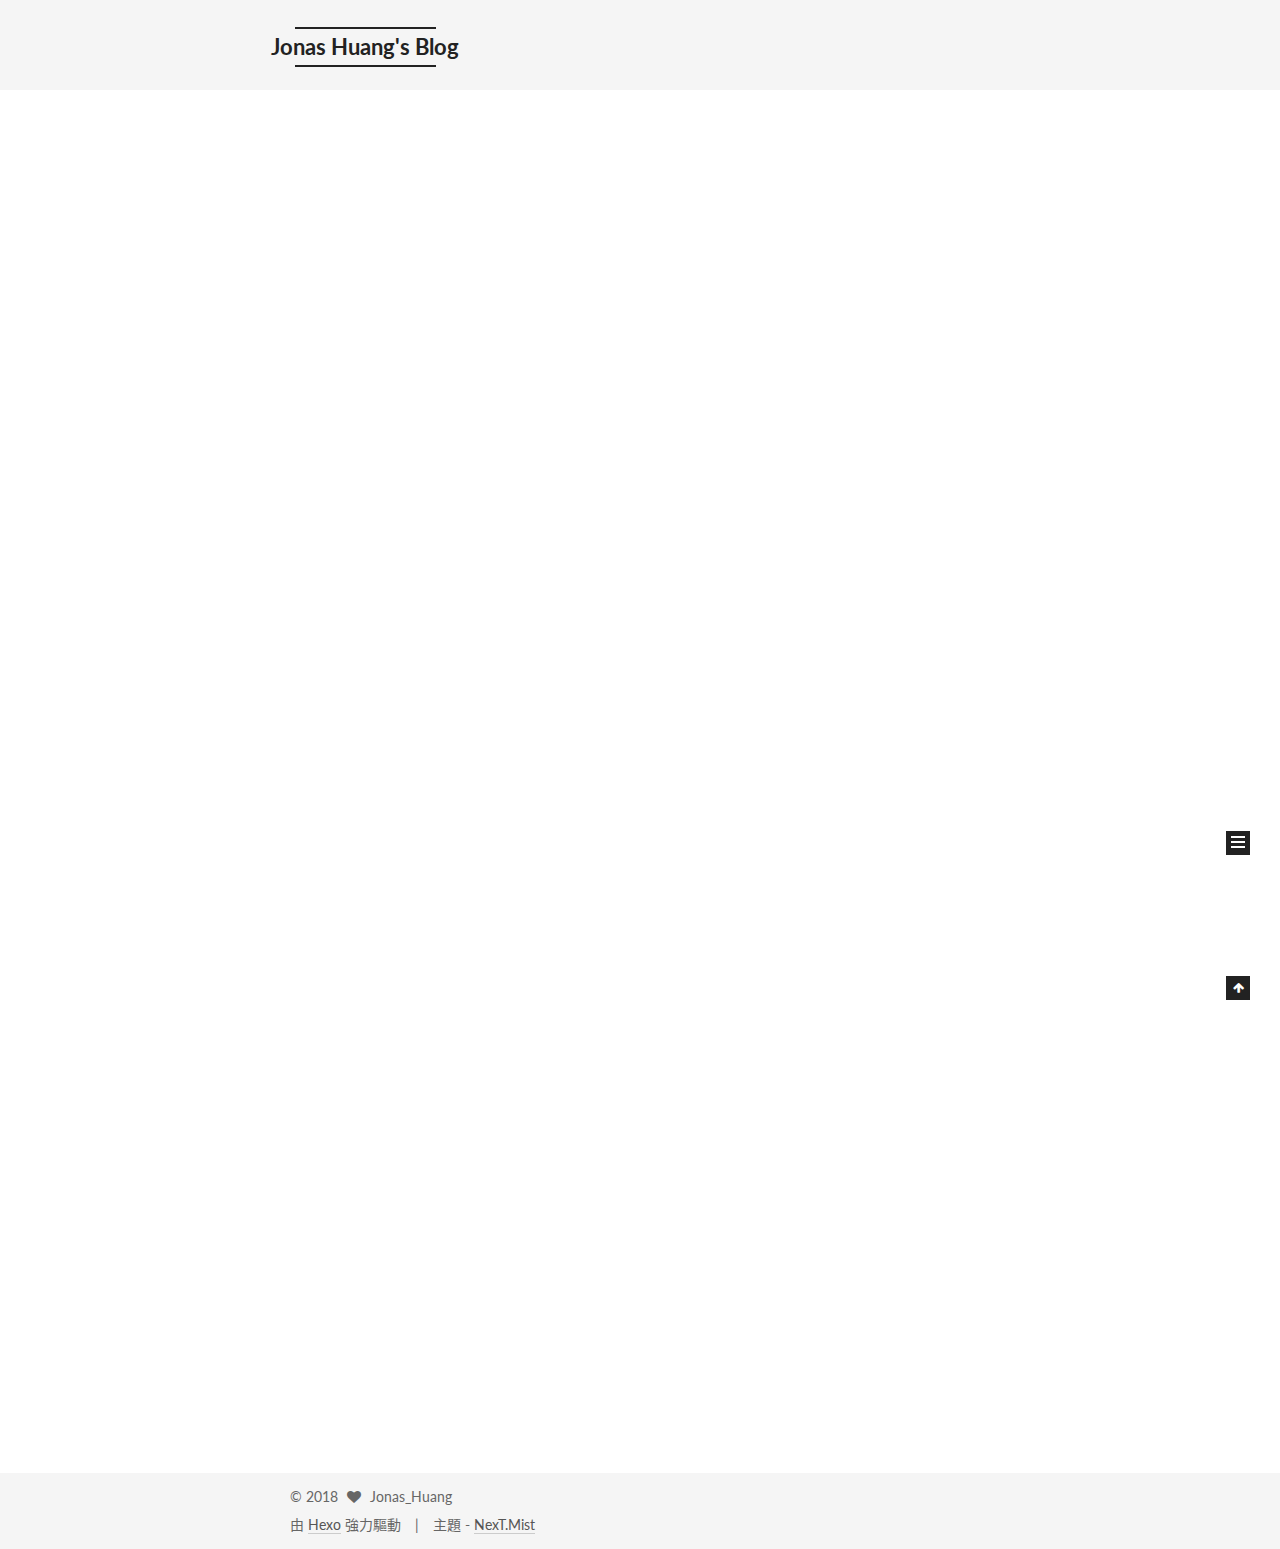
<file: index.html>
<!DOCTYPE html>



  


<html class="theme-next mist use-motion" lang="zh-tw">
<head>
  <meta charset="UTF-8"/>
<meta http-equiv="X-UA-Compatible" content="IE=edge" />
<meta name="viewport" content="width=device-width, initial-scale=1, maximum-scale=1"/>









<meta http-equiv="Cache-Control" content="no-transform" />
<meta http-equiv="Cache-Control" content="no-siteapp" />















  
  
  <link href="/lib/fancybox/source/jquery.fancybox.css?v=2.1.5" rel="stylesheet" type="text/css" />




  
  
  
  

  
    
    
  

  

  

  

  

  
    
    
    <link href="//fonts.googleapis.com/css?family=Lato:300,300italic,400,400italic,700,700italic&subset=latin,latin-ext" rel="stylesheet" type="text/css">
  






<link href="/lib/font-awesome/css/font-awesome.min.css?v=4.6.2" rel="stylesheet" type="text/css" />

<link href="/css/main.css?v=5.1.1" rel="stylesheet" type="text/css" />


  <meta name="keywords" content="Hexo, NexT" />








  <link rel="shortcut icon" type="image/x-icon" href="/favicon.ico?v=5.1.1" />






<meta name="description" content="花開花謝終有時">
<meta property="og:type" content="website">
<meta property="og:title" content="Jonas Huang&#39;s Blog">
<meta property="og:url" content="http://yoursite.com/index.html">
<meta property="og:site_name" content="Jonas Huang&#39;s Blog">
<meta property="og:description" content="花開花謝終有時">
<meta property="og:locale" content="zh-tw">
<meta name="twitter:card" content="summary">
<meta name="twitter:title" content="Jonas Huang&#39;s Blog">
<meta name="twitter:description" content="花開花謝終有時">



<script type="text/javascript" id="hexo.configurations">
  var NexT = window.NexT || {};
  var CONFIG = {
    root: '/',
    scheme: 'Mist',
    sidebar: {"position":"right","display":"hide","offset":12,"offset_float":0,"b2t":false,"scrollpercent":false,"onmobile":false},
    fancybox: true,
    motion: true,
    duoshuo: {
      userId: '0',
      author: '博主'
    },
    algolia: {
      applicationID: '',
      apiKey: '',
      indexName: '',
      hits: {"per_page":10},
      labels: {"input_placeholder":"Search for Posts","hits_empty":"We didn't find any results for the search: ${query}","hits_stats":"${hits} results found in ${time} ms"}
    }
  };
</script>



  <link rel="canonical" href="http://yoursite.com/"/>





  <title>Jonas Huang's Blog</title>
  




<script>
  (function(i,s,o,g,r,a,m){i['GoogleAnalyticsObject']=r;i[r]=i[r]||function(){
            (i[r].q=i[r].q||[]).push(arguments)},i[r].l=1*new Date();a=s.createElement(o),
          m=s.getElementsByTagName(o)[0];a.async=1;a.src=g;m.parentNode.insertBefore(a,m)
  })(window,document,'script','https://www.google-analytics.com/analytics.js','ga');
  ga('create', 'UA-103576652-1', 'auto');
  ga('send', 'pageview');
</script>











</head>

<body itemscope itemtype="http://schema.org/WebPage" lang="zh-tw">

  
  
    
  

  <div class="container sidebar-position-right 
   page-home 
 ">
    <div class="headband"></div>

    <header id="header" class="header" itemscope itemtype="http://schema.org/WPHeader">
      <div class="header-inner"><div class="site-brand-wrapper">
  <div class="site-meta ">
    

    <div class="custom-logo-site-title">
      <a href="/"  class="brand" rel="start">
        <span class="logo-line-before"><i></i></span>
        <span class="site-title">Jonas Huang's Blog</span>
        <span class="logo-line-after"><i></i></span>
      </a>
    </div>
      
        <p class="site-subtitle"></p>
      
  </div>

  <div class="site-nav-toggle">
    <button>
      <span class="btn-bar"></span>
      <span class="btn-bar"></span>
      <span class="btn-bar"></span>
    </button>
  </div>
</div>

<nav class="site-nav">
  

  
    <ul id="menu" class="menu">
      
        
        <li class="menu-item menu-item-home">
          <a href="/" rel="section">
            
              <i class="menu-item-icon fa fa-fw fa-home"></i> <br />
            
            首頁
          </a>
        </li>
      
        
        <li class="menu-item menu-item-archives">
          <a href="/archives/" rel="section">
            
              <i class="menu-item-icon fa fa-fw fa-archive"></i> <br />
            
            歸檔
          </a>
        </li>
      
        
        <li class="menu-item menu-item-categories">
          <a href="/categories/" rel="section">
            
              <i class="menu-item-icon fa fa-fw fa-th"></i> <br />
            
            分類
          </a>
        </li>
      
        
        <li class="menu-item menu-item-about">
          <a href="/about/" rel="section">
            
              <i class="menu-item-icon fa fa-fw fa-user"></i> <br />
            
            關於
          </a>
        </li>
      

      
    </ul>
  

  
</nav>



 </div>
    </header>

    <main id="main" class="main">
      <div class="main-inner">
        <div class="content-wrap">
          <div id="content" class="content">
            
  <section id="posts" class="posts-expand">
    
      

  

  
  
  

  <article class="post post-type-normal " itemscope itemtype="http://schema.org/Article">
    <link itemprop="mainEntityOfPage" href="http://yoursite.com/2017/07/27/hello-world/">

    <span hidden itemprop="author" itemscope itemtype="http://schema.org/Person">
      <meta itemprop="name" content="Jonas_Huang">
      <meta itemprop="description" content="">
      <meta itemprop="image" content="/images/avatar.jpg">
    </span>

    <span hidden itemprop="publisher" itemscope itemtype="http://schema.org/Organization">
      <meta itemprop="name" content="Jonas Huang's Blog">
    </span>

    
      <header class="post-header">

        
        
          <h1 class="post-title" itemprop="name headline">
                
                <a class="post-title-link" href="/2017/07/27/hello-world/" itemprop="url">Hello World</a></h1>
        

        <div class="post-meta">
          <span class="post-time">
            
              <span class="post-meta-item-icon">
                <i class="fa fa-calendar-o"></i>
              </span>
              
                <span class="post-meta-item-text">發表於</span>
              
              <time title="創建於" itemprop="dateCreated datePublished" datetime="2017-07-27T22:52:44+08:00">
                2017-07-27
              </time>
            

            
              <span class="post-meta-divider">|</span>
            

            
              <span class="post-meta-item-icon">
                <i class="fa fa-calendar-check-o"></i>
              </span>
              
                <span class="post-meta-item-text">更新於</span>
              
              <time title="更新於" itemprop="dateModified" datetime="2017-07-27T22:52:44+08:00">
                2017-07-27
              </time>
            
          </span>

          

          
            
              <span class="post-comments-count">
                <span class="post-meta-divider">|</span>
                <span class="post-meta-item-icon">
                  <i class="fa fa-comment-o"></i>
                </span>
                <a href="/2017/07/27/hello-world/#comments" itemprop="discussionUrl">
                  <span class="post-comments-count disqus-comment-count"
                        data-disqus-identifier="2017/07/27/hello-world/" itemprop="commentCount"></span>
                </a>
              </span>
            
          

          
          

          

          

          

        </div>
      </header>
    

    <div class="post-body" itemprop="articleBody">

      
      

      
        
          
            <p>Welcome to <a href="https://hexo.io/" target="_blank" rel="noopener">Hexo</a>! This is your very first post. Check <a href="https://hexo.io/docs/" target="_blank" rel="noopener">documentation</a> for more info. If you get any problems when using Hexo, you can find the answer in <a href="https://hexo.io/docs/troubleshooting.html" target="_blank" rel="noopener">troubleshooting</a> or you can ask me on <a href="https://github.com/hexojs/hexo/issues" target="_blank" rel="noopener">GitHub</a>.</p>
<h2 id="Quick-Start"><a href="#Quick-Start" class="headerlink" title="Quick Start"></a>Quick Start</h2><h3 id="Create-a-new-post"><a href="#Create-a-new-post" class="headerlink" title="Create a new post"></a>Create a new post</h3><figure class="highlight bash"><table><tr><td class="gutter"><pre><span class="line">1</span><br></pre></td><td class="code"><pre><span class="line">$ hexo new <span class="string">"My New Post"</span></span><br></pre></td></tr></table></figure>
<p>More info: <a href="https://hexo.io/docs/writing.html" target="_blank" rel="noopener">Writing</a></p>
<h3 id="Run-server"><a href="#Run-server" class="headerlink" title="Run server"></a>Run server</h3><figure class="highlight bash"><table><tr><td class="gutter"><pre><span class="line">1</span><br></pre></td><td class="code"><pre><span class="line">$ hexo server</span><br></pre></td></tr></table></figure>
<p>More info: <a href="https://hexo.io/docs/server.html" target="_blank" rel="noopener">Server</a></p>
<h3 id="Generate-static-files"><a href="#Generate-static-files" class="headerlink" title="Generate static files"></a>Generate static files</h3><figure class="highlight bash"><table><tr><td class="gutter"><pre><span class="line">1</span><br></pre></td><td class="code"><pre><span class="line">$ hexo generate</span><br></pre></td></tr></table></figure>
<p>More info: <a href="https://hexo.io/docs/generating.html" target="_blank" rel="noopener">Generating</a></p>
<h3 id="Deploy-to-remote-sites"><a href="#Deploy-to-remote-sites" class="headerlink" title="Deploy to remote sites"></a>Deploy to remote sites</h3><figure class="highlight bash"><table><tr><td class="gutter"><pre><span class="line">1</span><br></pre></td><td class="code"><pre><span class="line">$ hexo deploy</span><br></pre></td></tr></table></figure>
<p>More info: <a href="https://hexo.io/docs/deployment.html" target="_blank" rel="noopener">Deployment</a></p>

          
        
      
    </div>

    <div>
      
    </div>

    <div>
      
    </div>

    <div>
      
    </div>

    <footer class="post-footer">
      

      

      

      
      
        <div class="post-eof"></div>
      
    </footer>
  </article>


    
      

  

  
  
  

  <article class="post post-type-normal " itemscope itemtype="http://schema.org/Article">
    <link itemprop="mainEntityOfPage" href="http://yoursite.com/2017/07/26/New-world/">

    <span hidden itemprop="author" itemscope itemtype="http://schema.org/Person">
      <meta itemprop="name" content="Jonas_Huang">
      <meta itemprop="description" content="">
      <meta itemprop="image" content="/images/avatar.jpg">
    </span>

    <span hidden itemprop="publisher" itemscope itemtype="http://schema.org/Organization">
      <meta itemprop="name" content="Jonas Huang's Blog">
    </span>

    
      <header class="post-header">

        
        
          <h1 class="post-title" itemprop="name headline">
                
                <a class="post-title-link" href="/2017/07/26/New-world/" itemprop="url">New world</a></h1>
        

        <div class="post-meta">
          <span class="post-time">
            
              <span class="post-meta-item-icon">
                <i class="fa fa-calendar-o"></i>
              </span>
              
                <span class="post-meta-item-text">發表於</span>
              
              <time title="創建於" itemprop="dateCreated datePublished" datetime="2017-07-26T22:40:20+08:00">
                2017-07-26
              </time>
            

            
              <span class="post-meta-divider">|</span>
            

            
              <span class="post-meta-item-icon">
                <i class="fa fa-calendar-check-o"></i>
              </span>
              
                <span class="post-meta-item-text">更新於</span>
              
              <time title="更新於" itemprop="dateModified" datetime="2017-07-28T15:47:04+08:00">
                2017-07-28
              </time>
            
          </span>

          
            <span class="post-category" >
            
              <span class="post-meta-divider">|</span>
            
              <span class="post-meta-item-icon">
                <i class="fa fa-folder-o"></i>
              </span>
              
                <span class="post-meta-item-text">分類於</span>
              
              
                <span itemprop="about" itemscope itemtype="http://schema.org/Thing">
                  <a href="/categories/test/" itemprop="url" rel="index">
                    <span itemprop="name">test</span>
                  </a>
                </span>

                
                
              
            </span>
          

          
            
              <span class="post-comments-count">
                <span class="post-meta-divider">|</span>
                <span class="post-meta-item-icon">
                  <i class="fa fa-comment-o"></i>
                </span>
                <a href="/2017/07/26/New-world/#comments" itemprop="discussionUrl">
                  <span class="post-comments-count disqus-comment-count"
                        data-disqus-identifier="2017/07/26/New-world/" itemprop="commentCount"></span>
                </a>
              </span>
            
          

          
          

          

          

          

        </div>
      </header>
    

    <div class="post-body" itemprop="articleBody">

      
      

      
        
          
            <p>1111<br>2222<br>3333</p>

          
        
      
    </div>

    <div>
      
    </div>

    <div>
      
    </div>

    <div>
      
    </div>

    <footer class="post-footer">
      

      

      

      
      
        <div class="post-eof"></div>
      
    </footer>
  </article>


    
  </section>

  


          </div>
          


          

        </div>
        
          
  
  <div class="sidebar-toggle">
    <div class="sidebar-toggle-line-wrap">
      <span class="sidebar-toggle-line sidebar-toggle-line-first"></span>
      <span class="sidebar-toggle-line sidebar-toggle-line-middle"></span>
      <span class="sidebar-toggle-line sidebar-toggle-line-last"></span>
    </div>
  </div>

  <aside id="sidebar" class="sidebar">
    
    <div class="sidebar-inner">

      

      

      <section class="site-overview sidebar-panel sidebar-panel-active">
        <div class="site-author motion-element" itemprop="author" itemscope itemtype="http://schema.org/Person">
          <img class="site-author-image" itemprop="image"
               src="/images/avatar.jpg"
               alt="Jonas_Huang" />
          <p class="site-author-name" itemprop="name">Jonas_Huang</p>
           
              <p class="site-description motion-element" itemprop="description">花開花謝終有時</p>
          
        </div>
        <nav class="site-state motion-element">

          
            <div class="site-state-item site-state-posts">
              <a href="/archives/">
                <span class="site-state-item-count">2</span>
                <span class="site-state-item-name">文章</span>
              </a>
            </div>
          

          
            
            
            <div class="site-state-item site-state-categories">
              <a href="/categories/index.html">
                <span class="site-state-item-count">1</span>
                <span class="site-state-item-name">分類</span>
              </a>
            </div>
          

          

        </nav>

        

        <div class="links-of-author motion-element">
          
            
              <span class="links-of-author-item">
                <a href="https://github.com/JonasHuang178" target="_blank" title="GitHub">
                  
                    <i class="fa fa-fw fa-github"></i>
                  
                  GitHub
                </a>
              </span>
            
              <span class="links-of-author-item">
                <a href="https://www.flickr.com/photos/147493676@N07/albums" target="_blank" title="Flickr">
                  
                    <i class="fa fa-fw fa-flickr"></i>
                  
                  Flickr
                </a>
              </span>
            
          
        </div>

        
        

        
        

        


      </section>

      

      

    </div>
  </aside>


        
      </div>
    </main>

    <footer id="footer" class="footer">
      <div class="footer-inner">
        <div class="copyright" >
  
  &copy; 
  <span itemprop="copyrightYear">2018</span>
  <span class="with-love">
    <i class="fa fa-heart"></i>
  </span>
  <span class="author" itemprop="copyrightHolder">Jonas_Huang</span>
</div>


<div class="powered-by">
  由 <a class="theme-link" href="https://hexo.io">Hexo</a> 強力驅動
</div>

<div class="theme-info">
  主題 -
  <a class="theme-link" href="https://github.com/iissnan/hexo-theme-next">
    NexT.Mist
  </a>
</div>


        

        
      </div>
    </footer>

    
      <div class="back-to-top">
        <i class="fa fa-arrow-up"></i>
        
      </div>
    

  </div>

  

<script type="text/javascript">
  if (Object.prototype.toString.call(window.Promise) !== '[object Function]') {
    window.Promise = null;
  }
</script>









  












  
  <script type="text/javascript" src="/lib/jquery/index.js?v=2.1.3"></script>

  
  <script type="text/javascript" src="/lib/fastclick/lib/fastclick.min.js?v=1.0.6"></script>

  
  <script type="text/javascript" src="/lib/jquery_lazyload/jquery.lazyload.js?v=1.9.7"></script>

  
  <script type="text/javascript" src="/lib/velocity/velocity.min.js?v=1.2.1"></script>

  
  <script type="text/javascript" src="/lib/velocity/velocity.ui.min.js?v=1.2.1"></script>

  
  <script type="text/javascript" src="/lib/fancybox/source/jquery.fancybox.pack.js?v=2.1.5"></script>


  


  <script type="text/javascript" src="/js/src/utils.js?v=5.1.1"></script>

  <script type="text/javascript" src="/js/src/motion.js?v=5.1.1"></script>



  
  

  
    <script type="text/javascript" src="/js/src/scrollspy.js?v=5.1.1"></script>
<script type="text/javascript" src="/js/src/post-details.js?v=5.1.1"></script>

  

  


  <script type="text/javascript" src="/js/src/bootstrap.js?v=5.1.1"></script>



  


  

    
      <script id="dsq-count-scr" src="https://JonasHuang178.disqus.com/count.js" async></script>
    

    

  




	





  








  





  

  

  

  

  

  

</body>
</html>
</file>
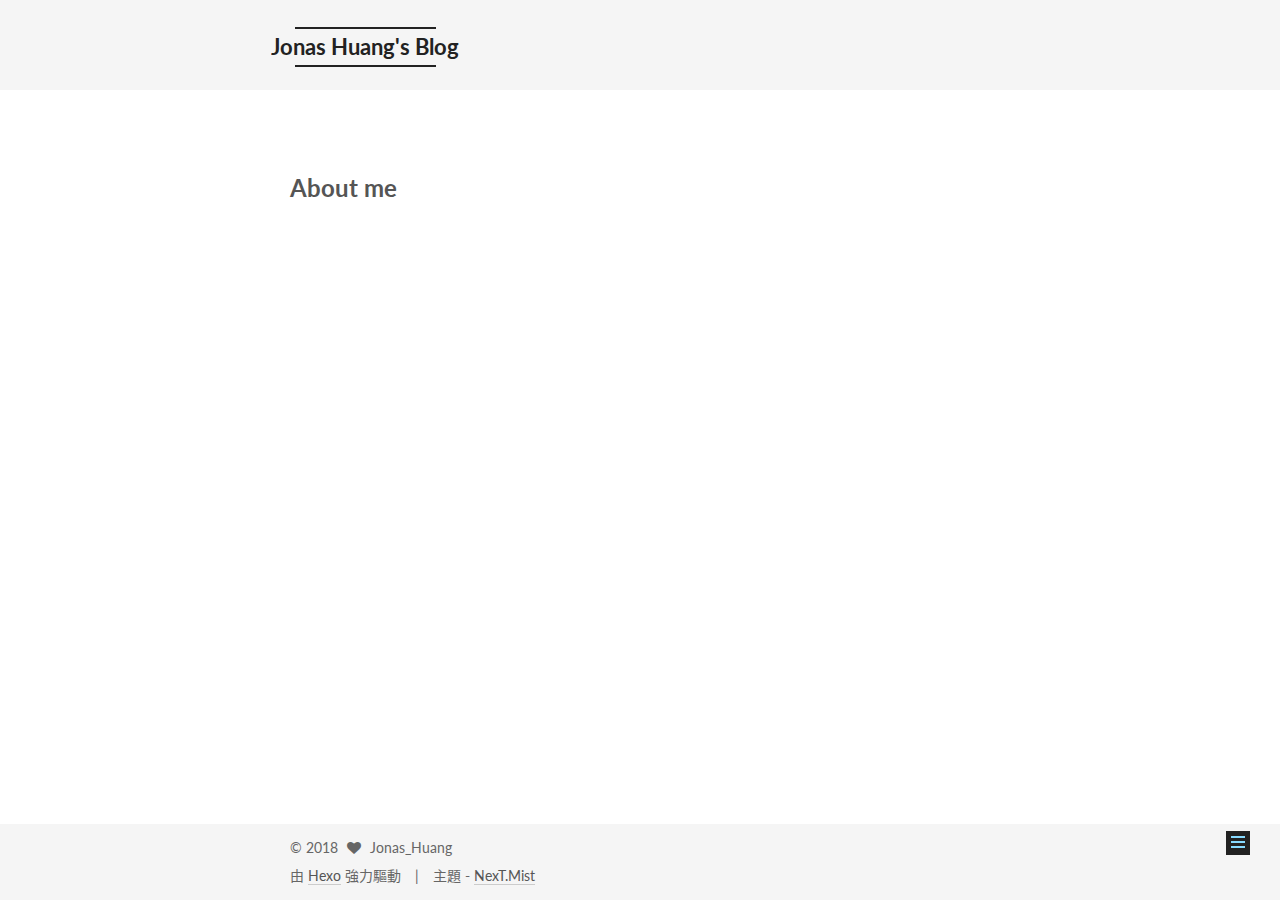
<file: about/index.html>
<!DOCTYPE html>



  


<html class="theme-next mist use-motion" lang="zh-tw">
<head>
  <meta charset="UTF-8"/>
<meta http-equiv="X-UA-Compatible" content="IE=edge" />
<meta name="viewport" content="width=device-width, initial-scale=1, maximum-scale=1"/>









<meta http-equiv="Cache-Control" content="no-transform" />
<meta http-equiv="Cache-Control" content="no-siteapp" />















  
  
  <link href="/lib/fancybox/source/jquery.fancybox.css?v=2.1.5" rel="stylesheet" type="text/css" />




  
  
  
  

  
    
    
  

  

  

  

  

  
    
    
    <link href="//fonts.googleapis.com/css?family=Lato:300,300italic,400,400italic,700,700italic&subset=latin,latin-ext" rel="stylesheet" type="text/css">
  






<link href="/lib/font-awesome/css/font-awesome.min.css?v=4.6.2" rel="stylesheet" type="text/css" />

<link href="/css/main.css?v=5.1.1" rel="stylesheet" type="text/css" />


  <meta name="keywords" content="Hexo, NexT" />








  <link rel="shortcut icon" type="image/x-icon" href="/favicon.ico?v=5.1.1" />






<meta name="description" content="About me">
<meta property="og:type" content="website">
<meta property="og:title" content="Jonas Huang&#39;s Blog">
<meta property="og:url" content="http://yoursite.com/about/index.html">
<meta property="og:site_name" content="Jonas Huang&#39;s Blog">
<meta property="og:description" content="About me">
<meta property="og:locale" content="zh-tw">
<meta property="og:updated_time" content="2017-07-28T09:33:07.000Z">
<meta name="twitter:card" content="summary">
<meta name="twitter:title" content="Jonas Huang&#39;s Blog">
<meta name="twitter:description" content="About me">



<script type="text/javascript" id="hexo.configurations">
  var NexT = window.NexT || {};
  var CONFIG = {
    root: '/',
    scheme: 'Mist',
    sidebar: {"position":"right","display":"hide","offset":12,"offset_float":0,"b2t":false,"scrollpercent":false,"onmobile":false},
    fancybox: true,
    motion: true,
    duoshuo: {
      userId: '0',
      author: '博主'
    },
    algolia: {
      applicationID: '',
      apiKey: '',
      indexName: '',
      hits: {"per_page":10},
      labels: {"input_placeholder":"Search for Posts","hits_empty":"We didn't find any results for the search: ${query}","hits_stats":"${hits} results found in ${time} ms"}
    }
  };
</script>



  <link rel="canonical" href="http://yoursite.com/about/"/>





  <title> | Jonas Huang's Blog</title>
  




<script>
  (function(i,s,o,g,r,a,m){i['GoogleAnalyticsObject']=r;i[r]=i[r]||function(){
            (i[r].q=i[r].q||[]).push(arguments)},i[r].l=1*new Date();a=s.createElement(o),
          m=s.getElementsByTagName(o)[0];a.async=1;a.src=g;m.parentNode.insertBefore(a,m)
  })(window,document,'script','https://www.google-analytics.com/analytics.js','ga');
  ga('create', 'UA-103576652-1', 'auto');
  ga('send', 'pageview');
</script>











</head>

<body itemscope itemtype="http://schema.org/WebPage" lang="zh-tw">

  
  
    
  

  <div class="container sidebar-position-right page-post-detail ">
    <div class="headband"></div>

    <header id="header" class="header" itemscope itemtype="http://schema.org/WPHeader">
      <div class="header-inner"><div class="site-brand-wrapper">
  <div class="site-meta ">
    

    <div class="custom-logo-site-title">
      <a href="/"  class="brand" rel="start">
        <span class="logo-line-before"><i></i></span>
        <span class="site-title">Jonas Huang's Blog</span>
        <span class="logo-line-after"><i></i></span>
      </a>
    </div>
      
        <p class="site-subtitle"></p>
      
  </div>

  <div class="site-nav-toggle">
    <button>
      <span class="btn-bar"></span>
      <span class="btn-bar"></span>
      <span class="btn-bar"></span>
    </button>
  </div>
</div>

<nav class="site-nav">
  

  
    <ul id="menu" class="menu">
      
        
        <li class="menu-item menu-item-home">
          <a href="/" rel="section">
            
              <i class="menu-item-icon fa fa-fw fa-home"></i> <br />
            
            首頁
          </a>
        </li>
      
        
        <li class="menu-item menu-item-archives">
          <a href="/archives/" rel="section">
            
              <i class="menu-item-icon fa fa-fw fa-archive"></i> <br />
            
            歸檔
          </a>
        </li>
      
        
        <li class="menu-item menu-item-categories">
          <a href="/categories/" rel="section">
            
              <i class="menu-item-icon fa fa-fw fa-th"></i> <br />
            
            分類
          </a>
        </li>
      
        
        <li class="menu-item menu-item-about">
          <a href="/about/" rel="section">
            
              <i class="menu-item-icon fa fa-fw fa-user"></i> <br />
            
            關於
          </a>
        </li>
      

      
    </ul>
  

  
</nav>



 </div>
    </header>

    <main id="main" class="main">
      <div class="main-inner">
        <div class="content-wrap">
          <div id="content" class="content">
            

  <div id="posts" class="posts-expand">
  <header class="post-header">

	<h1 class="post-title" itemprop="name headline"></h1>



</header>

    
    
      <h1 id="About-me"><a href="#About-me" class="headerlink" title="About me"></a>About me</h1>
    
  </div>


          </div>
          


          

        </div>
        
          
  
  <div class="sidebar-toggle">
    <div class="sidebar-toggle-line-wrap">
      <span class="sidebar-toggle-line sidebar-toggle-line-first"></span>
      <span class="sidebar-toggle-line sidebar-toggle-line-middle"></span>
      <span class="sidebar-toggle-line sidebar-toggle-line-last"></span>
    </div>
  </div>

  <aside id="sidebar" class="sidebar">
    
    <div class="sidebar-inner">

      

      
        <ul class="sidebar-nav motion-element">
          <li class="sidebar-nav-toc sidebar-nav-active" data-target="post-toc-wrap" >
            文章目錄
          </li>
          <li class="sidebar-nav-overview" data-target="site-overview">
            本站概覽
          </li>
        </ul>
      

      <section class="site-overview sidebar-panel">
        <div class="site-author motion-element" itemprop="author" itemscope itemtype="http://schema.org/Person">
          <img class="site-author-image" itemprop="image"
               src="/images/avatar.jpg"
               alt="Jonas_Huang" />
          <p class="site-author-name" itemprop="name">Jonas_Huang</p>
           
              <p class="site-description motion-element" itemprop="description">花開花謝終有時</p>
          
        </div>
        <nav class="site-state motion-element">

          
            <div class="site-state-item site-state-posts">
              <a href="/archives/">
                <span class="site-state-item-count">2</span>
                <span class="site-state-item-name">文章</span>
              </a>
            </div>
          

          
            
            
            <div class="site-state-item site-state-categories">
              <a href="/categories/index.html">
                <span class="site-state-item-count">1</span>
                <span class="site-state-item-name">分類</span>
              </a>
            </div>
          

          

        </nav>

        

        <div class="links-of-author motion-element">
          
            
              <span class="links-of-author-item">
                <a href="https://github.com/JonasHuang178" target="_blank" title="GitHub">
                  
                    <i class="fa fa-fw fa-github"></i>
                  
                  GitHub
                </a>
              </span>
            
              <span class="links-of-author-item">
                <a href="https://www.flickr.com/photos/147493676@N07/albums" target="_blank" title="Flickr">
                  
                    <i class="fa fa-fw fa-flickr"></i>
                  
                  Flickr
                </a>
              </span>
            
          
        </div>

        
        

        
        

        


      </section>

      
      <!--noindex-->
        <section class="post-toc-wrap motion-element sidebar-panel sidebar-panel-active">
          <div class="post-toc">

            
              
            

            
              <div class="post-toc-content"><ol class="nav"><li class="nav-item nav-level-1"><a class="nav-link" href="#About-me"><span class="nav-number">1.</span> <span class="nav-text">About me</span></a></li></ol></div>
            

          </div>
        </section>
      <!--/noindex-->
      

      

    </div>
  </aside>


        
      </div>
    </main>

    <footer id="footer" class="footer">
      <div class="footer-inner">
        <div class="copyright" >
  
  &copy; 
  <span itemprop="copyrightYear">2018</span>
  <span class="with-love">
    <i class="fa fa-heart"></i>
  </span>
  <span class="author" itemprop="copyrightHolder">Jonas_Huang</span>
</div>


<div class="powered-by">
  由 <a class="theme-link" href="https://hexo.io">Hexo</a> 強力驅動
</div>

<div class="theme-info">
  主題 -
  <a class="theme-link" href="https://github.com/iissnan/hexo-theme-next">
    NexT.Mist
  </a>
</div>


        

        
      </div>
    </footer>

    
      <div class="back-to-top">
        <i class="fa fa-arrow-up"></i>
        
      </div>
    

  </div>

  

<script type="text/javascript">
  if (Object.prototype.toString.call(window.Promise) !== '[object Function]') {
    window.Promise = null;
  }
</script>









  












  
  <script type="text/javascript" src="/lib/jquery/index.js?v=2.1.3"></script>

  
  <script type="text/javascript" src="/lib/fastclick/lib/fastclick.min.js?v=1.0.6"></script>

  
  <script type="text/javascript" src="/lib/jquery_lazyload/jquery.lazyload.js?v=1.9.7"></script>

  
  <script type="text/javascript" src="/lib/velocity/velocity.min.js?v=1.2.1"></script>

  
  <script type="text/javascript" src="/lib/velocity/velocity.ui.min.js?v=1.2.1"></script>

  
  <script type="text/javascript" src="/lib/fancybox/source/jquery.fancybox.pack.js?v=2.1.5"></script>


  


  <script type="text/javascript" src="/js/src/utils.js?v=5.1.1"></script>

  <script type="text/javascript" src="/js/src/motion.js?v=5.1.1"></script>



  
  

  
    <script type="text/javascript" src="/js/src/scrollspy.js?v=5.1.1"></script>
<script type="text/javascript" src="/js/src/post-details.js?v=5.1.1"></script>

  

  


  <script type="text/javascript" src="/js/src/bootstrap.js?v=5.1.1"></script>



  


  

    
      <script id="dsq-count-scr" src="https://JonasHuang178.disqus.com/count.js" async></script>
    

    

  




	





  








  





  

  

  

  

  

  

</body>
</html>
</file>
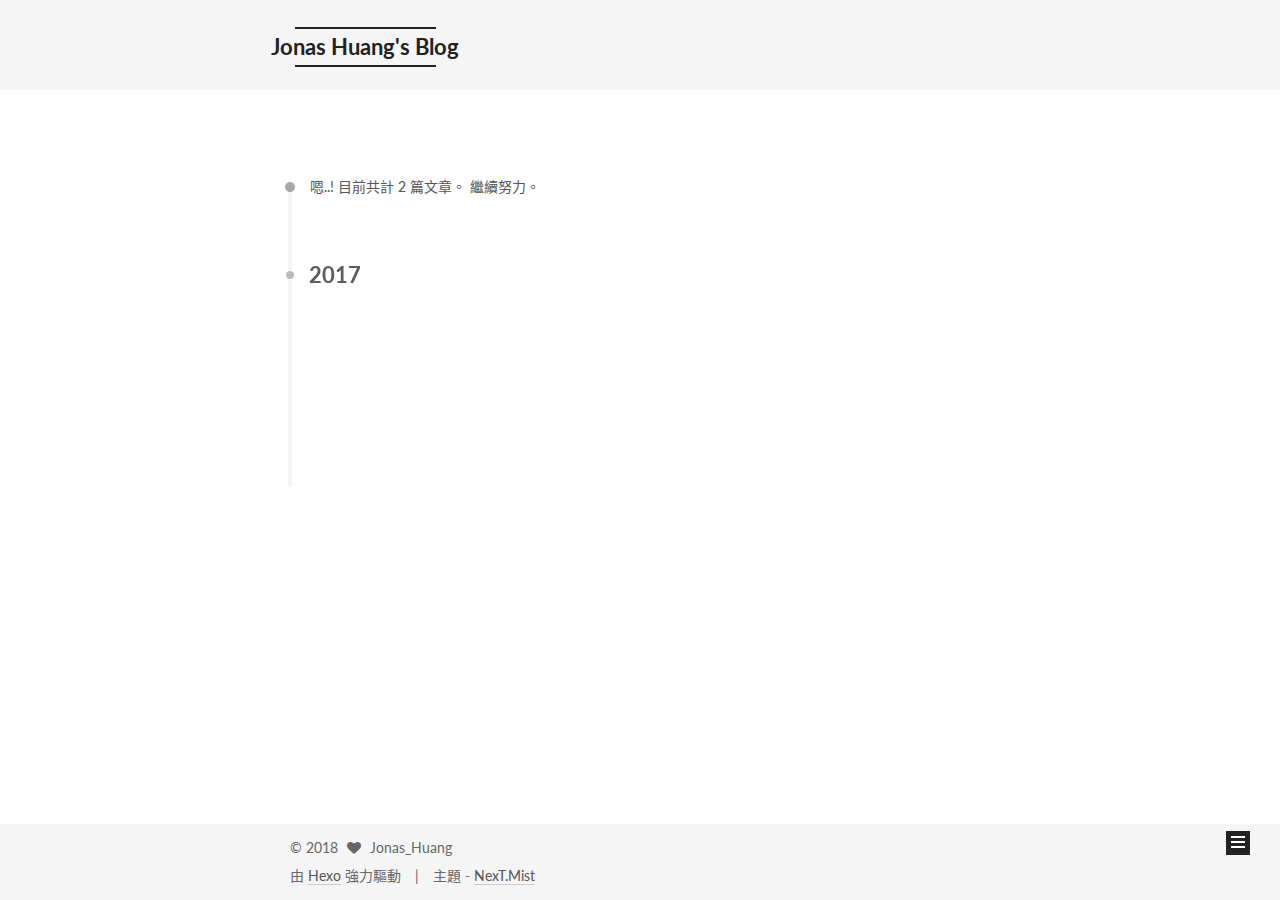
<file: archives/index.html>
<!DOCTYPE html>



  


<html class="theme-next mist use-motion" lang="zh-tw">
<head>
  <meta charset="UTF-8"/>
<meta http-equiv="X-UA-Compatible" content="IE=edge" />
<meta name="viewport" content="width=device-width, initial-scale=1, maximum-scale=1"/>









<meta http-equiv="Cache-Control" content="no-transform" />
<meta http-equiv="Cache-Control" content="no-siteapp" />















  
  
  <link href="/lib/fancybox/source/jquery.fancybox.css?v=2.1.5" rel="stylesheet" type="text/css" />




  
  
  
  

  
    
    
  

  

  

  

  

  
    
    
    <link href="//fonts.googleapis.com/css?family=Lato:300,300italic,400,400italic,700,700italic&subset=latin,latin-ext" rel="stylesheet" type="text/css">
  






<link href="/lib/font-awesome/css/font-awesome.min.css?v=4.6.2" rel="stylesheet" type="text/css" />

<link href="/css/main.css?v=5.1.1" rel="stylesheet" type="text/css" />


  <meta name="keywords" content="Hexo, NexT" />








  <link rel="shortcut icon" type="image/x-icon" href="/favicon.ico?v=5.1.1" />






<meta name="description" content="花開花謝終有時">
<meta property="og:type" content="website">
<meta property="og:title" content="Jonas Huang&#39;s Blog">
<meta property="og:url" content="http://yoursite.com/archives/index.html">
<meta property="og:site_name" content="Jonas Huang&#39;s Blog">
<meta property="og:description" content="花開花謝終有時">
<meta property="og:locale" content="zh-tw">
<meta name="twitter:card" content="summary">
<meta name="twitter:title" content="Jonas Huang&#39;s Blog">
<meta name="twitter:description" content="花開花謝終有時">



<script type="text/javascript" id="hexo.configurations">
  var NexT = window.NexT || {};
  var CONFIG = {
    root: '/',
    scheme: 'Mist',
    sidebar: {"position":"right","display":"hide","offset":12,"offset_float":0,"b2t":false,"scrollpercent":false,"onmobile":false},
    fancybox: true,
    motion: true,
    duoshuo: {
      userId: '0',
      author: '博主'
    },
    algolia: {
      applicationID: '',
      apiKey: '',
      indexName: '',
      hits: {"per_page":10},
      labels: {"input_placeholder":"Search for Posts","hits_empty":"We didn't find any results for the search: ${query}","hits_stats":"${hits} results found in ${time} ms"}
    }
  };
</script>



  <link rel="canonical" href="http://yoursite.com/archives/"/>





  <title>歸檔 | Jonas Huang's Blog</title>
  




<script>
  (function(i,s,o,g,r,a,m){i['GoogleAnalyticsObject']=r;i[r]=i[r]||function(){
            (i[r].q=i[r].q||[]).push(arguments)},i[r].l=1*new Date();a=s.createElement(o),
          m=s.getElementsByTagName(o)[0];a.async=1;a.src=g;m.parentNode.insertBefore(a,m)
  })(window,document,'script','https://www.google-analytics.com/analytics.js','ga');
  ga('create', 'UA-103576652-1', 'auto');
  ga('send', 'pageview');
</script>











</head>

<body itemscope itemtype="http://schema.org/WebPage" lang="zh-tw">

  
  
    
  

  <div class="container sidebar-position-right  page-archive  ">
    <div class="headband"></div>

    <header id="header" class="header" itemscope itemtype="http://schema.org/WPHeader">
      <div class="header-inner"><div class="site-brand-wrapper">
  <div class="site-meta ">
    

    <div class="custom-logo-site-title">
      <a href="/"  class="brand" rel="start">
        <span class="logo-line-before"><i></i></span>
        <span class="site-title">Jonas Huang's Blog</span>
        <span class="logo-line-after"><i></i></span>
      </a>
    </div>
      
        <p class="site-subtitle"></p>
      
  </div>

  <div class="site-nav-toggle">
    <button>
      <span class="btn-bar"></span>
      <span class="btn-bar"></span>
      <span class="btn-bar"></span>
    </button>
  </div>
</div>

<nav class="site-nav">
  

  
    <ul id="menu" class="menu">
      
        
        <li class="menu-item menu-item-home">
          <a href="/" rel="section">
            
              <i class="menu-item-icon fa fa-fw fa-home"></i> <br />
            
            首頁
          </a>
        </li>
      
        
        <li class="menu-item menu-item-archives">
          <a href="/archives/" rel="section">
            
              <i class="menu-item-icon fa fa-fw fa-archive"></i> <br />
            
            歸檔
          </a>
        </li>
      
        
        <li class="menu-item menu-item-categories">
          <a href="/categories/" rel="section">
            
              <i class="menu-item-icon fa fa-fw fa-th"></i> <br />
            
            分類
          </a>
        </li>
      
        
        <li class="menu-item menu-item-about">
          <a href="/about/" rel="section">
            
              <i class="menu-item-icon fa fa-fw fa-user"></i> <br />
            
            關於
          </a>
        </li>
      

      
    </ul>
  

  
</nav>



 </div>
    </header>

    <main id="main" class="main">
      <div class="main-inner">
        <div class="content-wrap">
          <div id="content" class="content">
            

  <section id="posts" class="posts-collapse">
    <span class="archive-move-on"></span>

    <span class="archive-page-counter">
      
      
      
        
      
      嗯..! 目前共計 2 篇文章。 繼續努力。
    </span>

    

      
      
      

      
        
        <div class="collection-title">
          <h2 class="archive-year motion-element" id="archive-year-2017">2017</h2>
        </div>
      
      

      

  <article class="post post-type-normal" itemscope itemtype="http://schema.org/Article">
    <header class="post-header">

      <h2 class="post-title">
        
            <a class="post-title-link" href="/2017/07/27/hello-world/" itemprop="url">
              
                <span itemprop="name">Hello World</span>
              
            </a>
        
      </h2>

      <div class="post-meta">
        <time class="post-time" itemprop="dateCreated"
              datetime="2017-07-27T22:52:44+08:00"
              content="2017-07-27" >
          07-27
        </time>
      </div>

    </header>
  </article>



    

      
      
      

      
      

      

  <article class="post post-type-normal" itemscope itemtype="http://schema.org/Article">
    <header class="post-header">

      <h2 class="post-title">
        
            <a class="post-title-link" href="/2017/07/26/New-world/" itemprop="url">
              
                <span itemprop="name">New world</span>
              
            </a>
        
      </h2>

      <div class="post-meta">
        <time class="post-time" itemprop="dateCreated"
              datetime="2017-07-26T22:40:20+08:00"
              content="2017-07-26" >
          07-26
        </time>
      </div>

    </header>
  </article>



    

  </section>

  



          </div>
          


          

        </div>
        
          
  
  <div class="sidebar-toggle">
    <div class="sidebar-toggle-line-wrap">
      <span class="sidebar-toggle-line sidebar-toggle-line-first"></span>
      <span class="sidebar-toggle-line sidebar-toggle-line-middle"></span>
      <span class="sidebar-toggle-line sidebar-toggle-line-last"></span>
    </div>
  </div>

  <aside id="sidebar" class="sidebar">
    
    <div class="sidebar-inner">

      

      

      <section class="site-overview sidebar-panel sidebar-panel-active">
        <div class="site-author motion-element" itemprop="author" itemscope itemtype="http://schema.org/Person">
          <img class="site-author-image" itemprop="image"
               src="/images/avatar.jpg"
               alt="Jonas_Huang" />
          <p class="site-author-name" itemprop="name">Jonas_Huang</p>
           
              <p class="site-description motion-element" itemprop="description">花開花謝終有時</p>
          
        </div>
        <nav class="site-state motion-element">

          
            <div class="site-state-item site-state-posts">
              <a href="/archives/">
                <span class="site-state-item-count">2</span>
                <span class="site-state-item-name">文章</span>
              </a>
            </div>
          

          
            
            
            <div class="site-state-item site-state-categories">
              <a href="/categories/index.html">
                <span class="site-state-item-count">1</span>
                <span class="site-state-item-name">分類</span>
              </a>
            </div>
          

          

        </nav>

        

        <div class="links-of-author motion-element">
          
            
              <span class="links-of-author-item">
                <a href="https://github.com/JonasHuang178" target="_blank" title="GitHub">
                  
                    <i class="fa fa-fw fa-github"></i>
                  
                  GitHub
                </a>
              </span>
            
              <span class="links-of-author-item">
                <a href="https://www.flickr.com/photos/147493676@N07/albums" target="_blank" title="Flickr">
                  
                    <i class="fa fa-fw fa-flickr"></i>
                  
                  Flickr
                </a>
              </span>
            
          
        </div>

        
        

        
        

        


      </section>

      

      

    </div>
  </aside>


        
      </div>
    </main>

    <footer id="footer" class="footer">
      <div class="footer-inner">
        <div class="copyright" >
  
  &copy; 
  <span itemprop="copyrightYear">2018</span>
  <span class="with-love">
    <i class="fa fa-heart"></i>
  </span>
  <span class="author" itemprop="copyrightHolder">Jonas_Huang</span>
</div>


<div class="powered-by">
  由 <a class="theme-link" href="https://hexo.io">Hexo</a> 強力驅動
</div>

<div class="theme-info">
  主題 -
  <a class="theme-link" href="https://github.com/iissnan/hexo-theme-next">
    NexT.Mist
  </a>
</div>


        

        
      </div>
    </footer>

    
      <div class="back-to-top">
        <i class="fa fa-arrow-up"></i>
        
      </div>
    

  </div>

  

<script type="text/javascript">
  if (Object.prototype.toString.call(window.Promise) !== '[object Function]') {
    window.Promise = null;
  }
</script>









  












  
  <script type="text/javascript" src="/lib/jquery/index.js?v=2.1.3"></script>

  
  <script type="text/javascript" src="/lib/fastclick/lib/fastclick.min.js?v=1.0.6"></script>

  
  <script type="text/javascript" src="/lib/jquery_lazyload/jquery.lazyload.js?v=1.9.7"></script>

  
  <script type="text/javascript" src="/lib/velocity/velocity.min.js?v=1.2.1"></script>

  
  <script type="text/javascript" src="/lib/velocity/velocity.ui.min.js?v=1.2.1"></script>

  
  <script type="text/javascript" src="/lib/fancybox/source/jquery.fancybox.pack.js?v=2.1.5"></script>


  


  <script type="text/javascript" src="/js/src/utils.js?v=5.1.1"></script>

  <script type="text/javascript" src="/js/src/motion.js?v=5.1.1"></script>



  
  

  
  
    <script type="text/javascript" id="motion.page.archive">
      $('.archive-year').velocity('transition.slideLeftIn');
    </script>
  


  


  <script type="text/javascript" src="/js/src/bootstrap.js?v=5.1.1"></script>



  


  

    
      <script id="dsq-count-scr" src="https://JonasHuang178.disqus.com/count.js" async></script>
    

    

  




	





  








  





  

  

  

  

  

  

</body>
</html>
</file>
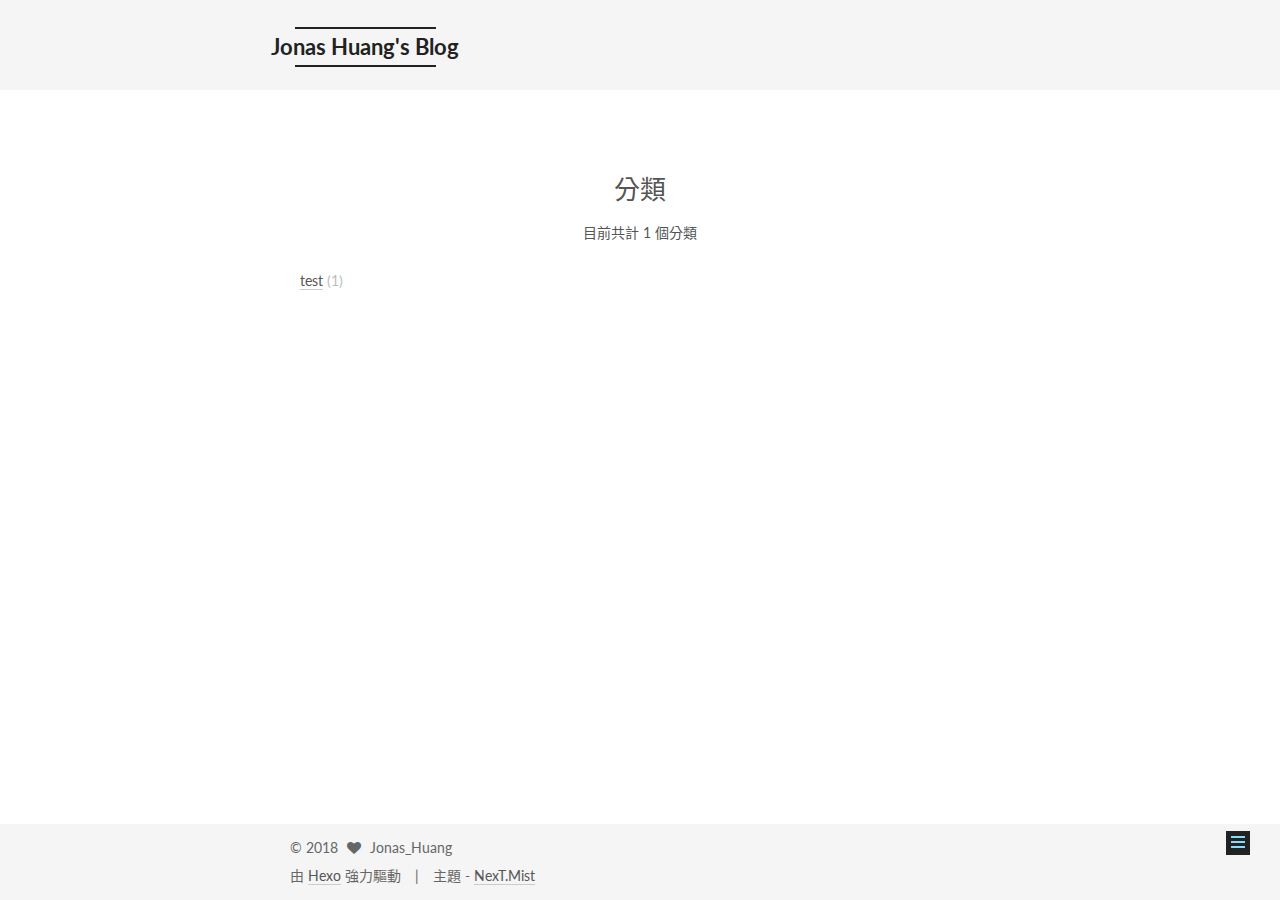
<file: categories/index.html>
<!DOCTYPE html>



  


<html class="theme-next mist use-motion" lang="zh-tw">
<head>
  <meta charset="UTF-8"/>
<meta http-equiv="X-UA-Compatible" content="IE=edge" />
<meta name="viewport" content="width=device-width, initial-scale=1, maximum-scale=1"/>









<meta http-equiv="Cache-Control" content="no-transform" />
<meta http-equiv="Cache-Control" content="no-siteapp" />















  
  
  <link href="/lib/fancybox/source/jquery.fancybox.css?v=2.1.5" rel="stylesheet" type="text/css" />




  
  
  
  

  
    
    
  

  

  

  

  

  
    
    
    <link href="//fonts.googleapis.com/css?family=Lato:300,300italic,400,400italic,700,700italic&subset=latin,latin-ext" rel="stylesheet" type="text/css">
  






<link href="/lib/font-awesome/css/font-awesome.min.css?v=4.6.2" rel="stylesheet" type="text/css" />

<link href="/css/main.css?v=5.1.1" rel="stylesheet" type="text/css" />


  <meta name="keywords" content="Hexo, NexT" />








  <link rel="shortcut icon" type="image/x-icon" href="/favicon.ico?v=5.1.1" />






<meta name="description" content="花開花謝終有時">
<meta property="og:type" content="website">
<meta property="og:title" content="分類">
<meta property="og:url" content="http://yoursite.com/categories/index.html">
<meta property="og:site_name" content="Jonas Huang&#39;s Blog">
<meta property="og:description" content="花開花謝終有時">
<meta property="og:locale" content="zh-tw">
<meta property="og:updated_time" content="2017-07-28T07:53:54.000Z">
<meta name="twitter:card" content="summary">
<meta name="twitter:title" content="分類">
<meta name="twitter:description" content="花開花謝終有時">



<script type="text/javascript" id="hexo.configurations">
  var NexT = window.NexT || {};
  var CONFIG = {
    root: '/',
    scheme: 'Mist',
    sidebar: {"position":"right","display":"hide","offset":12,"offset_float":0,"b2t":false,"scrollpercent":false,"onmobile":false},
    fancybox: true,
    motion: true,
    duoshuo: {
      userId: '0',
      author: '博主'
    },
    algolia: {
      applicationID: '',
      apiKey: '',
      indexName: '',
      hits: {"per_page":10},
      labels: {"input_placeholder":"Search for Posts","hits_empty":"We didn't find any results for the search: ${query}","hits_stats":"${hits} results found in ${time} ms"}
    }
  };
</script>



  <link rel="canonical" href="http://yoursite.com/categories/"/>





  <title>分類 | Jonas Huang's Blog</title>
  




<script>
  (function(i,s,o,g,r,a,m){i['GoogleAnalyticsObject']=r;i[r]=i[r]||function(){
            (i[r].q=i[r].q||[]).push(arguments)},i[r].l=1*new Date();a=s.createElement(o),
          m=s.getElementsByTagName(o)[0];a.async=1;a.src=g;m.parentNode.insertBefore(a,m)
  })(window,document,'script','https://www.google-analytics.com/analytics.js','ga');
  ga('create', 'UA-103576652-1', 'auto');
  ga('send', 'pageview');
</script>











</head>

<body itemscope itemtype="http://schema.org/WebPage" lang="zh-tw">

  
  
    
  

  <div class="container sidebar-position-right page-post-detail ">
    <div class="headband"></div>

    <header id="header" class="header" itemscope itemtype="http://schema.org/WPHeader">
      <div class="header-inner"><div class="site-brand-wrapper">
  <div class="site-meta ">
    

    <div class="custom-logo-site-title">
      <a href="/"  class="brand" rel="start">
        <span class="logo-line-before"><i></i></span>
        <span class="site-title">Jonas Huang's Blog</span>
        <span class="logo-line-after"><i></i></span>
      </a>
    </div>
      
        <p class="site-subtitle"></p>
      
  </div>

  <div class="site-nav-toggle">
    <button>
      <span class="btn-bar"></span>
      <span class="btn-bar"></span>
      <span class="btn-bar"></span>
    </button>
  </div>
</div>

<nav class="site-nav">
  

  
    <ul id="menu" class="menu">
      
        
        <li class="menu-item menu-item-home">
          <a href="/" rel="section">
            
              <i class="menu-item-icon fa fa-fw fa-home"></i> <br />
            
            首頁
          </a>
        </li>
      
        
        <li class="menu-item menu-item-archives">
          <a href="/archives/" rel="section">
            
              <i class="menu-item-icon fa fa-fw fa-archive"></i> <br />
            
            歸檔
          </a>
        </li>
      
        
        <li class="menu-item menu-item-categories">
          <a href="/categories/" rel="section">
            
              <i class="menu-item-icon fa fa-fw fa-th"></i> <br />
            
            分類
          </a>
        </li>
      
        
        <li class="menu-item menu-item-about">
          <a href="/about/" rel="section">
            
              <i class="menu-item-icon fa fa-fw fa-user"></i> <br />
            
            關於
          </a>
        </li>
      

      
    </ul>
  

  
</nav>



 </div>
    </header>

    <main id="main" class="main">
      <div class="main-inner">
        <div class="content-wrap">
          <div id="content" class="content">
            

  <div id="posts" class="posts-expand">
  <header class="post-header">

	<h1 class="post-title" itemprop="name headline">分類</h1>



</header>

    
    
      <div class="category-all-page">
        <div class="category-all-title">
            目前共計 1 個分類
        </div>
        <div class="category-all">
          <ul class="category-list"><li class="category-list-item"><a class="category-list-link" href="/categories/test/">test</a><span class="category-list-count">1</span></li></ul>
        </div>
      </div>
    
  </div>


          </div>
          


          

        </div>
        
          
  
  <div class="sidebar-toggle">
    <div class="sidebar-toggle-line-wrap">
      <span class="sidebar-toggle-line sidebar-toggle-line-first"></span>
      <span class="sidebar-toggle-line sidebar-toggle-line-middle"></span>
      <span class="sidebar-toggle-line sidebar-toggle-line-last"></span>
    </div>
  </div>

  <aside id="sidebar" class="sidebar">
    
    <div class="sidebar-inner">

      

      

      <section class="site-overview sidebar-panel sidebar-panel-active">
        <div class="site-author motion-element" itemprop="author" itemscope itemtype="http://schema.org/Person">
          <img class="site-author-image" itemprop="image"
               src="/images/avatar.jpg"
               alt="Jonas_Huang" />
          <p class="site-author-name" itemprop="name">Jonas_Huang</p>
           
              <p class="site-description motion-element" itemprop="description">花開花謝終有時</p>
          
        </div>
        <nav class="site-state motion-element">

          
            <div class="site-state-item site-state-posts">
              <a href="/archives/">
                <span class="site-state-item-count">2</span>
                <span class="site-state-item-name">文章</span>
              </a>
            </div>
          

          
            
            
            <div class="site-state-item site-state-categories">
              <a href="/categories/index.html">
                <span class="site-state-item-count">1</span>
                <span class="site-state-item-name">分類</span>
              </a>
            </div>
          

          

        </nav>

        

        <div class="links-of-author motion-element">
          
            
              <span class="links-of-author-item">
                <a href="https://github.com/JonasHuang178" target="_blank" title="GitHub">
                  
                    <i class="fa fa-fw fa-github"></i>
                  
                  GitHub
                </a>
              </span>
            
              <span class="links-of-author-item">
                <a href="https://www.flickr.com/photos/147493676@N07/albums" target="_blank" title="Flickr">
                  
                    <i class="fa fa-fw fa-flickr"></i>
                  
                  Flickr
                </a>
              </span>
            
          
        </div>

        
        

        
        

        


      </section>

      

      

    </div>
  </aside>


        
      </div>
    </main>

    <footer id="footer" class="footer">
      <div class="footer-inner">
        <div class="copyright" >
  
  &copy; 
  <span itemprop="copyrightYear">2018</span>
  <span class="with-love">
    <i class="fa fa-heart"></i>
  </span>
  <span class="author" itemprop="copyrightHolder">Jonas_Huang</span>
</div>


<div class="powered-by">
  由 <a class="theme-link" href="https://hexo.io">Hexo</a> 強力驅動
</div>

<div class="theme-info">
  主題 -
  <a class="theme-link" href="https://github.com/iissnan/hexo-theme-next">
    NexT.Mist
  </a>
</div>


        

        
      </div>
    </footer>

    
      <div class="back-to-top">
        <i class="fa fa-arrow-up"></i>
        
      </div>
    

  </div>

  

<script type="text/javascript">
  if (Object.prototype.toString.call(window.Promise) !== '[object Function]') {
    window.Promise = null;
  }
</script>









  












  
  <script type="text/javascript" src="/lib/jquery/index.js?v=2.1.3"></script>

  
  <script type="text/javascript" src="/lib/fastclick/lib/fastclick.min.js?v=1.0.6"></script>

  
  <script type="text/javascript" src="/lib/jquery_lazyload/jquery.lazyload.js?v=1.9.7"></script>

  
  <script type="text/javascript" src="/lib/velocity/velocity.min.js?v=1.2.1"></script>

  
  <script type="text/javascript" src="/lib/velocity/velocity.ui.min.js?v=1.2.1"></script>

  
  <script type="text/javascript" src="/lib/fancybox/source/jquery.fancybox.pack.js?v=2.1.5"></script>


  


  <script type="text/javascript" src="/js/src/utils.js?v=5.1.1"></script>

  <script type="text/javascript" src="/js/src/motion.js?v=5.1.1"></script>



  
  

  
    <script type="text/javascript" src="/js/src/scrollspy.js?v=5.1.1"></script>
<script type="text/javascript" src="/js/src/post-details.js?v=5.1.1"></script>

  

  


  <script type="text/javascript" src="/js/src/bootstrap.js?v=5.1.1"></script>



  


  

    
      <script id="dsq-count-scr" src="https://JonasHuang178.disqus.com/count.js" async></script>
    

    

  




	





  








  





  

  

  

  

  

  

</body>
</html>
</file>
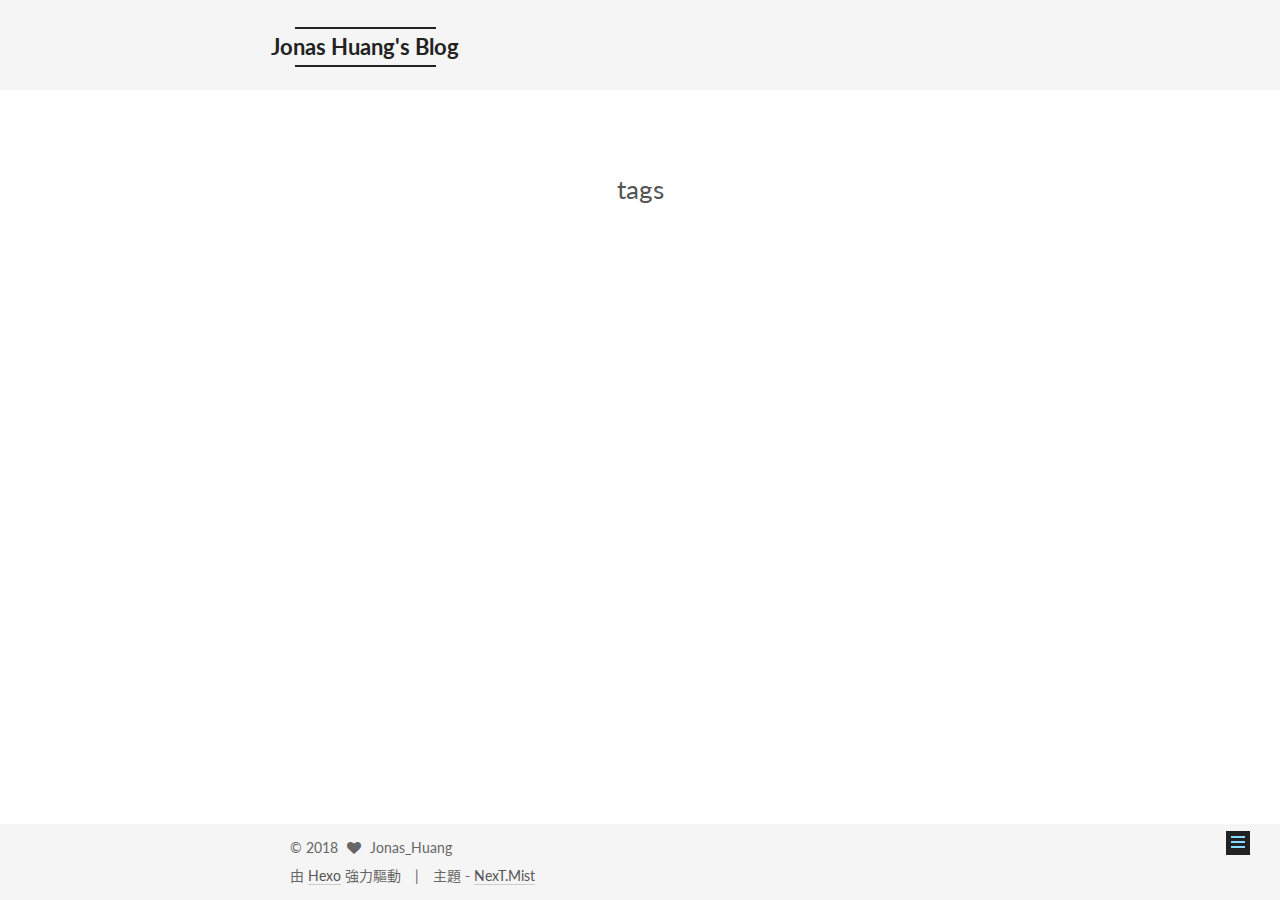
<file: tags/index.html>
<!DOCTYPE html>



  


<html class="theme-next mist use-motion" lang="zh-tw">
<head>
  <meta charset="UTF-8"/>
<meta http-equiv="X-UA-Compatible" content="IE=edge" />
<meta name="viewport" content="width=device-width, initial-scale=1, maximum-scale=1"/>









<meta http-equiv="Cache-Control" content="no-transform" />
<meta http-equiv="Cache-Control" content="no-siteapp" />















  
  
  <link href="/lib/fancybox/source/jquery.fancybox.css?v=2.1.5" rel="stylesheet" type="text/css" />




  
  
  
  

  
    
    
  

  

  

  

  

  
    
    
    <link href="//fonts.googleapis.com/css?family=Lato:300,300italic,400,400italic,700,700italic&subset=latin,latin-ext" rel="stylesheet" type="text/css">
  






<link href="/lib/font-awesome/css/font-awesome.min.css?v=4.6.2" rel="stylesheet" type="text/css" />

<link href="/css/main.css?v=5.1.1" rel="stylesheet" type="text/css" />


  <meta name="keywords" content="Hexo, NexT" />








  <link rel="shortcut icon" type="image/x-icon" href="/favicon.ico?v=5.1.1" />






<meta name="description" content="花開花謝終有時">
<meta property="og:type" content="website">
<meta property="og:title" content="tags">
<meta property="og:url" content="http://yoursite.com/tags/index.html">
<meta property="og:site_name" content="Jonas Huang&#39;s Blog">
<meta property="og:description" content="花開花謝終有時">
<meta property="og:locale" content="zh-tw">
<meta property="og:updated_time" content="2017-07-28T03:58:03.000Z">
<meta name="twitter:card" content="summary">
<meta name="twitter:title" content="tags">
<meta name="twitter:description" content="花開花謝終有時">



<script type="text/javascript" id="hexo.configurations">
  var NexT = window.NexT || {};
  var CONFIG = {
    root: '/',
    scheme: 'Mist',
    sidebar: {"position":"right","display":"hide","offset":12,"offset_float":0,"b2t":false,"scrollpercent":false,"onmobile":false},
    fancybox: true,
    motion: true,
    duoshuo: {
      userId: '0',
      author: '博主'
    },
    algolia: {
      applicationID: '',
      apiKey: '',
      indexName: '',
      hits: {"per_page":10},
      labels: {"input_placeholder":"Search for Posts","hits_empty":"We didn't find any results for the search: ${query}","hits_stats":"${hits} results found in ${time} ms"}
    }
  };
</script>



  <link rel="canonical" href="http://yoursite.com/tags/"/>





  <title>tags | Jonas Huang's Blog</title>
  




<script>
  (function(i,s,o,g,r,a,m){i['GoogleAnalyticsObject']=r;i[r]=i[r]||function(){
            (i[r].q=i[r].q||[]).push(arguments)},i[r].l=1*new Date();a=s.createElement(o),
          m=s.getElementsByTagName(o)[0];a.async=1;a.src=g;m.parentNode.insertBefore(a,m)
  })(window,document,'script','https://www.google-analytics.com/analytics.js','ga');
  ga('create', 'UA-103576652-1', 'auto');
  ga('send', 'pageview');
</script>











</head>

<body itemscope itemtype="http://schema.org/WebPage" lang="zh-tw">

  
  
    
  

  <div class="container sidebar-position-right page-post-detail ">
    <div class="headband"></div>

    <header id="header" class="header" itemscope itemtype="http://schema.org/WPHeader">
      <div class="header-inner"><div class="site-brand-wrapper">
  <div class="site-meta ">
    

    <div class="custom-logo-site-title">
      <a href="/"  class="brand" rel="start">
        <span class="logo-line-before"><i></i></span>
        <span class="site-title">Jonas Huang's Blog</span>
        <span class="logo-line-after"><i></i></span>
      </a>
    </div>
      
        <p class="site-subtitle"></p>
      
  </div>

  <div class="site-nav-toggle">
    <button>
      <span class="btn-bar"></span>
      <span class="btn-bar"></span>
      <span class="btn-bar"></span>
    </button>
  </div>
</div>

<nav class="site-nav">
  

  
    <ul id="menu" class="menu">
      
        
        <li class="menu-item menu-item-home">
          <a href="/" rel="section">
            
              <i class="menu-item-icon fa fa-fw fa-home"></i> <br />
            
            首頁
          </a>
        </li>
      
        
        <li class="menu-item menu-item-archives">
          <a href="/archives/" rel="section">
            
              <i class="menu-item-icon fa fa-fw fa-archive"></i> <br />
            
            歸檔
          </a>
        </li>
      
        
        <li class="menu-item menu-item-categories">
          <a href="/categories/" rel="section">
            
              <i class="menu-item-icon fa fa-fw fa-th"></i> <br />
            
            分類
          </a>
        </li>
      
        
        <li class="menu-item menu-item-about">
          <a href="/about/" rel="section">
            
              <i class="menu-item-icon fa fa-fw fa-user"></i> <br />
            
            關於
          </a>
        </li>
      

      
    </ul>
  

  
</nav>



 </div>
    </header>

    <main id="main" class="main">
      <div class="main-inner">
        <div class="content-wrap">
          <div id="content" class="content">
            

  <div id="posts" class="posts-expand">
  <header class="post-header">

	<h1 class="post-title" itemprop="name headline">tags</h1>



</header>

    
    
      
    
  </div>


          </div>
          


          
  <div class="comments" id="comments">
    
      <div id="disqus_thread">
        <noscript>
          Please enable JavaScript to view the
          <a href="https://disqus.com/?ref_noscript">comments powered by Disqus.</a>
        </noscript>
      </div>
    
  </div>


        </div>
        
          
  
  <div class="sidebar-toggle">
    <div class="sidebar-toggle-line-wrap">
      <span class="sidebar-toggle-line sidebar-toggle-line-first"></span>
      <span class="sidebar-toggle-line sidebar-toggle-line-middle"></span>
      <span class="sidebar-toggle-line sidebar-toggle-line-last"></span>
    </div>
  </div>

  <aside id="sidebar" class="sidebar">
    
    <div class="sidebar-inner">

      

      

      <section class="site-overview sidebar-panel sidebar-panel-active">
        <div class="site-author motion-element" itemprop="author" itemscope itemtype="http://schema.org/Person">
          <img class="site-author-image" itemprop="image"
               src="/images/avatar.jpg"
               alt="Jonas_Huang" />
          <p class="site-author-name" itemprop="name">Jonas_Huang</p>
           
              <p class="site-description motion-element" itemprop="description">花開花謝終有時</p>
          
        </div>
        <nav class="site-state motion-element">

          
            <div class="site-state-item site-state-posts">
              <a href="/archives/">
                <span class="site-state-item-count">2</span>
                <span class="site-state-item-name">文章</span>
              </a>
            </div>
          

          
            
            
            <div class="site-state-item site-state-categories">
              <a href="/categories/index.html">
                <span class="site-state-item-count">1</span>
                <span class="site-state-item-name">分類</span>
              </a>
            </div>
          

          

        </nav>

        

        <div class="links-of-author motion-element">
          
            
              <span class="links-of-author-item">
                <a href="https://github.com/JonasHuang178" target="_blank" title="GitHub">
                  
                    <i class="fa fa-fw fa-github"></i>
                  
                  GitHub
                </a>
              </span>
            
              <span class="links-of-author-item">
                <a href="https://www.flickr.com/photos/147493676@N07/albums" target="_blank" title="Flickr">
                  
                    <i class="fa fa-fw fa-flickr"></i>
                  
                  Flickr
                </a>
              </span>
            
          
        </div>

        
        

        
        

        


      </section>

      

      

    </div>
  </aside>


        
      </div>
    </main>

    <footer id="footer" class="footer">
      <div class="footer-inner">
        <div class="copyright" >
  
  &copy; 
  <span itemprop="copyrightYear">2018</span>
  <span class="with-love">
    <i class="fa fa-heart"></i>
  </span>
  <span class="author" itemprop="copyrightHolder">Jonas_Huang</span>
</div>


<div class="powered-by">
  由 <a class="theme-link" href="https://hexo.io">Hexo</a> 強力驅動
</div>

<div class="theme-info">
  主題 -
  <a class="theme-link" href="https://github.com/iissnan/hexo-theme-next">
    NexT.Mist
  </a>
</div>


        

        
      </div>
    </footer>

    
      <div class="back-to-top">
        <i class="fa fa-arrow-up"></i>
        
      </div>
    

  </div>

  

<script type="text/javascript">
  if (Object.prototype.toString.call(window.Promise) !== '[object Function]') {
    window.Promise = null;
  }
</script>









  












  
  <script type="text/javascript" src="/lib/jquery/index.js?v=2.1.3"></script>

  
  <script type="text/javascript" src="/lib/fastclick/lib/fastclick.min.js?v=1.0.6"></script>

  
  <script type="text/javascript" src="/lib/jquery_lazyload/jquery.lazyload.js?v=1.9.7"></script>

  
  <script type="text/javascript" src="/lib/velocity/velocity.min.js?v=1.2.1"></script>

  
  <script type="text/javascript" src="/lib/velocity/velocity.ui.min.js?v=1.2.1"></script>

  
  <script type="text/javascript" src="/lib/fancybox/source/jquery.fancybox.pack.js?v=2.1.5"></script>


  


  <script type="text/javascript" src="/js/src/utils.js?v=5.1.1"></script>

  <script type="text/javascript" src="/js/src/motion.js?v=5.1.1"></script>



  
  

  
    <script type="text/javascript" src="/js/src/scrollspy.js?v=5.1.1"></script>
<script type="text/javascript" src="/js/src/post-details.js?v=5.1.1"></script>

  

  


  <script type="text/javascript" src="/js/src/bootstrap.js?v=5.1.1"></script>



  


  

    
      <script id="dsq-count-scr" src="https://JonasHuang178.disqus.com/count.js" async></script>
    

    
      <script type="text/javascript">
        var disqus_config = function () {
          this.page.url = 'http://yoursite.com/tags/index.html';
          this.page.identifier = 'tags/index.html';
          this.page.title = 'tags';
        };
        var d = document, s = d.createElement('script');
        s.src = 'https://JonasHuang178.disqus.com/embed.js';
        s.setAttribute('data-timestamp', '' + +new Date());
        (d.head || d.body).appendChild(s);
      </script>
    

  




	





  








  





  

  

  

  

  

  

</body>
</html>
</file>
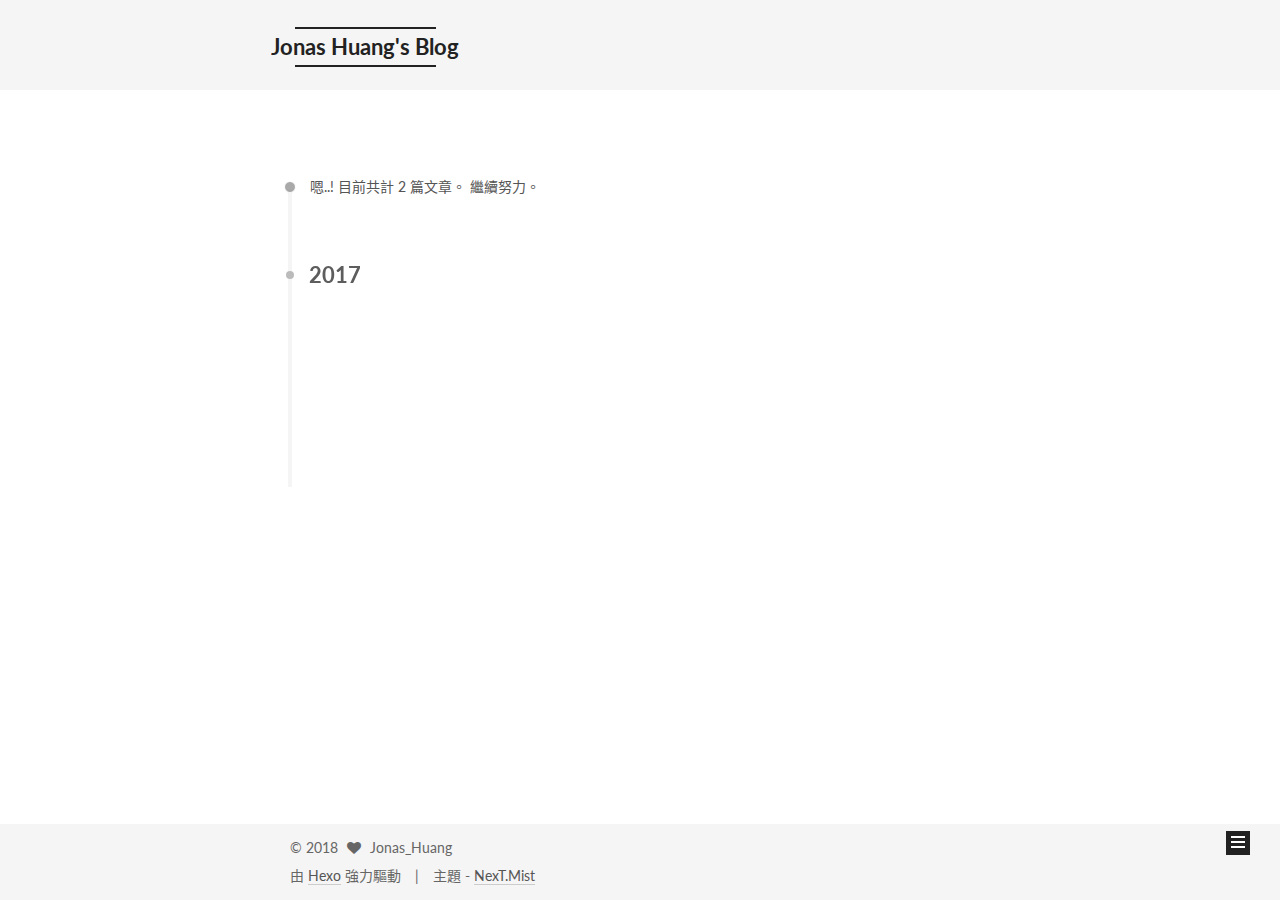
<file: archives/2017/index.html>
<!DOCTYPE html>



  


<html class="theme-next mist use-motion" lang="zh-tw">
<head>
  <meta charset="UTF-8"/>
<meta http-equiv="X-UA-Compatible" content="IE=edge" />
<meta name="viewport" content="width=device-width, initial-scale=1, maximum-scale=1"/>









<meta http-equiv="Cache-Control" content="no-transform" />
<meta http-equiv="Cache-Control" content="no-siteapp" />















  
  
  <link href="/lib/fancybox/source/jquery.fancybox.css?v=2.1.5" rel="stylesheet" type="text/css" />




  
  
  
  

  
    
    
  

  

  

  

  

  
    
    
    <link href="//fonts.googleapis.com/css?family=Lato:300,300italic,400,400italic,700,700italic&subset=latin,latin-ext" rel="stylesheet" type="text/css">
  






<link href="/lib/font-awesome/css/font-awesome.min.css?v=4.6.2" rel="stylesheet" type="text/css" />

<link href="/css/main.css?v=5.1.1" rel="stylesheet" type="text/css" />


  <meta name="keywords" content="Hexo, NexT" />








  <link rel="shortcut icon" type="image/x-icon" href="/favicon.ico?v=5.1.1" />






<meta name="description" content="花開花謝終有時">
<meta property="og:type" content="website">
<meta property="og:title" content="Jonas Huang&#39;s Blog">
<meta property="og:url" content="http://yoursite.com/archives/2017/index.html">
<meta property="og:site_name" content="Jonas Huang&#39;s Blog">
<meta property="og:description" content="花開花謝終有時">
<meta property="og:locale" content="zh-tw">
<meta name="twitter:card" content="summary">
<meta name="twitter:title" content="Jonas Huang&#39;s Blog">
<meta name="twitter:description" content="花開花謝終有時">



<script type="text/javascript" id="hexo.configurations">
  var NexT = window.NexT || {};
  var CONFIG = {
    root: '/',
    scheme: 'Mist',
    sidebar: {"position":"right","display":"hide","offset":12,"offset_float":0,"b2t":false,"scrollpercent":false,"onmobile":false},
    fancybox: true,
    motion: true,
    duoshuo: {
      userId: '0',
      author: '博主'
    },
    algolia: {
      applicationID: '',
      apiKey: '',
      indexName: '',
      hits: {"per_page":10},
      labels: {"input_placeholder":"Search for Posts","hits_empty":"We didn't find any results for the search: ${query}","hits_stats":"${hits} results found in ${time} ms"}
    }
  };
</script>



  <link rel="canonical" href="http://yoursite.com/archives/2017/"/>





  <title>歸檔 | Jonas Huang's Blog</title>
  




<script>
  (function(i,s,o,g,r,a,m){i['GoogleAnalyticsObject']=r;i[r]=i[r]||function(){
            (i[r].q=i[r].q||[]).push(arguments)},i[r].l=1*new Date();a=s.createElement(o),
          m=s.getElementsByTagName(o)[0];a.async=1;a.src=g;m.parentNode.insertBefore(a,m)
  })(window,document,'script','https://www.google-analytics.com/analytics.js','ga');
  ga('create', 'UA-103576652-1', 'auto');
  ga('send', 'pageview');
</script>











</head>

<body itemscope itemtype="http://schema.org/WebPage" lang="zh-tw">

  
  
    
  

  <div class="container sidebar-position-right  page-archive  ">
    <div class="headband"></div>

    <header id="header" class="header" itemscope itemtype="http://schema.org/WPHeader">
      <div class="header-inner"><div class="site-brand-wrapper">
  <div class="site-meta ">
    

    <div class="custom-logo-site-title">
      <a href="/"  class="brand" rel="start">
        <span class="logo-line-before"><i></i></span>
        <span class="site-title">Jonas Huang's Blog</span>
        <span class="logo-line-after"><i></i></span>
      </a>
    </div>
      
        <p class="site-subtitle"></p>
      
  </div>

  <div class="site-nav-toggle">
    <button>
      <span class="btn-bar"></span>
      <span class="btn-bar"></span>
      <span class="btn-bar"></span>
    </button>
  </div>
</div>

<nav class="site-nav">
  

  
    <ul id="menu" class="menu">
      
        
        <li class="menu-item menu-item-home">
          <a href="/" rel="section">
            
              <i class="menu-item-icon fa fa-fw fa-home"></i> <br />
            
            首頁
          </a>
        </li>
      
        
        <li class="menu-item menu-item-archives">
          <a href="/archives/" rel="section">
            
              <i class="menu-item-icon fa fa-fw fa-archive"></i> <br />
            
            歸檔
          </a>
        </li>
      
        
        <li class="menu-item menu-item-categories">
          <a href="/categories/" rel="section">
            
              <i class="menu-item-icon fa fa-fw fa-th"></i> <br />
            
            分類
          </a>
        </li>
      
        
        <li class="menu-item menu-item-about">
          <a href="/about/" rel="section">
            
              <i class="menu-item-icon fa fa-fw fa-user"></i> <br />
            
            關於
          </a>
        </li>
      

      
    </ul>
  

  
</nav>



 </div>
    </header>

    <main id="main" class="main">
      <div class="main-inner">
        <div class="content-wrap">
          <div id="content" class="content">
            

  <section id="posts" class="posts-collapse">
    <span class="archive-move-on"></span>

    <span class="archive-page-counter">
      
      
      
        
      
      嗯..! 目前共計 2 篇文章。 繼續努力。
    </span>

    

      
      
      

      
        
        <div class="collection-title">
          <h2 class="archive-year motion-element" id="archive-year-2017">2017</h2>
        </div>
      
      

      

  <article class="post post-type-normal" itemscope itemtype="http://schema.org/Article">
    <header class="post-header">

      <h2 class="post-title">
        
            <a class="post-title-link" href="/2017/07/27/hello-world/" itemprop="url">
              
                <span itemprop="name">Hello World</span>
              
            </a>
        
      </h2>

      <div class="post-meta">
        <time class="post-time" itemprop="dateCreated"
              datetime="2017-07-27T22:52:44+08:00"
              content="2017-07-27" >
          07-27
        </time>
      </div>

    </header>
  </article>



    

      
      
      

      
      

      

  <article class="post post-type-normal" itemscope itemtype="http://schema.org/Article">
    <header class="post-header">

      <h2 class="post-title">
        
            <a class="post-title-link" href="/2017/07/26/New-world/" itemprop="url">
              
                <span itemprop="name">New world</span>
              
            </a>
        
      </h2>

      <div class="post-meta">
        <time class="post-time" itemprop="dateCreated"
              datetime="2017-07-26T22:40:20+08:00"
              content="2017-07-26" >
          07-26
        </time>
      </div>

    </header>
  </article>



    

  </section>

  



          </div>
          


          

        </div>
        
          
  
  <div class="sidebar-toggle">
    <div class="sidebar-toggle-line-wrap">
      <span class="sidebar-toggle-line sidebar-toggle-line-first"></span>
      <span class="sidebar-toggle-line sidebar-toggle-line-middle"></span>
      <span class="sidebar-toggle-line sidebar-toggle-line-last"></span>
    </div>
  </div>

  <aside id="sidebar" class="sidebar">
    
    <div class="sidebar-inner">

      

      

      <section class="site-overview sidebar-panel sidebar-panel-active">
        <div class="site-author motion-element" itemprop="author" itemscope itemtype="http://schema.org/Person">
          <img class="site-author-image" itemprop="image"
               src="/images/avatar.jpg"
               alt="Jonas_Huang" />
          <p class="site-author-name" itemprop="name">Jonas_Huang</p>
           
              <p class="site-description motion-element" itemprop="description">花開花謝終有時</p>
          
        </div>
        <nav class="site-state motion-element">

          
            <div class="site-state-item site-state-posts">
              <a href="/archives/">
                <span class="site-state-item-count">2</span>
                <span class="site-state-item-name">文章</span>
              </a>
            </div>
          

          
            
            
            <div class="site-state-item site-state-categories">
              <a href="/categories/index.html">
                <span class="site-state-item-count">1</span>
                <span class="site-state-item-name">分類</span>
              </a>
            </div>
          

          

        </nav>

        

        <div class="links-of-author motion-element">
          
            
              <span class="links-of-author-item">
                <a href="https://github.com/JonasHuang178" target="_blank" title="GitHub">
                  
                    <i class="fa fa-fw fa-github"></i>
                  
                  GitHub
                </a>
              </span>
            
              <span class="links-of-author-item">
                <a href="https://www.flickr.com/photos/147493676@N07/albums" target="_blank" title="Flickr">
                  
                    <i class="fa fa-fw fa-flickr"></i>
                  
                  Flickr
                </a>
              </span>
            
          
        </div>

        
        

        
        

        


      </section>

      

      

    </div>
  </aside>


        
      </div>
    </main>

    <footer id="footer" class="footer">
      <div class="footer-inner">
        <div class="copyright" >
  
  &copy; 
  <span itemprop="copyrightYear">2018</span>
  <span class="with-love">
    <i class="fa fa-heart"></i>
  </span>
  <span class="author" itemprop="copyrightHolder">Jonas_Huang</span>
</div>


<div class="powered-by">
  由 <a class="theme-link" href="https://hexo.io">Hexo</a> 強力驅動
</div>

<div class="theme-info">
  主題 -
  <a class="theme-link" href="https://github.com/iissnan/hexo-theme-next">
    NexT.Mist
  </a>
</div>


        

        
      </div>
    </footer>

    
      <div class="back-to-top">
        <i class="fa fa-arrow-up"></i>
        
      </div>
    

  </div>

  

<script type="text/javascript">
  if (Object.prototype.toString.call(window.Promise) !== '[object Function]') {
    window.Promise = null;
  }
</script>









  












  
  <script type="text/javascript" src="/lib/jquery/index.js?v=2.1.3"></script>

  
  <script type="text/javascript" src="/lib/fastclick/lib/fastclick.min.js?v=1.0.6"></script>

  
  <script type="text/javascript" src="/lib/jquery_lazyload/jquery.lazyload.js?v=1.9.7"></script>

  
  <script type="text/javascript" src="/lib/velocity/velocity.min.js?v=1.2.1"></script>

  
  <script type="text/javascript" src="/lib/velocity/velocity.ui.min.js?v=1.2.1"></script>

  
  <script type="text/javascript" src="/lib/fancybox/source/jquery.fancybox.pack.js?v=2.1.5"></script>


  


  <script type="text/javascript" src="/js/src/utils.js?v=5.1.1"></script>

  <script type="text/javascript" src="/js/src/motion.js?v=5.1.1"></script>



  
  

  
  
    <script type="text/javascript" id="motion.page.archive">
      $('.archive-year').velocity('transition.slideLeftIn');
    </script>
  


  


  <script type="text/javascript" src="/js/src/bootstrap.js?v=5.1.1"></script>



  


  

    
      <script id="dsq-count-scr" src="https://JonasHuang178.disqus.com/count.js" async></script>
    

    

  




	





  








  





  

  

  

  

  

  

</body>
</html>
</file>
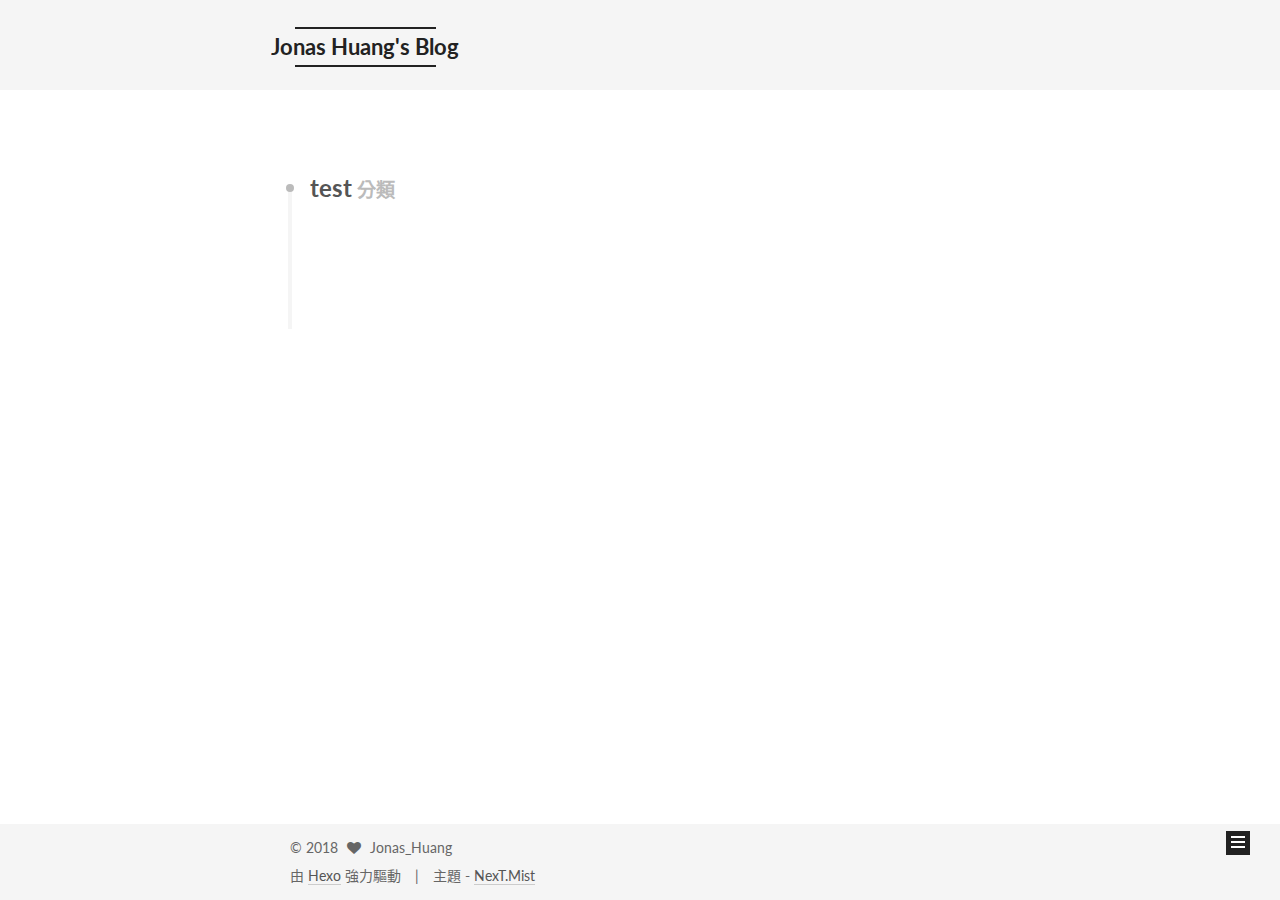
<file: categories/test/index.html>
<!DOCTYPE html>



  


<html class="theme-next mist use-motion" lang="zh-tw">
<head>
  <meta charset="UTF-8"/>
<meta http-equiv="X-UA-Compatible" content="IE=edge" />
<meta name="viewport" content="width=device-width, initial-scale=1, maximum-scale=1"/>









<meta http-equiv="Cache-Control" content="no-transform" />
<meta http-equiv="Cache-Control" content="no-siteapp" />















  
  
  <link href="/lib/fancybox/source/jquery.fancybox.css?v=2.1.5" rel="stylesheet" type="text/css" />




  
  
  
  

  
    
    
  

  

  

  

  

  
    
    
    <link href="//fonts.googleapis.com/css?family=Lato:300,300italic,400,400italic,700,700italic&subset=latin,latin-ext" rel="stylesheet" type="text/css">
  






<link href="/lib/font-awesome/css/font-awesome.min.css?v=4.6.2" rel="stylesheet" type="text/css" />

<link href="/css/main.css?v=5.1.1" rel="stylesheet" type="text/css" />


  <meta name="keywords" content="Hexo, NexT" />








  <link rel="shortcut icon" type="image/x-icon" href="/favicon.ico?v=5.1.1" />






<meta name="description" content="花開花謝終有時">
<meta property="og:type" content="website">
<meta property="og:title" content="Jonas Huang&#39;s Blog">
<meta property="og:url" content="http://yoursite.com/categories/test/index.html">
<meta property="og:site_name" content="Jonas Huang&#39;s Blog">
<meta property="og:description" content="花開花謝終有時">
<meta property="og:locale" content="zh-tw">
<meta name="twitter:card" content="summary">
<meta name="twitter:title" content="Jonas Huang&#39;s Blog">
<meta name="twitter:description" content="花開花謝終有時">



<script type="text/javascript" id="hexo.configurations">
  var NexT = window.NexT || {};
  var CONFIG = {
    root: '/',
    scheme: 'Mist',
    sidebar: {"position":"right","display":"hide","offset":12,"offset_float":0,"b2t":false,"scrollpercent":false,"onmobile":false},
    fancybox: true,
    motion: true,
    duoshuo: {
      userId: '0',
      author: '博主'
    },
    algolia: {
      applicationID: '',
      apiKey: '',
      indexName: '',
      hits: {"per_page":10},
      labels: {"input_placeholder":"Search for Posts","hits_empty":"We didn't find any results for the search: ${query}","hits_stats":"${hits} results found in ${time} ms"}
    }
  };
</script>



  <link rel="canonical" href="http://yoursite.com/categories/test/"/>





  <title>分類: test | Jonas Huang's Blog</title>
  




<script>
  (function(i,s,o,g,r,a,m){i['GoogleAnalyticsObject']=r;i[r]=i[r]||function(){
            (i[r].q=i[r].q||[]).push(arguments)},i[r].l=1*new Date();a=s.createElement(o),
          m=s.getElementsByTagName(o)[0];a.async=1;a.src=g;m.parentNode.insertBefore(a,m)
  })(window,document,'script','https://www.google-analytics.com/analytics.js','ga');
  ga('create', 'UA-103576652-1', 'auto');
  ga('send', 'pageview');
</script>











</head>

<body itemscope itemtype="http://schema.org/WebPage" lang="zh-tw">

  
  
    
  

  <div class="container sidebar-position-right  ">
    <div class="headband"></div>

    <header id="header" class="header" itemscope itemtype="http://schema.org/WPHeader">
      <div class="header-inner"><div class="site-brand-wrapper">
  <div class="site-meta ">
    

    <div class="custom-logo-site-title">
      <a href="/"  class="brand" rel="start">
        <span class="logo-line-before"><i></i></span>
        <span class="site-title">Jonas Huang's Blog</span>
        <span class="logo-line-after"><i></i></span>
      </a>
    </div>
      
        <p class="site-subtitle"></p>
      
  </div>

  <div class="site-nav-toggle">
    <button>
      <span class="btn-bar"></span>
      <span class="btn-bar"></span>
      <span class="btn-bar"></span>
    </button>
  </div>
</div>

<nav class="site-nav">
  

  
    <ul id="menu" class="menu">
      
        
        <li class="menu-item menu-item-home">
          <a href="/" rel="section">
            
              <i class="menu-item-icon fa fa-fw fa-home"></i> <br />
            
            首頁
          </a>
        </li>
      
        
        <li class="menu-item menu-item-archives">
          <a href="/archives/" rel="section">
            
              <i class="menu-item-icon fa fa-fw fa-archive"></i> <br />
            
            歸檔
          </a>
        </li>
      
        
        <li class="menu-item menu-item-categories">
          <a href="/categories/" rel="section">
            
              <i class="menu-item-icon fa fa-fw fa-th"></i> <br />
            
            分類
          </a>
        </li>
      
        
        <li class="menu-item menu-item-about">
          <a href="/about/" rel="section">
            
              <i class="menu-item-icon fa fa-fw fa-user"></i> <br />
            
            關於
          </a>
        </li>
      

      
    </ul>
  

  
</nav>



 </div>
    </header>

    <main id="main" class="main">
      <div class="main-inner">
        <div class="content-wrap">
          <div id="content" class="content">
            

  <section id="posts" class="posts-collapse">
    <div class="collection-title">
      <h1>test<small>分類</small>
      </h1>
    </div>

    
      

  <article class="post post-type-normal" itemscope itemtype="http://schema.org/Article">
    <header class="post-header">

      <h2 class="post-title">
        
            <a class="post-title-link" href="/2017/07/26/New-world/" itemprop="url">
              
                <span itemprop="name">New world</span>
              
            </a>
        
      </h2>

      <div class="post-meta">
        <time class="post-time" itemprop="dateCreated"
              datetime="2017-07-26T22:40:20+08:00"
              content="2017-07-26" >
          07-26
        </time>
      </div>

    </header>
  </article>


    
  </section>

  



          </div>
          


          

        </div>
        
          
  
  <div class="sidebar-toggle">
    <div class="sidebar-toggle-line-wrap">
      <span class="sidebar-toggle-line sidebar-toggle-line-first"></span>
      <span class="sidebar-toggle-line sidebar-toggle-line-middle"></span>
      <span class="sidebar-toggle-line sidebar-toggle-line-last"></span>
    </div>
  </div>

  <aside id="sidebar" class="sidebar">
    
    <div class="sidebar-inner">

      

      

      <section class="site-overview sidebar-panel sidebar-panel-active">
        <div class="site-author motion-element" itemprop="author" itemscope itemtype="http://schema.org/Person">
          <img class="site-author-image" itemprop="image"
               src="/images/avatar.jpg"
               alt="Jonas_Huang" />
          <p class="site-author-name" itemprop="name">Jonas_Huang</p>
           
              <p class="site-description motion-element" itemprop="description">花開花謝終有時</p>
          
        </div>
        <nav class="site-state motion-element">

          
            <div class="site-state-item site-state-posts">
              <a href="/archives/">
                <span class="site-state-item-count">2</span>
                <span class="site-state-item-name">文章</span>
              </a>
            </div>
          

          
            
            
            <div class="site-state-item site-state-categories">
              <a href="/categories/index.html">
                <span class="site-state-item-count">1</span>
                <span class="site-state-item-name">分類</span>
              </a>
            </div>
          

          

        </nav>

        

        <div class="links-of-author motion-element">
          
            
              <span class="links-of-author-item">
                <a href="https://github.com/JonasHuang178" target="_blank" title="GitHub">
                  
                    <i class="fa fa-fw fa-github"></i>
                  
                  GitHub
                </a>
              </span>
            
              <span class="links-of-author-item">
                <a href="https://www.flickr.com/photos/147493676@N07/albums" target="_blank" title="Flickr">
                  
                    <i class="fa fa-fw fa-flickr"></i>
                  
                  Flickr
                </a>
              </span>
            
          
        </div>

        
        

        
        

        


      </section>

      

      

    </div>
  </aside>


        
      </div>
    </main>

    <footer id="footer" class="footer">
      <div class="footer-inner">
        <div class="copyright" >
  
  &copy; 
  <span itemprop="copyrightYear">2018</span>
  <span class="with-love">
    <i class="fa fa-heart"></i>
  </span>
  <span class="author" itemprop="copyrightHolder">Jonas_Huang</span>
</div>


<div class="powered-by">
  由 <a class="theme-link" href="https://hexo.io">Hexo</a> 強力驅動
</div>

<div class="theme-info">
  主題 -
  <a class="theme-link" href="https://github.com/iissnan/hexo-theme-next">
    NexT.Mist
  </a>
</div>


        

        
      </div>
    </footer>

    
      <div class="back-to-top">
        <i class="fa fa-arrow-up"></i>
        
      </div>
    

  </div>

  

<script type="text/javascript">
  if (Object.prototype.toString.call(window.Promise) !== '[object Function]') {
    window.Promise = null;
  }
</script>









  












  
  <script type="text/javascript" src="/lib/jquery/index.js?v=2.1.3"></script>

  
  <script type="text/javascript" src="/lib/fastclick/lib/fastclick.min.js?v=1.0.6"></script>

  
  <script type="text/javascript" src="/lib/jquery_lazyload/jquery.lazyload.js?v=1.9.7"></script>

  
  <script type="text/javascript" src="/lib/velocity/velocity.min.js?v=1.2.1"></script>

  
  <script type="text/javascript" src="/lib/velocity/velocity.ui.min.js?v=1.2.1"></script>

  
  <script type="text/javascript" src="/lib/fancybox/source/jquery.fancybox.pack.js?v=2.1.5"></script>


  


  <script type="text/javascript" src="/js/src/utils.js?v=5.1.1"></script>

  <script type="text/javascript" src="/js/src/motion.js?v=5.1.1"></script>



  
  

  
    <script type="text/javascript" src="/js/src/scrollspy.js?v=5.1.1"></script>
<script type="text/javascript" src="/js/src/post-details.js?v=5.1.1"></script>

  

  


  <script type="text/javascript" src="/js/src/bootstrap.js?v=5.1.1"></script>



  


  

    
      <script id="dsq-count-scr" src="https://JonasHuang178.disqus.com/count.js" async></script>
    

    

  




	





  








  





  

  

  

  

  

  

</body>
</html>
</file>
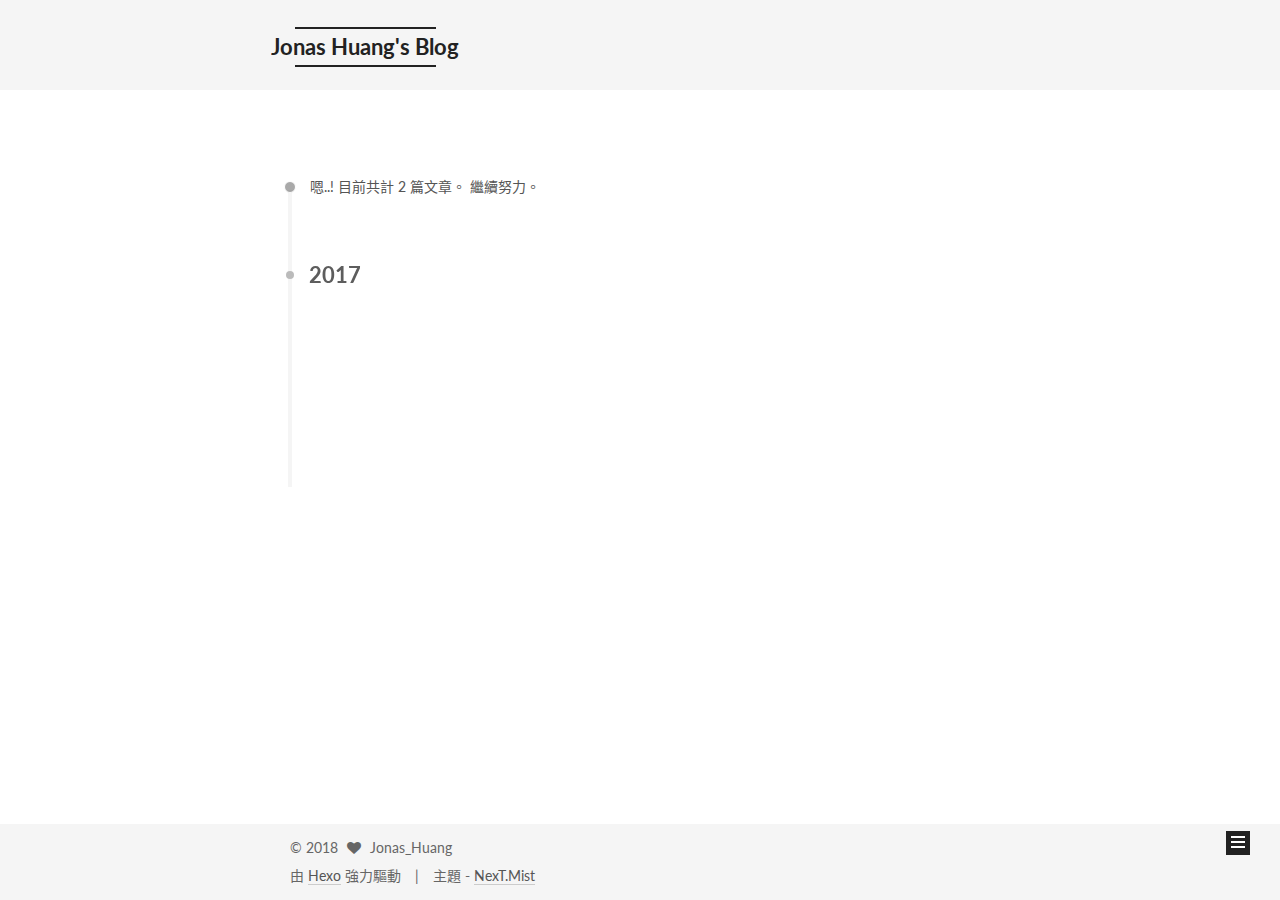
<file: archives/2017/07/index.html>
<!DOCTYPE html>



  


<html class="theme-next mist use-motion" lang="zh-tw">
<head>
  <meta charset="UTF-8"/>
<meta http-equiv="X-UA-Compatible" content="IE=edge" />
<meta name="viewport" content="width=device-width, initial-scale=1, maximum-scale=1"/>









<meta http-equiv="Cache-Control" content="no-transform" />
<meta http-equiv="Cache-Control" content="no-siteapp" />















  
  
  <link href="/lib/fancybox/source/jquery.fancybox.css?v=2.1.5" rel="stylesheet" type="text/css" />




  
  
  
  

  
    
    
  

  

  

  

  

  
    
    
    <link href="//fonts.googleapis.com/css?family=Lato:300,300italic,400,400italic,700,700italic&subset=latin,latin-ext" rel="stylesheet" type="text/css">
  






<link href="/lib/font-awesome/css/font-awesome.min.css?v=4.6.2" rel="stylesheet" type="text/css" />

<link href="/css/main.css?v=5.1.1" rel="stylesheet" type="text/css" />


  <meta name="keywords" content="Hexo, NexT" />








  <link rel="shortcut icon" type="image/x-icon" href="/favicon.ico?v=5.1.1" />






<meta name="description" content="花開花謝終有時">
<meta property="og:type" content="website">
<meta property="og:title" content="Jonas Huang&#39;s Blog">
<meta property="og:url" content="http://yoursite.com/archives/2017/07/index.html">
<meta property="og:site_name" content="Jonas Huang&#39;s Blog">
<meta property="og:description" content="花開花謝終有時">
<meta property="og:locale" content="zh-tw">
<meta name="twitter:card" content="summary">
<meta name="twitter:title" content="Jonas Huang&#39;s Blog">
<meta name="twitter:description" content="花開花謝終有時">



<script type="text/javascript" id="hexo.configurations">
  var NexT = window.NexT || {};
  var CONFIG = {
    root: '/',
    scheme: 'Mist',
    sidebar: {"position":"right","display":"hide","offset":12,"offset_float":0,"b2t":false,"scrollpercent":false,"onmobile":false},
    fancybox: true,
    motion: true,
    duoshuo: {
      userId: '0',
      author: '博主'
    },
    algolia: {
      applicationID: '',
      apiKey: '',
      indexName: '',
      hits: {"per_page":10},
      labels: {"input_placeholder":"Search for Posts","hits_empty":"We didn't find any results for the search: ${query}","hits_stats":"${hits} results found in ${time} ms"}
    }
  };
</script>



  <link rel="canonical" href="http://yoursite.com/archives/2017/07/"/>





  <title>歸檔 | Jonas Huang's Blog</title>
  




<script>
  (function(i,s,o,g,r,a,m){i['GoogleAnalyticsObject']=r;i[r]=i[r]||function(){
            (i[r].q=i[r].q||[]).push(arguments)},i[r].l=1*new Date();a=s.createElement(o),
          m=s.getElementsByTagName(o)[0];a.async=1;a.src=g;m.parentNode.insertBefore(a,m)
  })(window,document,'script','https://www.google-analytics.com/analytics.js','ga');
  ga('create', 'UA-103576652-1', 'auto');
  ga('send', 'pageview');
</script>











</head>

<body itemscope itemtype="http://schema.org/WebPage" lang="zh-tw">

  
  
    
  

  <div class="container sidebar-position-right  page-archive  ">
    <div class="headband"></div>

    <header id="header" class="header" itemscope itemtype="http://schema.org/WPHeader">
      <div class="header-inner"><div class="site-brand-wrapper">
  <div class="site-meta ">
    

    <div class="custom-logo-site-title">
      <a href="/"  class="brand" rel="start">
        <span class="logo-line-before"><i></i></span>
        <span class="site-title">Jonas Huang's Blog</span>
        <span class="logo-line-after"><i></i></span>
      </a>
    </div>
      
        <p class="site-subtitle"></p>
      
  </div>

  <div class="site-nav-toggle">
    <button>
      <span class="btn-bar"></span>
      <span class="btn-bar"></span>
      <span class="btn-bar"></span>
    </button>
  </div>
</div>

<nav class="site-nav">
  

  
    <ul id="menu" class="menu">
      
        
        <li class="menu-item menu-item-home">
          <a href="/" rel="section">
            
              <i class="menu-item-icon fa fa-fw fa-home"></i> <br />
            
            首頁
          </a>
        </li>
      
        
        <li class="menu-item menu-item-archives">
          <a href="/archives/" rel="section">
            
              <i class="menu-item-icon fa fa-fw fa-archive"></i> <br />
            
            歸檔
          </a>
        </li>
      
        
        <li class="menu-item menu-item-categories">
          <a href="/categories/" rel="section">
            
              <i class="menu-item-icon fa fa-fw fa-th"></i> <br />
            
            分類
          </a>
        </li>
      
        
        <li class="menu-item menu-item-about">
          <a href="/about/" rel="section">
            
              <i class="menu-item-icon fa fa-fw fa-user"></i> <br />
            
            關於
          </a>
        </li>
      

      
    </ul>
  

  
</nav>



 </div>
    </header>

    <main id="main" class="main">
      <div class="main-inner">
        <div class="content-wrap">
          <div id="content" class="content">
            

  <section id="posts" class="posts-collapse">
    <span class="archive-move-on"></span>

    <span class="archive-page-counter">
      
      
      
        
      
      嗯..! 目前共計 2 篇文章。 繼續努力。
    </span>

    

      
      
      

      
        
        <div class="collection-title">
          <h2 class="archive-year motion-element" id="archive-year-2017">2017</h2>
        </div>
      
      

      

  <article class="post post-type-normal" itemscope itemtype="http://schema.org/Article">
    <header class="post-header">

      <h2 class="post-title">
        
            <a class="post-title-link" href="/2017/07/27/hello-world/" itemprop="url">
              
                <span itemprop="name">Hello World</span>
              
            </a>
        
      </h2>

      <div class="post-meta">
        <time class="post-time" itemprop="dateCreated"
              datetime="2017-07-27T22:52:44+08:00"
              content="2017-07-27" >
          07-27
        </time>
      </div>

    </header>
  </article>



    

      
      
      

      
      

      

  <article class="post post-type-normal" itemscope itemtype="http://schema.org/Article">
    <header class="post-header">

      <h2 class="post-title">
        
            <a class="post-title-link" href="/2017/07/26/New-world/" itemprop="url">
              
                <span itemprop="name">New world</span>
              
            </a>
        
      </h2>

      <div class="post-meta">
        <time class="post-time" itemprop="dateCreated"
              datetime="2017-07-26T22:40:20+08:00"
              content="2017-07-26" >
          07-26
        </time>
      </div>

    </header>
  </article>



    

  </section>

  



          </div>
          


          

        </div>
        
          
  
  <div class="sidebar-toggle">
    <div class="sidebar-toggle-line-wrap">
      <span class="sidebar-toggle-line sidebar-toggle-line-first"></span>
      <span class="sidebar-toggle-line sidebar-toggle-line-middle"></span>
      <span class="sidebar-toggle-line sidebar-toggle-line-last"></span>
    </div>
  </div>

  <aside id="sidebar" class="sidebar">
    
    <div class="sidebar-inner">

      

      

      <section class="site-overview sidebar-panel sidebar-panel-active">
        <div class="site-author motion-element" itemprop="author" itemscope itemtype="http://schema.org/Person">
          <img class="site-author-image" itemprop="image"
               src="/images/avatar.jpg"
               alt="Jonas_Huang" />
          <p class="site-author-name" itemprop="name">Jonas_Huang</p>
           
              <p class="site-description motion-element" itemprop="description">花開花謝終有時</p>
          
        </div>
        <nav class="site-state motion-element">

          
            <div class="site-state-item site-state-posts">
              <a href="/archives/">
                <span class="site-state-item-count">2</span>
                <span class="site-state-item-name">文章</span>
              </a>
            </div>
          

          
            
            
            <div class="site-state-item site-state-categories">
              <a href="/categories/index.html">
                <span class="site-state-item-count">1</span>
                <span class="site-state-item-name">分類</span>
              </a>
            </div>
          

          

        </nav>

        

        <div class="links-of-author motion-element">
          
            
              <span class="links-of-author-item">
                <a href="https://github.com/JonasHuang178" target="_blank" title="GitHub">
                  
                    <i class="fa fa-fw fa-github"></i>
                  
                  GitHub
                </a>
              </span>
            
              <span class="links-of-author-item">
                <a href="https://www.flickr.com/photos/147493676@N07/albums" target="_blank" title="Flickr">
                  
                    <i class="fa fa-fw fa-flickr"></i>
                  
                  Flickr
                </a>
              </span>
            
          
        </div>

        
        

        
        

        


      </section>

      

      

    </div>
  </aside>


        
      </div>
    </main>

    <footer id="footer" class="footer">
      <div class="footer-inner">
        <div class="copyright" >
  
  &copy; 
  <span itemprop="copyrightYear">2018</span>
  <span class="with-love">
    <i class="fa fa-heart"></i>
  </span>
  <span class="author" itemprop="copyrightHolder">Jonas_Huang</span>
</div>


<div class="powered-by">
  由 <a class="theme-link" href="https://hexo.io">Hexo</a> 強力驅動
</div>

<div class="theme-info">
  主題 -
  <a class="theme-link" href="https://github.com/iissnan/hexo-theme-next">
    NexT.Mist
  </a>
</div>


        

        
      </div>
    </footer>

    
      <div class="back-to-top">
        <i class="fa fa-arrow-up"></i>
        
      </div>
    

  </div>

  

<script type="text/javascript">
  if (Object.prototype.toString.call(window.Promise) !== '[object Function]') {
    window.Promise = null;
  }
</script>









  












  
  <script type="text/javascript" src="/lib/jquery/index.js?v=2.1.3"></script>

  
  <script type="text/javascript" src="/lib/fastclick/lib/fastclick.min.js?v=1.0.6"></script>

  
  <script type="text/javascript" src="/lib/jquery_lazyload/jquery.lazyload.js?v=1.9.7"></script>

  
  <script type="text/javascript" src="/lib/velocity/velocity.min.js?v=1.2.1"></script>

  
  <script type="text/javascript" src="/lib/velocity/velocity.ui.min.js?v=1.2.1"></script>

  
  <script type="text/javascript" src="/lib/fancybox/source/jquery.fancybox.pack.js?v=2.1.5"></script>


  


  <script type="text/javascript" src="/js/src/utils.js?v=5.1.1"></script>

  <script type="text/javascript" src="/js/src/motion.js?v=5.1.1"></script>



  
  

  
  
    <script type="text/javascript" id="motion.page.archive">
      $('.archive-year').velocity('transition.slideLeftIn');
    </script>
  


  


  <script type="text/javascript" src="/js/src/bootstrap.js?v=5.1.1"></script>



  


  

    
      <script id="dsq-count-scr" src="https://JonasHuang178.disqus.com/count.js" async></script>
    

    

  




	





  








  





  

  

  

  

  

  

</body>
</html>
</file>
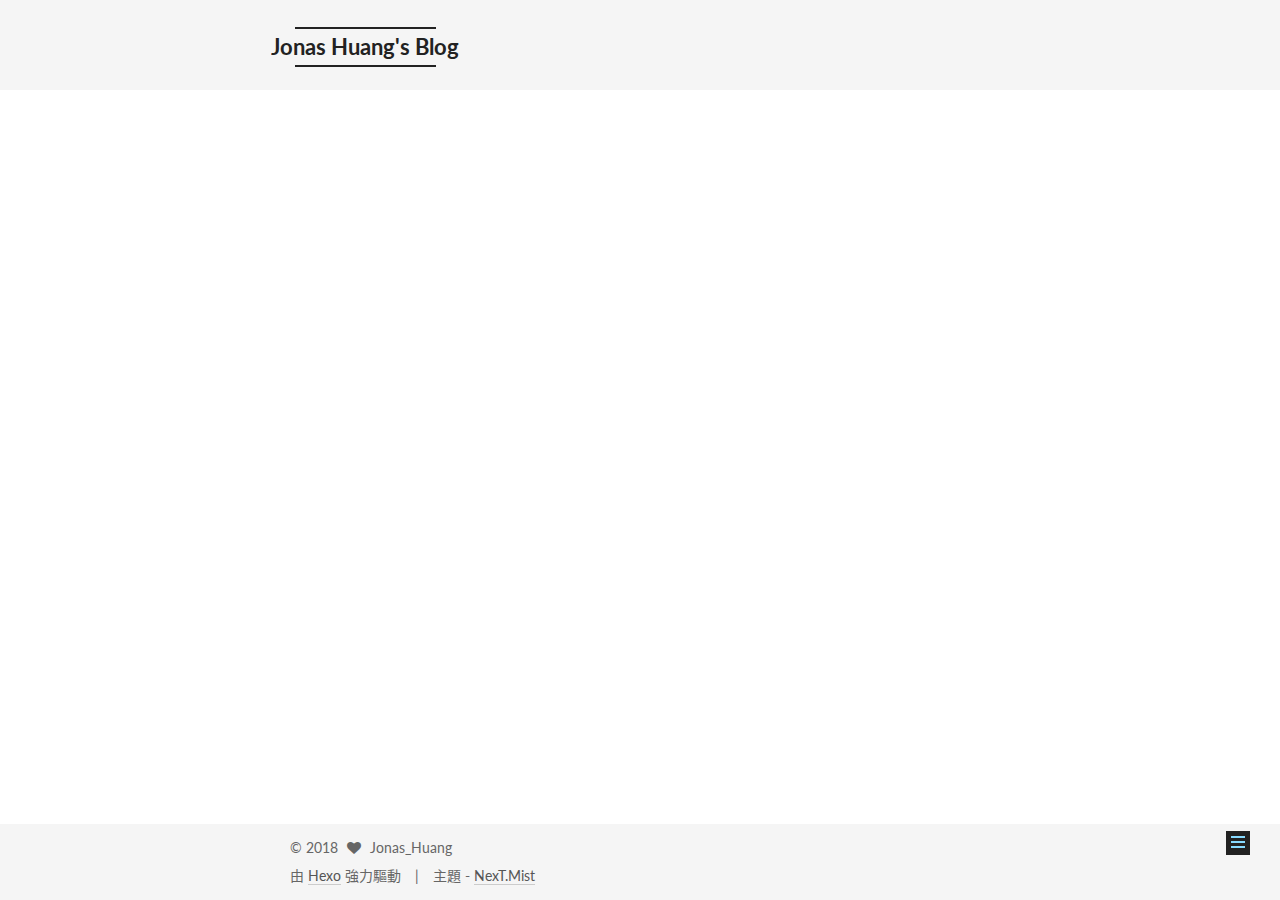
<file: 2017/07/26/New-world/index.html>
<!DOCTYPE html>



  


<html class="theme-next mist use-motion" lang="zh-tw">
<head>
  <meta charset="UTF-8"/>
<meta http-equiv="X-UA-Compatible" content="IE=edge" />
<meta name="viewport" content="width=device-width, initial-scale=1, maximum-scale=1"/>









<meta http-equiv="Cache-Control" content="no-transform" />
<meta http-equiv="Cache-Control" content="no-siteapp" />















  
  
  <link href="/lib/fancybox/source/jquery.fancybox.css?v=2.1.5" rel="stylesheet" type="text/css" />




  
  
  
  

  
    
    
  

  

  

  

  

  
    
    
    <link href="//fonts.googleapis.com/css?family=Lato:300,300italic,400,400italic,700,700italic&subset=latin,latin-ext" rel="stylesheet" type="text/css">
  






<link href="/lib/font-awesome/css/font-awesome.min.css?v=4.6.2" rel="stylesheet" type="text/css" />

<link href="/css/main.css?v=5.1.1" rel="stylesheet" type="text/css" />


  <meta name="keywords" content="Hexo, NexT" />








  <link rel="shortcut icon" type="image/x-icon" href="/favicon.ico?v=5.1.1" />






<meta name="description" content="111122223333">
<meta property="og:type" content="article">
<meta property="og:title" content="New world">
<meta property="og:url" content="http://yoursite.com/2017/07/26/New-world/index.html">
<meta property="og:site_name" content="Jonas Huang&#39;s Blog">
<meta property="og:description" content="111122223333">
<meta property="og:locale" content="zh-tw">
<meta property="og:updated_time" content="2017-07-28T07:47:04.000Z">
<meta name="twitter:card" content="summary">
<meta name="twitter:title" content="New world">
<meta name="twitter:description" content="111122223333">



<script type="text/javascript" id="hexo.configurations">
  var NexT = window.NexT || {};
  var CONFIG = {
    root: '/',
    scheme: 'Mist',
    sidebar: {"position":"right","display":"hide","offset":12,"offset_float":0,"b2t":false,"scrollpercent":false,"onmobile":false},
    fancybox: true,
    motion: true,
    duoshuo: {
      userId: '0',
      author: '博主'
    },
    algolia: {
      applicationID: '',
      apiKey: '',
      indexName: '',
      hits: {"per_page":10},
      labels: {"input_placeholder":"Search for Posts","hits_empty":"We didn't find any results for the search: ${query}","hits_stats":"${hits} results found in ${time} ms"}
    }
  };
</script>



  <link rel="canonical" href="http://yoursite.com/2017/07/26/New-world/"/>





  <title>New world | Jonas Huang's Blog</title>
  




<script>
  (function(i,s,o,g,r,a,m){i['GoogleAnalyticsObject']=r;i[r]=i[r]||function(){
            (i[r].q=i[r].q||[]).push(arguments)},i[r].l=1*new Date();a=s.createElement(o),
          m=s.getElementsByTagName(o)[0];a.async=1;a.src=g;m.parentNode.insertBefore(a,m)
  })(window,document,'script','https://www.google-analytics.com/analytics.js','ga');
  ga('create', 'UA-103576652-1', 'auto');
  ga('send', 'pageview');
</script>











</head>

<body itemscope itemtype="http://schema.org/WebPage" lang="zh-tw">

  
  
    
  

  <div class="container sidebar-position-right page-post-detail ">
    <div class="headband"></div>

    <header id="header" class="header" itemscope itemtype="http://schema.org/WPHeader">
      <div class="header-inner"><div class="site-brand-wrapper">
  <div class="site-meta ">
    

    <div class="custom-logo-site-title">
      <a href="/"  class="brand" rel="start">
        <span class="logo-line-before"><i></i></span>
        <span class="site-title">Jonas Huang's Blog</span>
        <span class="logo-line-after"><i></i></span>
      </a>
    </div>
      
        <p class="site-subtitle"></p>
      
  </div>

  <div class="site-nav-toggle">
    <button>
      <span class="btn-bar"></span>
      <span class="btn-bar"></span>
      <span class="btn-bar"></span>
    </button>
  </div>
</div>

<nav class="site-nav">
  

  
    <ul id="menu" class="menu">
      
        
        <li class="menu-item menu-item-home">
          <a href="/" rel="section">
            
              <i class="menu-item-icon fa fa-fw fa-home"></i> <br />
            
            首頁
          </a>
        </li>
      
        
        <li class="menu-item menu-item-archives">
          <a href="/archives/" rel="section">
            
              <i class="menu-item-icon fa fa-fw fa-archive"></i> <br />
            
            歸檔
          </a>
        </li>
      
        
        <li class="menu-item menu-item-categories">
          <a href="/categories/" rel="section">
            
              <i class="menu-item-icon fa fa-fw fa-th"></i> <br />
            
            分類
          </a>
        </li>
      
        
        <li class="menu-item menu-item-about">
          <a href="/about/" rel="section">
            
              <i class="menu-item-icon fa fa-fw fa-user"></i> <br />
            
            關於
          </a>
        </li>
      

      
    </ul>
  

  
</nav>



 </div>
    </header>

    <main id="main" class="main">
      <div class="main-inner">
        <div class="content-wrap">
          <div id="content" class="content">
            

  <div id="posts" class="posts-expand">
    

  

  
  
  

  <article class="post post-type-normal " itemscope itemtype="http://schema.org/Article">
    <link itemprop="mainEntityOfPage" href="http://yoursite.com/2017/07/26/New-world/">

    <span hidden itemprop="author" itemscope itemtype="http://schema.org/Person">
      <meta itemprop="name" content="Jonas_Huang">
      <meta itemprop="description" content="">
      <meta itemprop="image" content="/images/avatar.jpg">
    </span>

    <span hidden itemprop="publisher" itemscope itemtype="http://schema.org/Organization">
      <meta itemprop="name" content="Jonas Huang's Blog">
    </span>

    
      <header class="post-header">

        
        
          <h1 class="post-title" itemprop="name headline">New world</h1>
        

        <div class="post-meta">
          <span class="post-time">
            
              <span class="post-meta-item-icon">
                <i class="fa fa-calendar-o"></i>
              </span>
              
                <span class="post-meta-item-text">發表於</span>
              
              <time title="創建於" itemprop="dateCreated datePublished" datetime="2017-07-26T22:40:20+08:00">
                2017-07-26
              </time>
            

            
              <span class="post-meta-divider">|</span>
            

            
              <span class="post-meta-item-icon">
                <i class="fa fa-calendar-check-o"></i>
              </span>
              
                <span class="post-meta-item-text">更新於</span>
              
              <time title="更新於" itemprop="dateModified" datetime="2017-07-28T15:47:04+08:00">
                2017-07-28
              </time>
            
          </span>

          
            <span class="post-category" >
            
              <span class="post-meta-divider">|</span>
            
              <span class="post-meta-item-icon">
                <i class="fa fa-folder-o"></i>
              </span>
              
                <span class="post-meta-item-text">分類於</span>
              
              
                <span itemprop="about" itemscope itemtype="http://schema.org/Thing">
                  <a href="/categories/test/" itemprop="url" rel="index">
                    <span itemprop="name">test</span>
                  </a>
                </span>

                
                
              
            </span>
          

          
            
              <span class="post-comments-count">
                <span class="post-meta-divider">|</span>
                <span class="post-meta-item-icon">
                  <i class="fa fa-comment-o"></i>
                </span>
                <a href="/2017/07/26/New-world/#comments" itemprop="discussionUrl">
                  <span class="post-comments-count disqus-comment-count"
                        data-disqus-identifier="2017/07/26/New-world/" itemprop="commentCount"></span>
                </a>
              </span>
            
          

          
          

          

          

          

        </div>
      </header>
    

    <div class="post-body" itemprop="articleBody">

      
      

      
        <p>1111<br>2222<br>3333</p>

      
    </div>

    <div>
      
        

      
    </div>

    <div>
      
        

      
    </div>

    <div>
      
        

      
    </div>

    <footer class="post-footer">
      

      
      
      

      
        <div class="post-nav">
          <div class="post-nav-next post-nav-item">
            
          </div>

          <span class="post-nav-divider"></span>

          <div class="post-nav-prev post-nav-item">
            
              <a href="/2017/07/27/hello-world/" rel="prev" title="Hello World">
                Hello World <i class="fa fa-chevron-right"></i>
              </a>
            
          </div>
        </div>
      

      
      
    </footer>
  </article>



    <div class="post-spread">
      
    </div>
  </div>


          </div>
          


          
  <div class="comments" id="comments">
    
      <div id="disqus_thread">
        <noscript>
          Please enable JavaScript to view the
          <a href="https://disqus.com/?ref_noscript">comments powered by Disqus.</a>
        </noscript>
      </div>
    
  </div>


        </div>
        
          
  
  <div class="sidebar-toggle">
    <div class="sidebar-toggle-line-wrap">
      <span class="sidebar-toggle-line sidebar-toggle-line-first"></span>
      <span class="sidebar-toggle-line sidebar-toggle-line-middle"></span>
      <span class="sidebar-toggle-line sidebar-toggle-line-last"></span>
    </div>
  </div>

  <aside id="sidebar" class="sidebar">
    
    <div class="sidebar-inner">

      

      

      <section class="site-overview sidebar-panel sidebar-panel-active">
        <div class="site-author motion-element" itemprop="author" itemscope itemtype="http://schema.org/Person">
          <img class="site-author-image" itemprop="image"
               src="/images/avatar.jpg"
               alt="Jonas_Huang" />
          <p class="site-author-name" itemprop="name">Jonas_Huang</p>
           
              <p class="site-description motion-element" itemprop="description">花開花謝終有時</p>
          
        </div>
        <nav class="site-state motion-element">

          
            <div class="site-state-item site-state-posts">
              <a href="/archives/">
                <span class="site-state-item-count">2</span>
                <span class="site-state-item-name">文章</span>
              </a>
            </div>
          

          
            
            
            <div class="site-state-item site-state-categories">
              <a href="/categories/index.html">
                <span class="site-state-item-count">1</span>
                <span class="site-state-item-name">分類</span>
              </a>
            </div>
          

          

        </nav>

        

        <div class="links-of-author motion-element">
          
            
              <span class="links-of-author-item">
                <a href="https://github.com/JonasHuang178" target="_blank" title="GitHub">
                  
                    <i class="fa fa-fw fa-github"></i>
                  
                  GitHub
                </a>
              </span>
            
              <span class="links-of-author-item">
                <a href="https://www.flickr.com/photos/147493676@N07/albums" target="_blank" title="Flickr">
                  
                    <i class="fa fa-fw fa-flickr"></i>
                  
                  Flickr
                </a>
              </span>
            
          
        </div>

        
        

        
        

        


      </section>

      

      

    </div>
  </aside>


        
      </div>
    </main>

    <footer id="footer" class="footer">
      <div class="footer-inner">
        <div class="copyright" >
  
  &copy; 
  <span itemprop="copyrightYear">2018</span>
  <span class="with-love">
    <i class="fa fa-heart"></i>
  </span>
  <span class="author" itemprop="copyrightHolder">Jonas_Huang</span>
</div>


<div class="powered-by">
  由 <a class="theme-link" href="https://hexo.io">Hexo</a> 強力驅動
</div>

<div class="theme-info">
  主題 -
  <a class="theme-link" href="https://github.com/iissnan/hexo-theme-next">
    NexT.Mist
  </a>
</div>


        

        
      </div>
    </footer>

    
      <div class="back-to-top">
        <i class="fa fa-arrow-up"></i>
        
      </div>
    

  </div>

  

<script type="text/javascript">
  if (Object.prototype.toString.call(window.Promise) !== '[object Function]') {
    window.Promise = null;
  }
</script>









  












  
  <script type="text/javascript" src="/lib/jquery/index.js?v=2.1.3"></script>

  
  <script type="text/javascript" src="/lib/fastclick/lib/fastclick.min.js?v=1.0.6"></script>

  
  <script type="text/javascript" src="/lib/jquery_lazyload/jquery.lazyload.js?v=1.9.7"></script>

  
  <script type="text/javascript" src="/lib/velocity/velocity.min.js?v=1.2.1"></script>

  
  <script type="text/javascript" src="/lib/velocity/velocity.ui.min.js?v=1.2.1"></script>

  
  <script type="text/javascript" src="/lib/fancybox/source/jquery.fancybox.pack.js?v=2.1.5"></script>


  


  <script type="text/javascript" src="/js/src/utils.js?v=5.1.1"></script>

  <script type="text/javascript" src="/js/src/motion.js?v=5.1.1"></script>



  
  

  
  <script type="text/javascript" src="/js/src/scrollspy.js?v=5.1.1"></script>
<script type="text/javascript" src="/js/src/post-details.js?v=5.1.1"></script>



  


  <script type="text/javascript" src="/js/src/bootstrap.js?v=5.1.1"></script>



  


  

    
      <script id="dsq-count-scr" src="https://JonasHuang178.disqus.com/count.js" async></script>
    

    
      <script type="text/javascript">
        var disqus_config = function () {
          this.page.url = 'http://yoursite.com/2017/07/26/New-world/';
          this.page.identifier = '2017/07/26/New-world/';
          this.page.title = 'New world';
        };
        var d = document, s = d.createElement('script');
        s.src = 'https://JonasHuang178.disqus.com/embed.js';
        s.setAttribute('data-timestamp', '' + +new Date());
        (d.head || d.body).appendChild(s);
      </script>
    

  




	





  








  





  

  

  

  

  

  

</body>
</html>
</file>
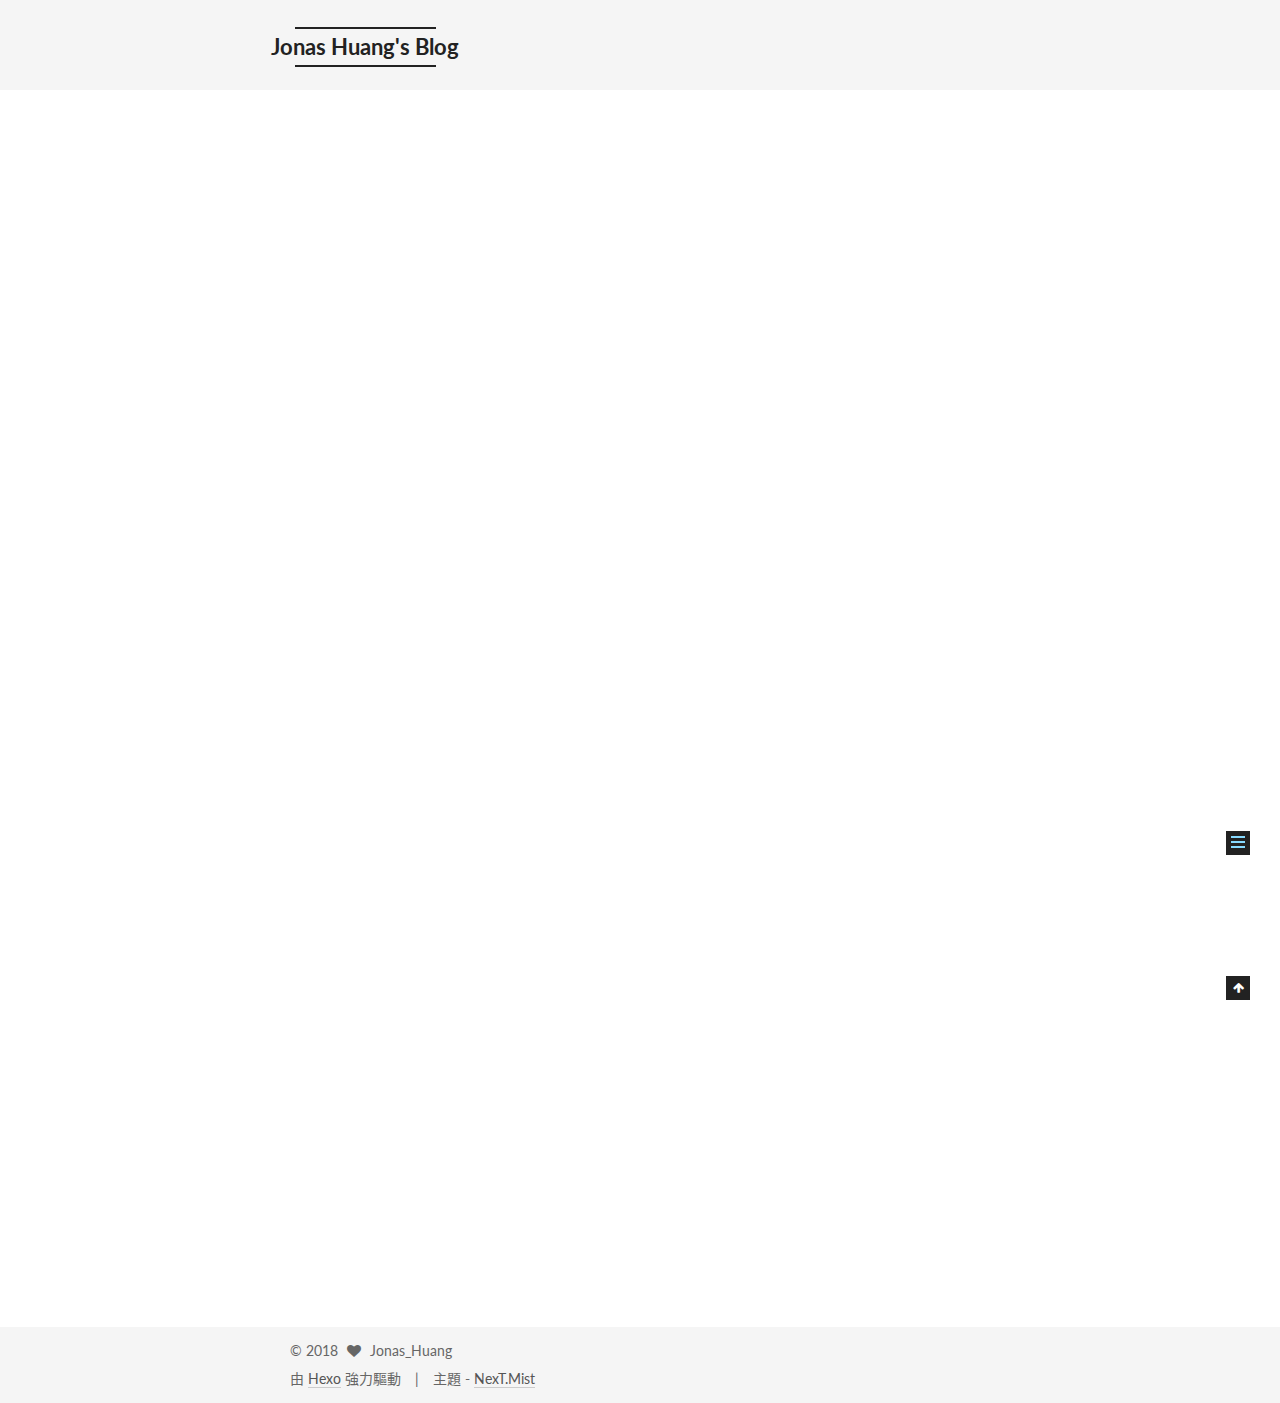
<file: 2017/07/27/hello-world/index.html>
<!DOCTYPE html>



  


<html class="theme-next mist use-motion" lang="zh-tw">
<head>
  <meta charset="UTF-8"/>
<meta http-equiv="X-UA-Compatible" content="IE=edge" />
<meta name="viewport" content="width=device-width, initial-scale=1, maximum-scale=1"/>









<meta http-equiv="Cache-Control" content="no-transform" />
<meta http-equiv="Cache-Control" content="no-siteapp" />















  
  
  <link href="/lib/fancybox/source/jquery.fancybox.css?v=2.1.5" rel="stylesheet" type="text/css" />




  
  
  
  

  
    
    
  

  

  

  

  

  
    
    
    <link href="//fonts.googleapis.com/css?family=Lato:300,300italic,400,400italic,700,700italic&subset=latin,latin-ext" rel="stylesheet" type="text/css">
  






<link href="/lib/font-awesome/css/font-awesome.min.css?v=4.6.2" rel="stylesheet" type="text/css" />

<link href="/css/main.css?v=5.1.1" rel="stylesheet" type="text/css" />


  <meta name="keywords" content="Hexo, NexT" />








  <link rel="shortcut icon" type="image/x-icon" href="/favicon.ico?v=5.1.1" />






<meta name="description" content="Welcome to Hexo! This is your very first post. Check documentation for more info. If you get any problems when using Hexo, you can find the answer in troubleshooting or you can ask me on GitHub. Quick">
<meta property="og:type" content="article">
<meta property="og:title" content="Hello World">
<meta property="og:url" content="http://yoursite.com/2017/07/27/hello-world/index.html">
<meta property="og:site_name" content="Jonas Huang&#39;s Blog">
<meta property="og:description" content="Welcome to Hexo! This is your very first post. Check documentation for more info. If you get any problems when using Hexo, you can find the answer in troubleshooting or you can ask me on GitHub. Quick">
<meta property="og:locale" content="zh-tw">
<meta property="og:updated_time" content="2017-07-27T14:52:44.000Z">
<meta name="twitter:card" content="summary">
<meta name="twitter:title" content="Hello World">
<meta name="twitter:description" content="Welcome to Hexo! This is your very first post. Check documentation for more info. If you get any problems when using Hexo, you can find the answer in troubleshooting or you can ask me on GitHub. Quick">



<script type="text/javascript" id="hexo.configurations">
  var NexT = window.NexT || {};
  var CONFIG = {
    root: '/',
    scheme: 'Mist',
    sidebar: {"position":"right","display":"hide","offset":12,"offset_float":0,"b2t":false,"scrollpercent":false,"onmobile":false},
    fancybox: true,
    motion: true,
    duoshuo: {
      userId: '0',
      author: '博主'
    },
    algolia: {
      applicationID: '',
      apiKey: '',
      indexName: '',
      hits: {"per_page":10},
      labels: {"input_placeholder":"Search for Posts","hits_empty":"We didn't find any results for the search: ${query}","hits_stats":"${hits} results found in ${time} ms"}
    }
  };
</script>



  <link rel="canonical" href="http://yoursite.com/2017/07/27/hello-world/"/>





  <title>Hello World | Jonas Huang's Blog</title>
  




<script>
  (function(i,s,o,g,r,a,m){i['GoogleAnalyticsObject']=r;i[r]=i[r]||function(){
            (i[r].q=i[r].q||[]).push(arguments)},i[r].l=1*new Date();a=s.createElement(o),
          m=s.getElementsByTagName(o)[0];a.async=1;a.src=g;m.parentNode.insertBefore(a,m)
  })(window,document,'script','https://www.google-analytics.com/analytics.js','ga');
  ga('create', 'UA-103576652-1', 'auto');
  ga('send', 'pageview');
</script>











</head>

<body itemscope itemtype="http://schema.org/WebPage" lang="zh-tw">

  
  
    
  

  <div class="container sidebar-position-right page-post-detail ">
    <div class="headband"></div>

    <header id="header" class="header" itemscope itemtype="http://schema.org/WPHeader">
      <div class="header-inner"><div class="site-brand-wrapper">
  <div class="site-meta ">
    

    <div class="custom-logo-site-title">
      <a href="/"  class="brand" rel="start">
        <span class="logo-line-before"><i></i></span>
        <span class="site-title">Jonas Huang's Blog</span>
        <span class="logo-line-after"><i></i></span>
      </a>
    </div>
      
        <p class="site-subtitle"></p>
      
  </div>

  <div class="site-nav-toggle">
    <button>
      <span class="btn-bar"></span>
      <span class="btn-bar"></span>
      <span class="btn-bar"></span>
    </button>
  </div>
</div>

<nav class="site-nav">
  

  
    <ul id="menu" class="menu">
      
        
        <li class="menu-item menu-item-home">
          <a href="/" rel="section">
            
              <i class="menu-item-icon fa fa-fw fa-home"></i> <br />
            
            首頁
          </a>
        </li>
      
        
        <li class="menu-item menu-item-archives">
          <a href="/archives/" rel="section">
            
              <i class="menu-item-icon fa fa-fw fa-archive"></i> <br />
            
            歸檔
          </a>
        </li>
      
        
        <li class="menu-item menu-item-categories">
          <a href="/categories/" rel="section">
            
              <i class="menu-item-icon fa fa-fw fa-th"></i> <br />
            
            分類
          </a>
        </li>
      
        
        <li class="menu-item menu-item-about">
          <a href="/about/" rel="section">
            
              <i class="menu-item-icon fa fa-fw fa-user"></i> <br />
            
            關於
          </a>
        </li>
      

      
    </ul>
  

  
</nav>



 </div>
    </header>

    <main id="main" class="main">
      <div class="main-inner">
        <div class="content-wrap">
          <div id="content" class="content">
            

  <div id="posts" class="posts-expand">
    

  

  
  
  

  <article class="post post-type-normal " itemscope itemtype="http://schema.org/Article">
    <link itemprop="mainEntityOfPage" href="http://yoursite.com/2017/07/27/hello-world/">

    <span hidden itemprop="author" itemscope itemtype="http://schema.org/Person">
      <meta itemprop="name" content="Jonas_Huang">
      <meta itemprop="description" content="">
      <meta itemprop="image" content="/images/avatar.jpg">
    </span>

    <span hidden itemprop="publisher" itemscope itemtype="http://schema.org/Organization">
      <meta itemprop="name" content="Jonas Huang's Blog">
    </span>

    
      <header class="post-header">

        
        
          <h1 class="post-title" itemprop="name headline">Hello World</h1>
        

        <div class="post-meta">
          <span class="post-time">
            
              <span class="post-meta-item-icon">
                <i class="fa fa-calendar-o"></i>
              </span>
              
                <span class="post-meta-item-text">發表於</span>
              
              <time title="創建於" itemprop="dateCreated datePublished" datetime="2017-07-27T22:52:44+08:00">
                2017-07-27
              </time>
            

            
              <span class="post-meta-divider">|</span>
            

            
              <span class="post-meta-item-icon">
                <i class="fa fa-calendar-check-o"></i>
              </span>
              
                <span class="post-meta-item-text">更新於</span>
              
              <time title="更新於" itemprop="dateModified" datetime="2017-07-27T22:52:44+08:00">
                2017-07-27
              </time>
            
          </span>

          

          
            
              <span class="post-comments-count">
                <span class="post-meta-divider">|</span>
                <span class="post-meta-item-icon">
                  <i class="fa fa-comment-o"></i>
                </span>
                <a href="/2017/07/27/hello-world/#comments" itemprop="discussionUrl">
                  <span class="post-comments-count disqus-comment-count"
                        data-disqus-identifier="2017/07/27/hello-world/" itemprop="commentCount"></span>
                </a>
              </span>
            
          

          
          

          

          

          

        </div>
      </header>
    

    <div class="post-body" itemprop="articleBody">

      
      

      
        <p>Welcome to <a href="https://hexo.io/" target="_blank" rel="noopener">Hexo</a>! This is your very first post. Check <a href="https://hexo.io/docs/" target="_blank" rel="noopener">documentation</a> for more info. If you get any problems when using Hexo, you can find the answer in <a href="https://hexo.io/docs/troubleshooting.html" target="_blank" rel="noopener">troubleshooting</a> or you can ask me on <a href="https://github.com/hexojs/hexo/issues" target="_blank" rel="noopener">GitHub</a>.</p>
<h2 id="Quick-Start"><a href="#Quick-Start" class="headerlink" title="Quick Start"></a>Quick Start</h2><h3 id="Create-a-new-post"><a href="#Create-a-new-post" class="headerlink" title="Create a new post"></a>Create a new post</h3><figure class="highlight bash"><table><tr><td class="gutter"><pre><span class="line">1</span><br></pre></td><td class="code"><pre><span class="line">$ hexo new <span class="string">"My New Post"</span></span><br></pre></td></tr></table></figure>
<p>More info: <a href="https://hexo.io/docs/writing.html" target="_blank" rel="noopener">Writing</a></p>
<h3 id="Run-server"><a href="#Run-server" class="headerlink" title="Run server"></a>Run server</h3><figure class="highlight bash"><table><tr><td class="gutter"><pre><span class="line">1</span><br></pre></td><td class="code"><pre><span class="line">$ hexo server</span><br></pre></td></tr></table></figure>
<p>More info: <a href="https://hexo.io/docs/server.html" target="_blank" rel="noopener">Server</a></p>
<h3 id="Generate-static-files"><a href="#Generate-static-files" class="headerlink" title="Generate static files"></a>Generate static files</h3><figure class="highlight bash"><table><tr><td class="gutter"><pre><span class="line">1</span><br></pre></td><td class="code"><pre><span class="line">$ hexo generate</span><br></pre></td></tr></table></figure>
<p>More info: <a href="https://hexo.io/docs/generating.html" target="_blank" rel="noopener">Generating</a></p>
<h3 id="Deploy-to-remote-sites"><a href="#Deploy-to-remote-sites" class="headerlink" title="Deploy to remote sites"></a>Deploy to remote sites</h3><figure class="highlight bash"><table><tr><td class="gutter"><pre><span class="line">1</span><br></pre></td><td class="code"><pre><span class="line">$ hexo deploy</span><br></pre></td></tr></table></figure>
<p>More info: <a href="https://hexo.io/docs/deployment.html" target="_blank" rel="noopener">Deployment</a></p>

      
    </div>

    <div>
      
        

      
    </div>

    <div>
      
        

      
    </div>

    <div>
      
        

      
    </div>

    <footer class="post-footer">
      

      
      
      

      
        <div class="post-nav">
          <div class="post-nav-next post-nav-item">
            
              <a href="/2017/07/26/New-world/" rel="next" title="New world">
                <i class="fa fa-chevron-left"></i> New world
              </a>
            
          </div>

          <span class="post-nav-divider"></span>

          <div class="post-nav-prev post-nav-item">
            
          </div>
        </div>
      

      
      
    </footer>
  </article>



    <div class="post-spread">
      
    </div>
  </div>


          </div>
          


          
  <div class="comments" id="comments">
    
      <div id="disqus_thread">
        <noscript>
          Please enable JavaScript to view the
          <a href="https://disqus.com/?ref_noscript">comments powered by Disqus.</a>
        </noscript>
      </div>
    
  </div>


        </div>
        
          
  
  <div class="sidebar-toggle">
    <div class="sidebar-toggle-line-wrap">
      <span class="sidebar-toggle-line sidebar-toggle-line-first"></span>
      <span class="sidebar-toggle-line sidebar-toggle-line-middle"></span>
      <span class="sidebar-toggle-line sidebar-toggle-line-last"></span>
    </div>
  </div>

  <aside id="sidebar" class="sidebar">
    
    <div class="sidebar-inner">

      

      
        <ul class="sidebar-nav motion-element">
          <li class="sidebar-nav-toc sidebar-nav-active" data-target="post-toc-wrap" >
            文章目錄
          </li>
          <li class="sidebar-nav-overview" data-target="site-overview">
            本站概覽
          </li>
        </ul>
      

      <section class="site-overview sidebar-panel">
        <div class="site-author motion-element" itemprop="author" itemscope itemtype="http://schema.org/Person">
          <img class="site-author-image" itemprop="image"
               src="/images/avatar.jpg"
               alt="Jonas_Huang" />
          <p class="site-author-name" itemprop="name">Jonas_Huang</p>
           
              <p class="site-description motion-element" itemprop="description">花開花謝終有時</p>
          
        </div>
        <nav class="site-state motion-element">

          
            <div class="site-state-item site-state-posts">
              <a href="/archives/">
                <span class="site-state-item-count">2</span>
                <span class="site-state-item-name">文章</span>
              </a>
            </div>
          

          
            
            
            <div class="site-state-item site-state-categories">
              <a href="/categories/index.html">
                <span class="site-state-item-count">1</span>
                <span class="site-state-item-name">分類</span>
              </a>
            </div>
          

          

        </nav>

        

        <div class="links-of-author motion-element">
          
            
              <span class="links-of-author-item">
                <a href="https://github.com/JonasHuang178" target="_blank" title="GitHub">
                  
                    <i class="fa fa-fw fa-github"></i>
                  
                  GitHub
                </a>
              </span>
            
              <span class="links-of-author-item">
                <a href="https://www.flickr.com/photos/147493676@N07/albums" target="_blank" title="Flickr">
                  
                    <i class="fa fa-fw fa-flickr"></i>
                  
                  Flickr
                </a>
              </span>
            
          
        </div>

        
        

        
        

        


      </section>

      
      <!--noindex-->
        <section class="post-toc-wrap motion-element sidebar-panel sidebar-panel-active">
          <div class="post-toc">

            
              
            

            
              <div class="post-toc-content"><ol class="nav"><li class="nav-item nav-level-2"><a class="nav-link" href="#Quick-Start"><span class="nav-number">1.</span> <span class="nav-text">Quick Start</span></a><ol class="nav-child"><li class="nav-item nav-level-3"><a class="nav-link" href="#Create-a-new-post"><span class="nav-number">1.1.</span> <span class="nav-text">Create a new post</span></a></li><li class="nav-item nav-level-3"><a class="nav-link" href="#Run-server"><span class="nav-number">1.2.</span> <span class="nav-text">Run server</span></a></li><li class="nav-item nav-level-3"><a class="nav-link" href="#Generate-static-files"><span class="nav-number">1.3.</span> <span class="nav-text">Generate static files</span></a></li><li class="nav-item nav-level-3"><a class="nav-link" href="#Deploy-to-remote-sites"><span class="nav-number">1.4.</span> <span class="nav-text">Deploy to remote sites</span></a></li></ol></li></ol></div>
            

          </div>
        </section>
      <!--/noindex-->
      

      

    </div>
  </aside>


        
      </div>
    </main>

    <footer id="footer" class="footer">
      <div class="footer-inner">
        <div class="copyright" >
  
  &copy; 
  <span itemprop="copyrightYear">2018</span>
  <span class="with-love">
    <i class="fa fa-heart"></i>
  </span>
  <span class="author" itemprop="copyrightHolder">Jonas_Huang</span>
</div>


<div class="powered-by">
  由 <a class="theme-link" href="https://hexo.io">Hexo</a> 強力驅動
</div>

<div class="theme-info">
  主題 -
  <a class="theme-link" href="https://github.com/iissnan/hexo-theme-next">
    NexT.Mist
  </a>
</div>


        

        
      </div>
    </footer>

    
      <div class="back-to-top">
        <i class="fa fa-arrow-up"></i>
        
      </div>
    

  </div>

  

<script type="text/javascript">
  if (Object.prototype.toString.call(window.Promise) !== '[object Function]') {
    window.Promise = null;
  }
</script>









  












  
  <script type="text/javascript" src="/lib/jquery/index.js?v=2.1.3"></script>

  
  <script type="text/javascript" src="/lib/fastclick/lib/fastclick.min.js?v=1.0.6"></script>

  
  <script type="text/javascript" src="/lib/jquery_lazyload/jquery.lazyload.js?v=1.9.7"></script>

  
  <script type="text/javascript" src="/lib/velocity/velocity.min.js?v=1.2.1"></script>

  
  <script type="text/javascript" src="/lib/velocity/velocity.ui.min.js?v=1.2.1"></script>

  
  <script type="text/javascript" src="/lib/fancybox/source/jquery.fancybox.pack.js?v=2.1.5"></script>


  


  <script type="text/javascript" src="/js/src/utils.js?v=5.1.1"></script>

  <script type="text/javascript" src="/js/src/motion.js?v=5.1.1"></script>



  
  

  
  <script type="text/javascript" src="/js/src/scrollspy.js?v=5.1.1"></script>
<script type="text/javascript" src="/js/src/post-details.js?v=5.1.1"></script>



  


  <script type="text/javascript" src="/js/src/bootstrap.js?v=5.1.1"></script>



  


  

    
      <script id="dsq-count-scr" src="https://JonasHuang178.disqus.com/count.js" async></script>
    

    
      <script type="text/javascript">
        var disqus_config = function () {
          this.page.url = 'http://yoursite.com/2017/07/27/hello-world/';
          this.page.identifier = '2017/07/27/hello-world/';
          this.page.title = 'Hello World';
        };
        var d = document, s = d.createElement('script');
        s.src = 'https://JonasHuang178.disqus.com/embed.js';
        s.setAttribute('data-timestamp', '' + +new Date());
        (d.head || d.body).appendChild(s);
      </script>
    

  




	





  








  





  

  

  

  

  

  

</body>
</html>
</file>
<file: css/main.css>
/* normalize.css v3.0.2 | MIT License | git.io/normalize */
html {
  font-family: sans-serif; /* 1 */
  -ms-text-size-adjust: 100%; /* 2 */
  -webkit-text-size-adjust: 100%; /* 2 */
}
body {
  margin: 0;
}
article,
aside,
details,
figcaption,
figure,
footer,
header,
hgroup,
main,
menu,
nav,
section,
summary {
  display: block;
}
audio,
canvas,
progress,
video {
  display: inline-block; /* 1 */
  vertical-align: baseline; /* 2 */
}
audio:not([controls]) {
  display: none;
  height: 0;
}
[hidden],
template {
  display: none;
}
a {
  background-color: transparent;
}
a:active,
a:hover {
  outline: 0;
}
abbr[title] {
  border-bottom: 1px dotted;
}
b,
strong {
  font-weight: bold;
}
dfn {
  font-style: italic;
}
h1 {
  font-size: 2em;
  margin: 0.67em 0;
}
mark {
  background: #ff0;
  color: #000;
}
small {
  font-size: 80%;
}
sub,
sup {
  font-size: 75%;
  line-height: 0;
  position: relative;
  vertical-align: baseline;
}
sup {
  top: -0.5em;
}
sub {
  bottom: -0.25em;
}
img {
  border: 0;
}
svg:not(:root) {
  overflow: hidden;
}
figure {
  margin: 1em 40px;
}
hr {
  -moz-box-sizing: content-box;
  box-sizing: content-box;
  height: 0;
}
pre {
  overflow: auto;
}
code,
kbd,
pre,
samp {
  font-family: monospace, monospace;
  font-size: 1em;
}
button,
input,
optgroup,
select,
textarea {
  color: inherit; /* 1 */
  font: inherit; /* 2 */
  margin: 0; /* 3 */
}
button {
  overflow: visible;
}
button,
select {
  text-transform: none;
}
button,
html input[type="button"],
input[type="reset"],
input[type="submit"] {
  -webkit-appearance: button; /* 2 */
  cursor: pointer; /* 3 */
}
button[disabled],
html input[disabled] {
  cursor: default;
}
button::-moz-focus-inner,
input::-moz-focus-inner {
  border: 0;
  padding: 0;
}
input {
  line-height: normal;
}
input[type="checkbox"],
input[type="radio"] {
  box-sizing: border-box; /* 1 */
  padding: 0; /* 2 */
}
input[type="number"]::-webkit-inner-spin-button,
input[type="number"]::-webkit-outer-spin-button {
  height: auto;
}
input[type="search"] {
  -webkit-appearance: textfield; /* 1 */
  -moz-box-sizing: content-box;
  -webkit-box-sizing: content-box; /* 2 */
  box-sizing: content-box;
}
input[type="search"]::-webkit-search-cancel-button,
input[type="search"]::-webkit-search-decoration {
  -webkit-appearance: none;
}
fieldset {
  border: 1px solid #c0c0c0;
  margin: 0 2px;
  padding: 0.35em 0.625em 0.75em;
}
legend {
  border: 0; /* 1 */
  padding: 0; /* 2 */
}
textarea {
  overflow: auto;
}
optgroup {
  font-weight: bold;
}
table {
  border-collapse: collapse;
  border-spacing: 0;
}
td,
th {
  padding: 0;
}
::selection {
  background: #262a30;
  color: #fff;
}
body {
  position: relative;
  font-family: 'Lato', "PingFang SC", "Microsoft YaHei", sans-serif;
  font-size: 14px;
  line-height: 2;
  color: #555;
  background: #fff;
}
@media (max-width: 767px) {
  body {
    padding-right: 0 !important;
  }
}
@media (min-width: 768px) and (max-width: 991px) {
  body {
    padding-right: 0 !important;
  }
}
@media (min-width: 1600px) {
  body {
    font-size: 16px;
  }
}
h1,
h2,
h3,
h4,
h5,
h6 {
  margin: 0;
  padding: 0;
  font-weight: bold;
  line-height: 1.5;
  font-family: 'Lato', "PingFang SC", "Microsoft YaHei", sans-serif;
}
h2,
h3,
h4,
h5,
h6 {
  margin: 20px 0 15px;
}
h1 {
  font-size: 24px;
}
@media (max-width: 767px) {
  h1 {
    font-size: 20px;
  }
}
h2 {
  font-size: 22px;
}
@media (max-width: 767px) {
  h2 {
    font-size: 18px;
  }
}
h3 {
  font-size: 20px;
}
@media (max-width: 767px) {
  h3 {
    font-size: 16px;
  }
}
h4 {
  font-size: 18px;
}
@media (max-width: 767px) {
  h4 {
    font-size: 14px;
  }
}
h5 {
  font-size: 16px;
}
@media (max-width: 767px) {
  h5 {
    font-size: 12px;
  }
}
h6 {
  font-size: 14px;
}
@media (max-width: 767px) {
  h6 {
    font-size: 10px;
  }
}
p {
  margin: 0 0 20px 0;
}
a {
  color: #555;
  text-decoration: none;
  border-bottom: 1px solid #999;
  word-wrap: break-word;
}
a:hover {
  color: #222;
  border-bottom-color: #222;
}
blockquote {
  margin: 0;
  padding: 0;
}
img {
  display: block;
  margin: auto;
  max-width: 100%;
  height: auto;
}
hr {
  margin: 40px 0;
  height: 3px;
  border: none;
  background-color: #ddd;
  background-image: repeating-linear-gradient(-45deg, #fff, #fff 4px, transparent 4px, transparent 8px);
}
blockquote {
  padding: 0 15px;
  color: #666;
  border-left: 4px solid #ddd;
}
blockquote cite::before {
  content: "-";
  padding: 0 5px;
}
dt {
  font-weight: 700;
}
dd {
  margin: 0;
  padding: 0;
}
.text-left {
  text-align: left;
}
.text-center {
  text-align: center;
}
.text-right {
  text-align: right;
}
.text-justify {
  text-align: justify;
}
.text-nowrap {
  white-space: nowrap;
}
.text-lowercase {
  text-transform: lowercase;
}
.text-uppercase {
  text-transform: uppercase;
}
.text-capitalize {
  text-transform: capitalize;
}
.center-block {
  display: block;
  margin-left: auto;
  margin-right: auto;
}
.clearfix:before,
.clearfix:after {
  content: " ";
  display: table;
}
.clearfix:after {
  clear: both;
}
.pullquote {
  width: 45%;
}
.pullquote.left {
  float: left;
  margin-left: 5px;
  margin-right: 10px;
}
.pullquote.right {
  float: right;
  margin-left: 10px;
  margin-right: 5px;
}
.affix.affix.affix {
  position: fixed;
}
.translation {
  margin-top: -20px;
  font-size: 14px;
  color: #999;
}
.scrollbar-measure {
  width: 100px;
  height: 100px;
  overflow: scroll;
  position: absolute;
  top: -9999px;
}
.use-motion .motion-element {
  opacity: 0;
}
table {
  margin: 20px 0;
  width: 100%;
  border-collapse: collapse;
  border-spacing: 0;
  border: 1px solid #ddd;
  font-size: 14px;
  table-layout: fixed;
  word-wrap: break-all;
}
table>tbody>tr:nth-of-type(odd) {
  background-color: #f9f9f9;
}
table>tbody>tr:hover {
  background-color: #f5f5f5;
}
caption,
th,
td {
  padding: 8px;
  text-align: left;
  vertical-align: middle;
  font-weight: normal;
}
th,
td {
  border-bottom: 3px solid #ddd;
  border-right: 1px solid #eee;
}
th {
  padding-bottom: 10px;
  font-weight: 700;
}
td {
  border-bottom-width: 1px;
}
html,
body {
  height: 100%;
}
.container {
  position: relative;
  min-height: 100%;
}
.header-inner {
  margin: 0 auto;
  padding: 100px 0 70px;
  width: 700px;
}
@media (min-width: 1600px) {
  .container .header-inner {
    width: 900px;
  }
}
.main {
  padding-bottom: 150px;
}
.main-inner {
  margin: 0 auto;
  width: 700px;
}
@media (min-width: 1600px) {
  .container .main-inner {
    width: 900px;
  }
}
.footer {
  position: absolute;
  left: 0;
  bottom: 0;
  width: 100%;
  min-height: 50px;
}
.footer-inner {
  box-sizing: border-box;
  margin: 20px auto;
  width: 700px;
}
@media (min-width: 1600px) {
  .container .footer-inner {
    width: 900px;
  }
}
pre,
.highlight {
  overflow: auto;
  margin: 20px 0;
  padding: 0;
  font-size: 13px;
  color: #4d4d4c;
  background: #f7f7f7;
  line-height: 1.6;
}
pre,
code {
  font-family: consolas, Menlo, "PingFang SC", "Microsoft YaHei", monospace;
}
code {
  padding: 2px 4px;
  word-wrap: break-word;
  color: #555;
  background: #eee;
  border-radius: 3px;
  font-size: 13px;
}
pre code {
  padding: 0;
  color: #4d4d4c;
  background: none;
  text-shadow: none;
}
.highlight {
  border-radius: 1px;
}
.highlight pre {
  border: none;
  margin: 0;
  padding: 10px 0;
}
.highlight table {
  margin: 0;
  width: auto;
  border: none;
}
.highlight td {
  border: none;
  padding: 0;
}
.highlight figcaption {
  font-size: 1em;
  color: #4d4d4c;
  line-height: 1em;
  margin-bottom: 1em;
}
.highlight figcaption:before,
.highlight figcaption:after {
  content: " ";
  display: table;
}
.highlight figcaption:after {
  clear: both;
}
.highlight figcaption a {
  float: right;
  color: #4d4d4c;
}
.highlight figcaption a:hover {
  border-bottom-color: #4d4d4c;
}
.highlight .gutter pre {
  padding-left: 10px;
  padding-right: 10px;
  color: #869194;
  text-align: right;
  background-color: #eff2f3;
}
.highlight .code pre {
  width: 100%;
  padding-left: 10px;
  padding-right: 10px;
  background-color: #f7f7f7;
}
.highlight .line {
  height: 20px;
}
.gutter {
  -webkit-user-select: none;
  -moz-user-select: none;
  -ms-user-select: none;
  user-select: none;
}
.gist table {
  width: auto;
}
.gist table td {
  border: none;
}
pre .deletion {
  background: #fdd;
}
pre .addition {
  background: #dfd;
}
pre .meta {
  color: #8959a8;
}
pre .comment {
  color: #8e908c;
}
pre .variable,
pre .attribute,
pre .tag,
pre .regexp,
pre .ruby .constant,
pre .xml .tag .title,
pre .xml .pi,
pre .xml .doctype,
pre .html .doctype,
pre .css .id,
pre .css .class,
pre .css .pseudo {
  color: #c82829;
}
pre .number,
pre .preprocessor,
pre .built_in,
pre .literal,
pre .params,
pre .constant,
pre .command {
  color: #f5871f;
}
pre .ruby .class .title,
pre .css .rules .attribute,
pre .string,
pre .value,
pre .inheritance,
pre .header,
pre .ruby .symbol,
pre .xml .cdata,
pre .special,
pre .number,
pre .formula {
  color: #718c00;
}
pre .title,
pre .css .hexcolor {
  color: #3e999f;
}
pre .function,
pre .python .decorator,
pre .python .title,
pre .ruby .function .title,
pre .ruby .title .keyword,
pre .perl .sub,
pre .javascript .title,
pre .coffeescript .title {
  color: #4271ae;
}
pre .keyword,
pre .javascript .function {
  color: #8959a8;
}
.full-image.full-image.full-image {
  border: none;
  max-width: 100%;
  width: auto;
  margin: 20px auto;
}
@media (min-width: 992px) {
  .full-image.full-image.full-image {
    max-width: none;
    width: 110%;
    margin: 25px -5%;
  }
}
.blockquote-center,
.page-home .post-type-quote blockquote,
.page-post-detail .post-type-quote blockquote {
  position: relative;
  margin: 40px 0;
  padding: 0;
  border-left: none;
  text-align: center;
}
.blockquote-center::before,
.page-home .post-type-quote blockquote::before,
.page-post-detail .post-type-quote blockquote::before,
.blockquote-center::after,
.page-home .post-type-quote blockquote::after,
.page-post-detail .post-type-quote blockquote::after {
  position: absolute;
  content: ' ';
  display: block;
  width: 100%;
  height: 24px;
  opacity: 0.2;
  background-repeat: no-repeat;
  background-position: 0 -6px;
  background-size: 22px 22px;
}
.blockquote-center::before,
.page-home .post-type-quote blockquote::before,
.page-post-detail .post-type-quote blockquote::before {
  top: -20px;
  background-image: url("../images/quote-l.svg");
  border-top: 1px solid #ccc;
}
.blockquote-center::after,
.page-home .post-type-quote blockquote::after,
.page-post-detail .post-type-quote blockquote::after {
  bottom: -20px;
  background-image: url("../images/quote-r.svg");
  border-bottom: 1px solid #ccc;
  background-position: 100% 8px;
}
.blockquote-center p,
.page-home .post-type-quote blockquote p,
.page-post-detail .post-type-quote blockquote p,
.blockquote-center div,
.page-home .post-type-quote blockquote div,
.page-post-detail .post-type-quote blockquote div {
  text-align: center;
}
.post .post-body .group-picture img {
  box-sizing: border-box;
  padding: 0 3px;
  border: none;
}
.post .group-picture-row {
  overflow: hidden;
  margin-top: 6px;
}
.post .group-picture-row:first-child {
  margin-top: 0;
}
.post .group-picture-column {
  float: left;
}
.page-post-detail .post-body .group-picture-column {
  float: none;
  margin-top: 10px;
  width: auto !important;
}
.page-post-detail .post-body .group-picture-column img {
  margin: 0 auto;
}
.page-archive .group-picture-container {
  overflow: hidden;
}
.page-archive .group-picture-row {
  float: left;
}
.page-archive .group-picture-row:first-child {
  margin-top: 6px;
}
.page-archive .group-picture-column {
  max-width: 150px;
  max-height: 150px;
}
.note {
  padding: 20px;
  margin: 20px 0;
  border: 1px solid #eee;
  border-left-width: 5px;
  border-radius: 3px;
}
.note h2,
.note h3,
.note h4,
.note h5,
.note h6 {
  margin-top: 0;
  margin-bottom: 5px;
  padding-top: 0 !important;
}
.note p:last-child {
  margin-bottom: 0;
}
.note code {
  border-radius: 3px;
}
.note+.note {
  margin-top: -5px;
}
.default {
  border-left-color: #777;
}
.default h2,
.default h3,
.default h4,
.default h5,
.default h6 {
  color: #777;
}
.primary {
  border-left-color: #428bca;
}
.primary h2,
.primary h3,
.primary h4,
.primary h5,
.primary h6 {
  color: #428bca;
}
.success {
  border-left-color: #5cb85c;
}
.success h2,
.success h3,
.success h4,
.success h5,
.success h6 {
  color: #5cb85c;
}
.danger {
  border-left-color: #d9534f;
}
.danger h2,
.danger h3,
.danger h4,
.danger h5,
.danger h6 {
  color: #d9534f;
}
.warning {
  border-left-color: #f0ad4e;
}
.warning h2,
.warning h3,
.warning h4,
.warning h5,
.warning h6 {
  color: #f0ad4e;
}
.info {
  border-left-color: #5bc0de;
}
.info h2,
.info h3,
.info h4,
.info h5,
.info h6 {
  color: #5bc0de;
}
.btn {
  display: inline-block;
  padding: 0 20px;
  font-size: 14px;
  color: #fff;
  background: #222;
  border: 2px solid #222;
  text-decoration: none;
  border-radius: 0;
  transition-property: background-color;
  transition-duration: 0.2s;
  transition-timing-function: ease-in-out;
  transition-delay: 0s;
}
.btn:hover,
.post-button .btn:hover {
  border-color: #222;
  color: #222;
  background: #fff;
}
.btn-bar {
  display: block;
  width: 22px;
  height: 2px;
  background: #555;
  border-radius: 1px;
}
.btn-bar+.btn-bar {
  margin-top: 4px;
}
.pagination {
  margin: 120px 0 40px;
  text-align: center;
  border-top: 1px solid #eee;
}
.page-number-basic,
.pagination .prev,
.pagination .next,
.pagination .page-number,
.pagination .space {
  display: inline-block;
  position: relative;
  top: -1px;
  margin: 0 10px;
  padding: 0 10px;
  line-height: 30px;
}
@media (max-width: 767px) {
  .page-number-basic,
  .pagination .prev,
  .pagination .next,
  .pagination .page-number,
  .pagination .space {
    margin: 0 5px;
  }
}
.pagination .prev,
.pagination .next,
.pagination .page-number {
  border-bottom: 0;
  border-top: 1px solid #eee;
  transition-property: border-color;
  transition-duration: 0.2s;
  transition-timing-function: ease-in-out;
  transition-delay: 0s;
}
.pagination .prev:hover,
.pagination .next:hover,
.pagination .page-number:hover {
  border-top-color: #222;
}
.pagination .space {
  padding: 0;
  margin: 0;
}
.pagination .prev {
  margin-left: 0;
}
.pagination .next {
  margin-right: 0;
}
.pagination .page-number.current {
  color: #fff;
  background: #ccc;
  border-top-color: #ccc;
}
@media (max-width: 767px) {
  .pagination {
    border-top: none;
  }
  .pagination .prev,
  .pagination .next,
  .pagination .page-number {
    margin-bottom: 10px;
    border-top: 0;
    border-bottom: 1px solid #eee;
  }
  .pagination .prev:hover,
  .pagination .next:hover,
  .pagination .page-number:hover {
    border-bottom-color: #222;
  }
}
.comments {
  margin: 60px 20px 0;
}
.tag-cloud {
  text-align: center;
}
.tag-cloud a {
  display: inline-block;
  margin: 10px;
}
.back-to-top {
  box-sizing: border-box;
  position: fixed;
  bottom: -100px;
  right: 30px;
  z-index: 1050;
  padding: 0 6px;
  width: 24px;
  background: #222;
  font-size: 12px;
  opacity: 1;
  color: #fff;
  cursor: pointer;
  text-align: center;
  -webkit-transform: translateZ(0);
  transition-property: bottom;
  transition-duration: 0.2s;
  transition-timing-function: ease-in-out;
  transition-delay: 0s;
}
@media (min-width: 768px) and (max-width: 991px) {
  .back-to-top {
    display: none !important;
  }
}
@media (max-width: 767px) {
  .back-to-top {
    display: none !important;
  }
}
.back-to-top.back-to-top-on {
  bottom: 19px;
}
.header {
  background: transparent;
}
.header-inner {
  position: relative;
}
.headband {
  height: 3px;
  background: #222;
}
.site-meta {
  margin: 0;
  text-align: left;
}
@media (max-width: 767px) {
  .site-meta {
    text-align: center;
  }
}
.brand {
  position: relative;
  display: inline-block;
  padding: 0 40px;
  color: #222;
  background: #222;
  border-bottom: none;
}
.brand:hover {
  color: #222;
}
.logo {
  display: inline-block;
  margin-right: 5px;
  line-height: 36px;
  vertical-align: top;
}
.site-title {
  display: inline-block;
  vertical-align: top;
  line-height: 36px;
  font-size: 20px;
  font-weight: normal;
  font-family: 'Lato', "PingFang SC", "Microsoft YaHei", sans-serif;
}
.site-subtitle {
  margin-top: 10px;
  font-size: 13px;
  color: #999;
}
.use-motion .brand {
  opacity: 0;
}
.use-motion .logo,
.use-motion .site-title,
.use-motion .site-subtitle {
  opacity: 0;
  position: relative;
  top: -10px;
}
.site-nav-toggle {
  display: none;
  position: absolute;
  top: 10px;
  left: 10px;
}
@media (max-width: 767px) {
  .site-nav-toggle {
    display: block;
  }
}
.site-nav-toggle button {
  margin-top: 2px;
  padding: 9px 10px;
  background: transparent;
  border: none;
}
@media (max-width: 767px) {
  .site-nav {
    display: none;
    margin: 0 -10px;
    padding: 0 10px;
    clear: both;
    border-top: 1px solid #ddd;
  }
}
@media (min-width: 768px) and (max-width: 991px) {
  .site-nav {
    display: block !important;
  }
}
@media (min-width: 992px) {
  .site-nav {
    display: block !important;
  }
}
.menu {
  margin-top: 20px;
  padding-left: 0;
  text-align: center;
}
.menu .menu-item {
  display: inline-block;
  margin: 0 10px;
  list-style: none;
}
@media screen and (max-width: 767px) {
  .menu .menu-item {
    margin-top: 10px;
  }
}
.menu .menu-item a {
  display: block;
  font-size: 13px;
  line-height: inherit;
  border-bottom: 1px solid transparent;
  transition-property: border-color;
  transition-duration: 0.2s;
  transition-timing-function: ease-in-out;
  transition-delay: 0s;
}
.menu .menu-item a:hover {
  border-bottom-color: #222;
}
.menu .menu-item .fa {
  margin-right: 5px;
}
.use-motion .menu-item {
  opacity: 0;
}
.post-body {
  font-family: 'Lato', "PingFang SC", "Microsoft YaHei", sans-serif;
}
@media (max-width: 767px) {
  .post-body {
    word-break: break-word;
  }
}
.post-body .fancybox img {
  display: block !important;
  margin: 0 auto;
  cursor: pointer;
  cursor: zoom-in;
  cursor: -webkit-zoom-in;
}
.post-body .image-caption,
.post-body .figure .caption {
  margin: 10px auto 15px;
  text-align: center;
  font-size: 14px;
  color: #999;
  font-weight: bold;
  line-height: 1;
}
.post-sticky-flag {
  display: inline-block;
  font-size: 16px;
  -ms-transform: rotate(30deg);
  -webkit-transform: rotate(30deg);
  -moz-transform: rotate(30deg);
  -ms-transform: rotate(30deg);
  -o-transform: rotate(30deg);
  transform: rotate(30deg);
}
.post-body p a {
  color: #0593d3;
  border-bottom: none;
}
.post-body p a:hover {
  color: #0477ab;
  text-decoration: underline;
}
.posts-expand {
  padding-top: 40px;
}
@media (max-width: 767px) {
  .posts-expand {
    margin: 0 20px;
  }
  .post-body pre {
    padding: 10px;
  }
  .post-body pre .gutter pre {
    padding-right: 10px;
  }
  .post-body .highlight {
    margin-left: 0px;
    margin-right: 0px;
    padding: 0;
  }
  .post-body .highlight .gutter pre {
    padding-right: 10px;
  }
}
@media (min-width: 992px) {
  .posts-expand .post-body {
    text-align: justify;
  }
}
.posts-expand .post-body h2,
.posts-expand .post-body h3,
.posts-expand .post-body h4,
.posts-expand .post-body h5,
.posts-expand .post-body h6 {
  padding-top: 10px;
}
.posts-expand .post-body h2 .header-anchor,
.posts-expand .post-body h3 .header-anchor,
.posts-expand .post-body h4 .header-anchor,
.posts-expand .post-body h5 .header-anchor,
.posts-expand .post-body h6 .header-anchor {
  float: right;
  margin-left: 10px;
  color: #ccc;
  border-bottom-style: none;
  visibility: hidden;
}
.posts-expand .post-body h2 .header-anchor:hover,
.posts-expand .post-body h3 .header-anchor:hover,
.posts-expand .post-body h4 .header-anchor:hover,
.posts-expand .post-body h5 .header-anchor:hover,
.posts-expand .post-body h6 .header-anchor:hover {
  color: inherit;
}
.posts-expand .post-body h2:hover .header-anchor,
.posts-expand .post-body h3:hover .header-anchor,
.posts-expand .post-body h4:hover .header-anchor,
.posts-expand .post-body h5:hover .header-anchor,
.posts-expand .post-body h6:hover .header-anchor {
  visibility: visible;
}
.posts-expand .post-body ul li {
  list-style: circle;
}
.posts-expand .post-body img {
  box-sizing: border-box;
  margin: auto;
  padding: 3px;
  border: 1px solid #ddd;
}
.posts-expand .fancybox img {
  margin: 0 auto;
}
@media (max-width: 767px) {
  .posts-collapse {
    margin: 0 20px;
  }
  .posts-collapse .post-title,
  .posts-collapse .post-meta {
    display: block;
    width: auto;
    text-align: left;
  }
}
.posts-collapse {
  position: relative;
  z-index: 1010;
  margin-left: 0;
}
.posts-collapse::after {
  content: " ";
  position: absolute;
  top: 20px;
  left: 0;
  margin-left: -2px;
  width: 4px;
  height: 100%;
  background: #f5f5f5;
  z-index: -1;
}
@media (max-width: 767px) {
  .posts-collapse {
    margin: 0 20px;
  }
}
.posts-collapse .collection-title {
  position: relative;
  margin: 60px 0;
}
.posts-collapse .collection-title h1,
.posts-collapse .collection-title h2 {
  margin-left: 20px;
}
.posts-collapse .collection-title small {
  color: #bbb;
  margin-left: 5px;
}
.posts-collapse .collection-title::before {
  content: " ";
  position: absolute;
  left: 0;
  top: 50%;
  margin-left: -4px;
  margin-top: -4px;
  width: 8px;
  height: 8px;
  background: #bbb;
  border-radius: 50%;
}
.posts-collapse .post {
  margin: 30px 0;
}
.posts-collapse .post-header {
  position: relative;
  transition-duration: 0.2s;
  transition-timing-function: ease-in-out;
  transition-delay: 0s;
  transition-property: border;
  border-bottom: 1px dashed #ccc;
}
.posts-collapse .post-header::before {
  content: " ";
  position: absolute;
  left: 0;
  top: 12px;
  width: 6px;
  height: 6px;
  margin-left: -4px;
  background: #bbb;
  border-radius: 50%;
  border: 1px solid #fff;
  transition-duration: 0.2s;
  transition-timing-function: ease-in-out;
  transition-delay: 0s;
  transition-property: background;
}
.posts-collapse .post-header:hover {
  border-bottom-color: #666;
}
.posts-collapse .post-header:hover::before {
  background: #222;
}
.posts-collapse .post-meta {
  position: absolute;
  font-size: 12px;
  left: 20px;
  top: 5px;
}
.posts-collapse .post-comments-count {
  display: none;
}
.posts-collapse .post-title {
  margin-left: 60px;
  font-size: 16px;
  font-weight: normal;
  line-height: inherit;
}
.posts-collapse .post-title::after {
  margin-left: 3px;
  opacity: 0.6;
}
.posts-collapse .post-title a {
  color: #666;
  border-bottom: none;
}
.page-home .post-type-quote .post-header,
.page-post-detail .post-type-quote .post-header,
.page-home .post-type-quote .post-tags,
.page-post-detail .post-type-quote .post-tags {
  display: none;
}
.posts-expand .post-title {
  font-size: 26px;
  text-align: center;
  word-break: break-word;
  font-weight: 400;
}
@media (max-width: 767px) {
  .posts-expand .post-title {
    font-size: 22px;
  }
}
.posts-expand .post-title-link {
  display: inline-block;
  position: relative;
  color: #555;
  border-bottom: none;
  line-height: 1.2;
  vertical-align: top;
}
.posts-expand .post-title-link::before {
  content: "";
  position: absolute;
  width: 100%;
  height: 2px;
  bottom: 0;
  left: 0;
  background-color: #000;
  visibility: hidden;
  -webkit-transform: scaleX(0);
  -moz-transform: scaleX(0);
  -ms-transform: scaleX(0);
  -o-transform: scaleX(0);
  transform: scaleX(0);
  transition-duration: 0.2s;
  transition-timing-function: ease-in-out;
  transition-delay: 0s;
}
.posts-expand .post-title-link:hover::before {
  visibility: visible;
  -webkit-transform: scaleX(1);
  -moz-transform: scaleX(1);
  -ms-transform: scaleX(1);
  -o-transform: scaleX(1);
  transform: scaleX(1);
}
.posts-expand .post-title-link .fa {
  font-size: 16px;
}
.posts-expand .post-meta {
  margin: 3px 0 60px 0;
  color: #999;
  font-family: 'Lato', "PingFang SC", "Microsoft YaHei", sans-serif;
  font-size: 12px;
  text-align: center;
}
.posts-expand .post-meta .post-category-list {
  display: inline-block;
  margin: 0;
  padding: 3px;
}
.posts-expand .post-meta .post-category-list-link {
  color: #999;
}
.posts-expand .post-meta .post-description {
  font-size: 14px;
  margin-top: 2px;
}
.post-wordcount {
  display: inline-block;
}
.post-meta-divider {
  margin: 0 0.5em;
}
.post-meta-item-icon {
  margin-right: 3px;
}
@media (min-width: 768px) and (max-width: 991px) {
  .post-meta-item-icon {
    display: inline-block;
  }
}
@media (max-width: 767px) {
  .post-meta-item-icon {
    display: inline-block;
  }
}
@media (min-width: 768px) and (max-width: 991px) {
  .post-meta-item-text {
    display: none;
  }
}
@media (max-width: 767px) {
  .post-meta-item-text {
    display: none;
  }
}
@media (max-width: 767px) {
  .posts-expand .post-comments-count {
    display: none;
  }
}
.post-button {
  margin-top: 50px;
}
.post-button .btn {
  color: #555;
  font-size: 14px;
  background: transparent;
  border-radius: 0;
  line-height: 2;
  margin: 0 4px 8px 4px;
}
.post-button .fa-fw {
  width: 1.285714285714286em;
  text-align: left;
}
.posts-expand .post-tags {
  margin-top: 40px;
  text-align: center;
}
.posts-expand .post-tags a {
  display: inline-block;
  margin-right: 10px;
  font-size: 13px;
}
.post-nav {
  display: table;
  margin-top: 15px;
  width: 100%;
  border-top: 1px solid #eee;
}
.post-nav-divider {
  display: table-cell;
  width: 10%;
}
.post-nav-item {
  display: table-cell;
  padding: 10px 0 0 0;
  width: 45%;
  vertical-align: top;
}
.post-nav-item a {
  position: relative;
  display: block;
  line-height: 25px;
  font-size: 14px;
  color: #555;
  border-bottom: none;
}
.post-nav-item a:hover {
  color: #222;
  border-bottom: none;
}
.post-nav-item a:active {
  top: 2px;
}
.post-nav-item .fa {
  position: absolute;
  top: 8px;
  left: 0;
  font-size: 12px;
}
.post-nav-next a {
  padding-left: 15px;
}
.post-nav-prev {
  text-align: right;
}
.post-nav-prev a {
  padding-right: 15px;
}
.post-nav-prev .fa {
  right: 0;
  left: auto;
}
.posts-expand .post-eof {
  display: block;
  margin: 80px auto 60px;
  width: 8%;
  height: 1px;
  background: #ccc;
  text-align: center;
}
.post:last-child .post-eof.post-eof.post-eof {
  display: none;
}
.post-gallery {
  display: table;
  table-layout: fixed;
  width: 100%;
  border-collapse: separate;
}
.post-gallery-row {
  display: table-row;
}
.post-gallery .post-gallery-img {
  display: table-cell;
  text-align: center;
  vertical-align: middle;
  border: none;
}
.post-gallery .post-gallery-img img {
  max-width: 100%;
  max-height: 100%;
  border: none;
}
.fancybox-close,
.fancybox-close:hover {
  border: none;
}
.sidebar {
  position: fixed;
  right: 0;
  top: 0;
  bottom: 0;
  width: 0;
  z-index: 1040;
  box-shadow: inset 0 2px 6px #000;
  background: #222;
  -webkit-transform: translateZ(0);
}
.sidebar a {
  color: #999;
  border-bottom-color: #555;
}
.sidebar a:hover {
  color: #eee;
}
@media (min-width: 768px) and (max-width: 991px) {
  .sidebar {
    display: none !important;
  }
}
@media (max-width: 767px) {
  .sidebar {
    display: none !important;
  }
}
.sidebar-inner {
  position: relative;
  padding: 20px 10px;
  color: #999;
  text-align: center;
}
.sidebar-toggle {
  position: fixed;
  right: 30px;
  bottom: 45px;
  width: 14px;
  height: 14px;
  padding: 5px;
  background: #222;
  line-height: 0;
  z-index: 1050;
  cursor: pointer;
  -webkit-transform: translateZ(0);
}
@media (min-width: 768px) and (max-width: 991px) {
  .sidebar-toggle {
    display: none !important;
  }
}
@media (max-width: 767px) {
  .sidebar-toggle {
    display: none !important;
  }
}
.sidebar-toggle-line {
  position: relative;
  display: inline-block;
  vertical-align: top;
  height: 2px;
  width: 100%;
  background: #fff;
  margin-top: 3px;
}
.sidebar-toggle-line:first-child {
  margin-top: 0;
}
.site-author-image {
  display: block;
  margin: 0 auto;
  padding: 2px;
  max-width: 96px;
  height: auto;
  border: 2px solid #333;
}
.site-author-name {
  margin: 5px 0 0;
  text-align: center;
  color: #f5f5f5;
  font-weight: normal;
}
.site-description {
  margin-top: 5px;
  text-align: center;
  font-size: 14px;
  color: #999;
}
.site-state {
  overflow: hidden;
  line-height: 1.4;
  white-space: nowrap;
  text-align: center;
}
.site-state-item {
  display: inline-block;
  padding: 0 15px;
  border-left: 1px solid #333;
}
.site-state-item:first-child {
  border-left: none;
}
.site-state-item a {
  border-bottom: none;
}
.site-state-item-count {
  display: block;
  text-align: center;
  color: inherit;
  font-weight: 600;
  font-size: 18px;
}
.site-state-item-name {
  font-size: 13px;
  color: inherit;
}
.feed-link {
  margin-top: 20px;
}
.feed-link a {
  display: inline-block;
  padding: 0 15px;
  color: #fc6423;
  border: 1px solid #fc6423;
  border-radius: 4px;
}
.feed-link a i {
  color: #fc6423;
  font-size: 14px;
}
.feed-link a:hover {
  color: #fff;
  background: #fc6423;
}
.feed-link a:hover i {
  color: #fff;
}
.links-of-author {
  margin-top: 20px;
}
.links-of-author a {
  display: inline-block;
  vertical-align: middle;
  margin-right: 10px;
  margin-bottom: 10px;
  border-bottom-color: #555;
  font-size: 13px;
}
.links-of-author a:before {
  display: inline-block;
  vertical-align: middle;
  margin-right: 3px;
  content: " ";
  width: 4px;
  height: 4px;
  border-radius: 50%;
  background: #3df403;
}
.links-of-blogroll {
  font-size: 13px;
}
.links-of-blogroll-title {
  margin-top: 20px;
  font-size: 14px;
  font-weight: 600;
}
.links-of-blogroll-list {
  margin: 0;
  padding: 0;
  list-style: none;
}
.links-of-blogroll-item {
  padding: 2px 10px;
}
.sidebar-nav {
  margin: 0 0 20px;
  padding-left: 0;
}
.sidebar-nav li {
  display: inline-block;
  cursor: pointer;
  border-bottom: 1px solid transparent;
  font-size: 14px;
  color: #555;
}
.sidebar-nav li:hover {
  color: #f5f5f5;
}
.page-post-detail .sidebar-nav-toc {
  padding: 0 5px;
}
.page-post-detail .sidebar-nav-overview {
  margin-left: 10px;
}
.sidebar-nav .sidebar-nav-active {
  color: #87daff;
  border-bottom-color: #87daff;
}
.sidebar-nav .sidebar-nav-active:hover {
  color: #87daff;
}
.sidebar-panel {
  display: none;
}
.sidebar-panel-active {
  display: block;
}
.post-toc-empty {
  font-size: 14px;
  color: #666;
}
.post-toc-wrap {
  overflow: hidden;
}
.post-toc {
  overflow: auto;
}
.post-toc ol {
  margin: 0;
  padding: 0 2px 5px 10px;
  text-align: left;
  list-style: none;
  font-size: 14px;
}
.post-toc ol > ol {
  padding-left: 0;
}
.post-toc ol a {
  transition-duration: 0.2s;
  transition-timing-function: ease-in-out;
  transition-delay: 0s;
  transition-property: all;
  color: #999;
  border-bottom-color: #555;
}
.post-toc ol a:hover {
  color: #ccc;
  border-bottom-color: #ccc;
}
.post-toc .nav-item {
  overflow: hidden;
  text-overflow: ellipsis;
  white-space: nowrap;
  line-height: 1.8;
}
.post-toc .nav .nav-child {
  display: none;
}
.post-toc .nav .active > .nav-child {
  display: block;
}
.post-toc .nav .active-current > .nav-child {
  display: block;
}
.post-toc .nav .active-current > .nav-child > .nav-item {
  display: block;
}
.post-toc .nav .active > a {
  color: #87daff;
  border-bottom-color: #87daff;
}
.post-toc .nav .active-current > a {
  color: #87daff;
}
.post-toc .nav .active-current > a:hover {
  color: #87daff;
}
.footer {
  font-size: 14px;
  color: #999;
}
.footer img {
  border: none;
}
.footer-inner {
  text-align: center;
}
.with-love {
  display: inline-block;
  margin: 0 5px;
}
.powered-by,
.theme-info {
  display: inline-block;
}
.powered-by {
  margin-right: 10px;
}
.powered-by::after {
  content: "|";
  padding-left: 10px;
}
.cc-license {
  margin-top: 10px;
  text-align: center;
}
.cc-license .cc-opacity {
  opacity: 0.7;
  border-bottom: none;
}
.cc-license .cc-opacity:hover {
  opacity: 0.9;
}
.cc-license img {
  display: inline-block;
}
.theme-next #ds-thread #ds-reset {
  color: #555;
}
.theme-next #ds-thread #ds-reset .ds-replybox {
  margin-bottom: 30px;
}
.theme-next #ds-thread #ds-reset .ds-replybox .ds-avatar,
.theme-next #ds-reset .ds-avatar img {
  box-shadow: none;
}
.theme-next #ds-thread #ds-reset .ds-textarea-wrapper {
  border-color: #c7d4e1;
  background: none;
  border-top-right-radius: 3px;
  border-top-left-radius: 3px;
}
.theme-next #ds-thread #ds-reset .ds-textarea-wrapper textarea {
  height: 60px;
}
.theme-next #ds-reset .ds-rounded-top {
  border-radius: 0;
}
.theme-next #ds-thread #ds-reset .ds-post-toolbar {
  box-sizing: border-box;
  border: 1px solid #c7d4e1;
  background: #f6f8fa;
}
.theme-next #ds-thread #ds-reset .ds-post-options {
  height: 40px;
  border: none;
  background: none;
}
.theme-next #ds-thread #ds-reset .ds-toolbar-buttons {
  top: 11px;
}
.theme-next #ds-thread #ds-reset .ds-sync {
  top: 5px;
}
.theme-next #ds-thread #ds-reset .ds-post-button {
  top: 4px;
  right: 5px;
  width: 90px;
  height: 30px;
  border: 1px solid #c5ced7;
  border-radius: 3px;
  background-image: linear-gradient(#fbfbfc, #f5f7f9);
  color: #60676d;
}
.theme-next #ds-thread #ds-reset .ds-post-button:hover {
  background-position: 0 -30px;
  color: #60676d;
}
.theme-next #ds-thread #ds-reset .ds-comments-info {
  padding: 10px 0;
}
.theme-next #ds-thread #ds-reset .ds-sort {
  display: none;
}
.theme-next #ds-thread #ds-reset li.ds-tab a.ds-current {
  border: none;
  background: #f6f8fa;
  color: #60676d;
}
.theme-next #ds-thread #ds-reset li.ds-tab a.ds-current:hover {
  background-color: #e9f0f7;
  color: #60676d;
}
.theme-next #ds-thread #ds-reset li.ds-tab a {
  border-radius: 2px;
  padding: 5px;
}
.theme-next #ds-thread #ds-reset .ds-login-buttons p {
  color: #999;
  line-height: 36px;
}
.theme-next #ds-thread #ds-reset .ds-login-buttons .ds-service-list li {
  height: 28px;
}
.theme-next #ds-thread #ds-reset .ds-service-list a {
  background: none;
  padding: 5px;
  border: 1px solid;
  border-radius: 3px;
  text-align: center;
}
.theme-next #ds-thread #ds-reset .ds-service-list a:hover {
  color: #fff;
  background: #666;
}
.theme-next #ds-thread #ds-reset .ds-service-list .ds-weibo {
  color: #fc9b00;
  border-color: #fc9b00;
}
.theme-next #ds-thread #ds-reset .ds-service-list .ds-weibo:hover {
  background: #fc9b00;
}
.theme-next #ds-thread #ds-reset .ds-service-list .ds-qq {
  color: #60a3ec;
  border-color: #60a3ec;
}
.theme-next #ds-thread #ds-reset .ds-service-list .ds-qq:hover {
  background: #60a3ec;
}
.theme-next #ds-thread #ds-reset .ds-service-list .ds-renren {
  color: #2e7ac4;
  border-color: #2e7ac4;
}
.theme-next #ds-thread #ds-reset .ds-service-list .ds-renren:hover {
  background: #2e7ac4;
}
.theme-next #ds-thread #ds-reset .ds-service-list .ds-douban {
  color: #37994c;
  border-color: #37994c;
}
.theme-next #ds-thread #ds-reset .ds-service-list .ds-douban:hover {
  background: #37994c;
}
.theme-next #ds-thread #ds-reset .ds-service-list .ds-kaixin {
  color: #fef20d;
  border-color: #fef20d;
}
.theme-next #ds-thread #ds-reset .ds-service-list .ds-kaixin:hover {
  background: #fef20d;
}
.theme-next #ds-thread #ds-reset .ds-service-list .ds-netease {
  color: #f00;
  border-color: #f00;
}
.theme-next #ds-thread #ds-reset .ds-service-list .ds-netease:hover {
  background: #f00;
}
.theme-next #ds-thread #ds-reset .ds-service-list .ds-sohu {
  color: #ffcb05;
  border-color: #ffcb05;
}
.theme-next #ds-thread #ds-reset .ds-service-list .ds-sohu:hover {
  background: #ffcb05;
}
.theme-next #ds-thread #ds-reset .ds-service-list .ds-baidu {
  color: #2831e0;
  border-color: #2831e0;
}
.theme-next #ds-thread #ds-reset .ds-service-list .ds-baidu:hover {
  background: #2831e0;
}
.theme-next #ds-thread #ds-reset .ds-service-list .ds-google {
  color: #166bec;
  border-color: #166bec;
}
.theme-next #ds-thread #ds-reset .ds-service-list .ds-google:hover {
  background: #166bec;
}
.theme-next #ds-thread #ds-reset .ds-service-list .ds-weixin {
  color: #00ce0d;
  border-color: #00ce0d;
}
.theme-next #ds-thread #ds-reset .ds-service-list .ds-weixin:hover {
  background: #00ce0d;
}
.theme-next #ds-thread #ds-reset .ds-service-list .ds-more-services {
  border: none;
}
.theme-next #ds-thread #ds-reset .ds-service-list .ds-more-services:hover {
  background: none;
}
.theme-next #ds-reset .duoshuo-ua-admin {
  display: inline-block;
  color: #f00;
}
.theme-next #ds-reset .duoshuo-ua-platform,
.theme-next #ds-reset .duoshuo-ua-browser {
  color: #ccc;
}
.theme-next #ds-reset .duoshuo-ua-platform .fa,
.theme-next #ds-reset .duoshuo-ua-browser .fa {
  display: inline-block;
  margin-right: 3px;
}
.theme-next #ds-reset .duoshuo-ua-separator {
  display: inline-block;
  margin-left: 5px;
}
.theme-next .this_ua {
  background-color: #ccc !important;
  border-radius: 4px;
  padding: 0 5px !important;
  margin: 1px 1px !important;
  border: 1px solid #bbb !important;
  color: #fff;
  display: inline-block !important;
}
.theme-next .this_ua.admin {
  background-color: #d9534f !important;
  border-color: #d9534f !important;
}
.theme-next .this_ua.platform.iOS,
.theme-next .this_ua.platform.Mac,
.theme-next .this_ua.platform.Windows {
  background-color: #39b3d7 !important;
  border-color: #46b8da !important;
}
.theme-next .this_ua.platform.Linux {
  background-color: #3a3a3a !important;
  border-color: #1f1f1f !important;
}
.theme-next .this_ua.platform.Android {
  background-color: #00c47d !important;
  border-color: #01b171 !important;
}
.theme-next .this_ua.browser.Mobile,
.theme-next .this_ua.browser.Chrome {
  background-color: #5cb85c !important;
  border-color: #4cae4c !important;
}
.theme-next .this_ua.browser.Firefox {
  background-color: #f0ad4e !important;
  border-color: #eea236 !important;
}
.theme-next .this_ua.browser.Maxthon,
.theme-next .this_ua.browser.IE {
  background-color: #428bca !important;
  border-color: #357ebd !important;
}
.theme-next .this_ua.browser.baidu,
.theme-next .this_ua.browser.UCBrowser,
.theme-next .this_ua.browser.Opera {
  background-color: #d9534f !important;
  border-color: #d43f3a !important;
}
.theme-next .this_ua.browser.Android,
.theme-next .this_ua.browser.QQBrowser {
  background-color: #78ace9 !important;
  border-color: #4cae4c !important;
}
.post-spread {
  margin-top: 20px;
  text-align: center;
}
.jiathis_style {
  display: inline-block;
}
.jiathis_style a {
  border: none;
}
.fa {
  font-family: FontAwesome !important;
}
.post-spread {
  margin-top: 20px;
  text-align: center;
}
.bdshare-slide-button-box a {
  border: none;
}
.bdsharebuttonbox {
  display: inline-block;
}
.bdsharebuttonbox a {
  border: none;
}
.local-search-pop-overlay {
  position: fixed;
  width: 100%;
  height: 100%;
  top: 0;
  left: 0;
  z-index: 2080;
  background-color: rgba(0,0,0,0.3);
}
.local-search-popup {
  display: none;
  position: fixed;
  top: 10%;
  left: 50%;
  margin-left: -350px;
  width: 700px;
  height: 80%;
  padding: 0;
  background: #fff;
  color: #333;
  z-index: 9999;
  border-radius: 5px;
}
@media (max-width: 767px) {
  .local-search-popup {
    padding: 0;
    top: 0;
    left: 0;
    margin: 0;
    width: 100%;
    height: 100%;
    border-radius: 0;
  }
}
.local-search-popup ul.search-result-list {
  padding: 0;
  margin: 0 5px;
}
.local-search-popup p.search-result {
  border-bottom: 1px dashed #ccc;
  padding: 5px 0;
}
.local-search-popup a.search-result-title {
  font-weight: bold;
  font-size: 16px;
}
.local-search-popup .search-keyword {
  border-bottom: 1px dashed #f00;
  font-weight: bold;
  color: #f00;
}
.local-search-popup .local-search-header {
  padding: 5px;
  height: 36px;
  background: #f5f5f5;
  border-top-left-radius: 5px;
  border-top-right-radius: 5px;
}
.local-search-popup #local-search-result {
  overflow: auto;
  position: relative;
  padding: 5px 25px;
  height: calc(100% - 55px);
}
.local-search-popup .local-search-input-wrapper {
  display: inline-block;
  width: calc(100% - 90px);
  height: 36px;
  line-height: 36px;
  padding: 0 5px;
}
.local-search-popup .local-search-input-wrapper input {
  padding: 8px 0;
  height: 20px;
  display: block;
  width: 100%;
  outline: none;
  border: none;
  background: transparent;
  vertical-align: middle;
}
.local-search-popup .search-icon,
.local-search-popup .popup-btn-close {
  display: inline-block;
  font-size: 18px;
  color: #999;
  height: 36px;
  width: 18px;
  padding-left: 10px;
  padding-right: 10px;
}
.local-search-popup .search-icon {
  float: left;
}
.local-search-popup .popup-btn-close {
  border-left: 1px solid #eee;
  float: right;
  cursor: pointer;
}
.local-search-popup #no-result {
  position: absolute;
  left: 50%;
  top: 50%;
  -webkit-transform: translate(-50%, -50%);
  -webkit-transform: translate(-50%, -50%);
  -moz-transform: translate(-50%, -50%);
  -ms-transform: translate(-50%, -50%);
  -o-transform: translate(-50%, -50%);
  transform: translate(-50%, -50%);
  color: #ccc;
}
.site-uv,
.site-pv,
.page-pv {
  display: inline-block;
}
.site-uv .busuanzi-value,
.site-pv .busuanzi-value,
.page-pv .busuanzi-value {
  margin: 0 5px;
}
.site-uv {
  margin-right: 10px;
}
.site-uv::after {
  content: "|";
  padding-left: 10px;
}
.use-motion .post {
  opacity: 0;
}
.page-archive .archive-page-counter {
  position: relative;
  top: 3px;
  left: 20px;
}
@media (max-width: 767px) {
  .page-archive .archive-page-counter {
    top: 5px;
  }
}
.page-archive .posts-collapse .archive-move-on {
  position: absolute;
  top: 11px;
  left: 0;
  margin-left: -6px;
  width: 10px;
  height: 10px;
  opacity: 0.5;
  background: #555;
  border: 1px solid #fff;
  border-radius: 50%;
}
.category-all-page .category-all-title {
  text-align: center;
}
.category-all-page .category-all {
  margin-top: 20px;
}
.category-all-page .category-list {
  margin: 0;
  padding: 0;
  list-style: none;
}
.category-all-page .category-list-item {
  margin: 5px 10px;
}
.category-all-page .category-list-count {
  color: #bbb;
}
.category-all-page .category-list-count:before {
  display: inline;
  content: " (";
}
.category-all-page .category-list-count:after {
  display: inline;
  content: ") ";
}
.category-all-page .category-list-child {
  padding-left: 10px;
}
#schedule ul#event-list {
  padding-left: 30px;
}
#schedule ul#event-list hr {
  margin: 20px 0 45px 0 !important;
  background: #222;
}
#schedule ul#event-list hr:after {
  display: inline-block;
  content: 'NOW';
  background: #222;
  color: #fff;
  font-weight: bold;
  text-align: right;
  padding: 0 5px;
}
#schedule ul#event-list li.event {
  margin: 20px 0px;
  background: #f9f9f9;
  padding-left: 10px;
  min-height: 40px;
}
#schedule ul#event-list li.event h2.event-summary {
  margin: 0;
  padding-bottom: 3px;
}
#schedule ul#event-list li.event h2.event-summary:before {
  display: inline-block;
  font-family: FontAwesome;
  font-size: 8px;
  content: '\f111';
  vertical-align: middle;
  margin-right: 25px;
  color: #bbb;
}
#schedule ul#event-list li.event span.event-relative-time {
  display: inline-block;
  font-size: 12px;
  font-weight: 400;
  padding-left: 12px;
  color: #bbb;
}
#schedule ul#event-list li.event span.event-details {
  display: block;
  color: #bbb;
  margin-left: 56px;
  padding-top: 3px;
  padding-bottom: 6px;
  text-indent: -24px;
  line-height: 18px;
}
#schedule ul#event-list li.event span.event-details:before {
  text-indent: 0;
  display: inline-block;
  width: 14px;
  font-family: FontAwesome;
  text-align: center;
  margin-right: 9px;
  color: #bbb;
}
#schedule ul#event-list li.event span.event-details.event-location:before {
  content: '\f041';
}
#schedule ul#event-list li.event span.event-details.event-duration:before {
  content: '\f017';
}
#schedule ul#event-list li.event-past {
  background: #fcfcfc;
}
#schedule ul#event-list li.event-past > * {
  opacity: 0.6;
}
#schedule ul#event-list li.event-past h2.event-summary {
  color: #bbb;
}
#schedule ul#event-list li.event-past h2.event-summary:before {
  color: #dfdfdf;
}
#schedule ul#event-list li.event-now {
  background: #222;
  color: #fff;
  padding: 15px 0 15px 10px;
}
#schedule ul#event-list li.event-now h2.event-summary:before {
  -webkit-transform: scale(1.2);
  -moz-transform: scale(1.2);
  -ms-transform: scale(1.2);
  -o-transform: scale(1.2);
  transform: scale(1.2);
  color: #fff;
  animation: dot-flash 1s alternate infinite ease-in-out;
}
#schedule ul#event-list li.event-now * {
  color: #fff !important;
}
@-moz-keyframes dot-flash {
  from {
    opacity: 1;
    -webkit-transform: scale(1.1);
    -moz-transform: scale(1.1);
    -ms-transform: scale(1.1);
    -o-transform: scale(1.1);
    transform: scale(1.1);
  }
  to {
    opacity: 0;
    -webkit-transform: scale(1);
    -moz-transform: scale(1);
    -ms-transform: scale(1);
    -o-transform: scale(1);
    transform: scale(1);
  }
}
@-webkit-keyframes dot-flash {
  from {
    opacity: 1;
    -webkit-transform: scale(1.1);
    -moz-transform: scale(1.1);
    -ms-transform: scale(1.1);
    -o-transform: scale(1.1);
    transform: scale(1.1);
  }
  to {
    opacity: 0;
    -webkit-transform: scale(1);
    -moz-transform: scale(1);
    -ms-transform: scale(1);
    -o-transform: scale(1);
    transform: scale(1);
  }
}
@-o-keyframes dot-flash {
  from {
    opacity: 1;
    -webkit-transform: scale(1.1);
    -moz-transform: scale(1.1);
    -ms-transform: scale(1.1);
    -o-transform: scale(1.1);
    transform: scale(1.1);
  }
  to {
    opacity: 0;
    -webkit-transform: scale(1);
    -moz-transform: scale(1);
    -ms-transform: scale(1);
    -o-transform: scale(1);
    transform: scale(1);
  }
}
@keyframes dot-flash {
  from {
    opacity: 1;
    -webkit-transform: scale(1.1);
    -moz-transform: scale(1.1);
    -ms-transform: scale(1.1);
    -o-transform: scale(1.1);
    transform: scale(1.1);
  }
  to {
    opacity: 0;
    -webkit-transform: scale(1);
    -moz-transform: scale(1);
    -ms-transform: scale(1);
    -o-transform: scale(1);
    transform: scale(1);
  }
}
.page-post-detail .sidebar-toggle-line {
  background: #87daff;
}
.page-post-detail .comments {
  overflow: hidden;
}
h1,
h2,
h3,
h4,
h5,
h6 {
  margin: 20px 0 10px;
}
p {
  margin: 0 0 25px 0;
}
a {
  border-bottom-color: #ccc;
}
hr {
  margin: 20px 0;
  height: 2px;
}
.main-inner {
  margin-top: 80px;
}
.header {
  background: #f5f5f5;
}
.header-inner {
  padding: 25px 0 20px;
}
.header-inner:before,
.header-inner:after {
  content: " ";
  display: table;
}
.header-inner:after {
  clear: both;
}
@media (max-width: 767px) {
  .header-inner {
    width: auto;
    margin-bottom: 50px;
    padding: 10px;
  }
}
.site-meta {
  float: left;
  margin-left: -20px;
  line-height: normal;
}
@media (max-width: 767px) {
  .site-meta {
    margin-left: 10px;
  }
}
.site-meta .brand {
  padding: 2px 1px;
  background: none;
}
@media (max-width: 767px) {
  .site-meta .brand {
    display: block;
  }
}
.site-meta .logo {
  display: none;
}
.site-meta .site-title {
  font-size: 22px;
  font-weight: bolder;
}
@media (max-width: 767px) {
  .site-meta .site-title {
    line-height: 34px;
  }
}
.logo-line-before,
.logo-line-after {
  display: block;
  overflow: hidden;
  margin: 0 auto;
  width: 75%;
}
@media (max-width: 767px) {
  .logo-line-before,
  .logo-line-after {
    display: none;
  }
}
.logo-line-before i,
.logo-line-after i {
  position: relative;
  display: block;
  height: 2px;
  background: #222;
}
@media (max-width: 767px) {
  .logo-line-before i,
  .logo-line-after i {
    height: 3px;
  }
}
.use-motion .logo-line-before i {
  left: -100%;
}
.use-motion .logo-line-after i {
  right: -100%;
}
.site-subtitle {
  display: none;
}
.site-nav-toggle {
  position: static;
  float: right;
}
.menu {
  float: right;
  margin: 8px 0 0 0;
}
@media (max-width: 767px) {
  .menu {
    margin: 20px 0 0 0;
    padding: 0;
  }
}
.menu br {
  display: none;
}
.menu .menu-item {
  margin: 0;
}
@media (max-width: 767px) {
  .menu .menu-item {
    display: block;
  }
}
.menu .menu-item a {
  padding: 0 10px;
  background: none;
  border: none;
  border-radius: 2px;
  transition-property: background;
}
@media (max-width: 767px) {
  .menu .menu-item a {
    text-align: left;
  }
}
.menu .menu-item a:hover {
  background: #e1e1e1;
}
.menu a::before {
  display: none;
}
@media (max-width: 767px) {
  .menu a::before {
    display: block;
  }
}
@media (max-width: 767px) {
  .menu {
    float: none;
  }
}
.site-search form {
  display: none;
}
.posts-expand {
  padding-top: 0;
}
.posts-expand .post-title,
.posts-expand .post-meta {
  text-align: left;
}
@media (max-width: 767px) {
  .posts-expand .post-title,
  .posts-expand .post-meta {
    text-align: center;
  }
}
.posts-expand .post-eof {
  display: none;
}
.posts-expand .post {
  margin-top: 120px;
}
.posts-expand .post:first-child {
  margin-top: 0;
}
.posts-expand .post-meta {
  margin-top: 5px;
  margin-bottom: 20px;
}
.posts-expand .post-title {
  position: relative;
  font-size: 26px;
  font-weight: 400;
}
@media (max-width: 767px) {
  .posts-expand .post-title {
    font-size: 20px;
  }
}
@media (min-width: 1600px) {
  .posts-expand .post-title {
    font-size: 26px;
  }
}
.posts-expand .post-title:hover:before {
  background: #222;
}
.posts-expand .post-body img {
  margin: 0;
}
.posts-expand .post-tags {
  text-align: left;
}
.posts-expand .post-tags a {
  padding: 1px 5px;
  background: #f5f5f5;
  border-bottom: none;
}
.posts-expand .post-tags a:hover {
  background: #ccc;
}
.posts-expand .post-nav {
  margin-top: 40px;
}
.post-button {
  margin-top: 20px;
  text-align: left;
}
.post-button a {
  margin: 0 8px 8px 0 !important;
  padding: 0;
  font-size: 14px;
  color: #666;
  background: none;
  border: none;
  border-bottom: 2px solid #666;
  transition-property: border;
}
@media (max-width: 767px) {
  .post-button a {
    font-size: 12px;
  }
}
@media (min-width: 1600px) {
  .post-button a {
    font-size: 16px;
  }
}
.post-button a:hover {
  border-bottom-color: #222;
}
.links-of-blogroll-inline .links-of-blogroll-item {
  display: inline-block;
}
.btn {
  padding: 0 10px;
  border-width: 2px;
  border-radius: 0;
}
.headband {
  display: none;
}
.site-search {
  position: relative;
  float: right;
  margin-top: 5px;
  padding-top: 3px;
}
@media (max-width: 767px) {
  .site-search {
    float: none;
    padding: 0 10px;
  }
}
@media (max-width: 767px) {
  .container .main-inner {
    width: auto;
  }
}
.page-post-detail .post-title,
.page-post-detail .post-meta {
  text-align: center;
}
.page-post-detail .post-title:before {
  display: none;
}
.page-post-detail .post-meta {
  margin-bottom: 60px;
}
.pagination {
  margin: 120px 0 0;
  text-align: left;
}
@media (max-width: 767px) {
  .pagination {
    margin: 80px 10px 0;
    text-align: center;
  }
}
.footer {
  margin-top: 80px;
  padding: 10px 0;
  background: #f5f5f5;
  color: #666;
}
.footer-inner {
  margin: 0 auto;
  text-align: left;
}
@media (max-width: 767px) {
  .footer-inner {
    width: auto;
    text-align: center;
  }
}
</file>
